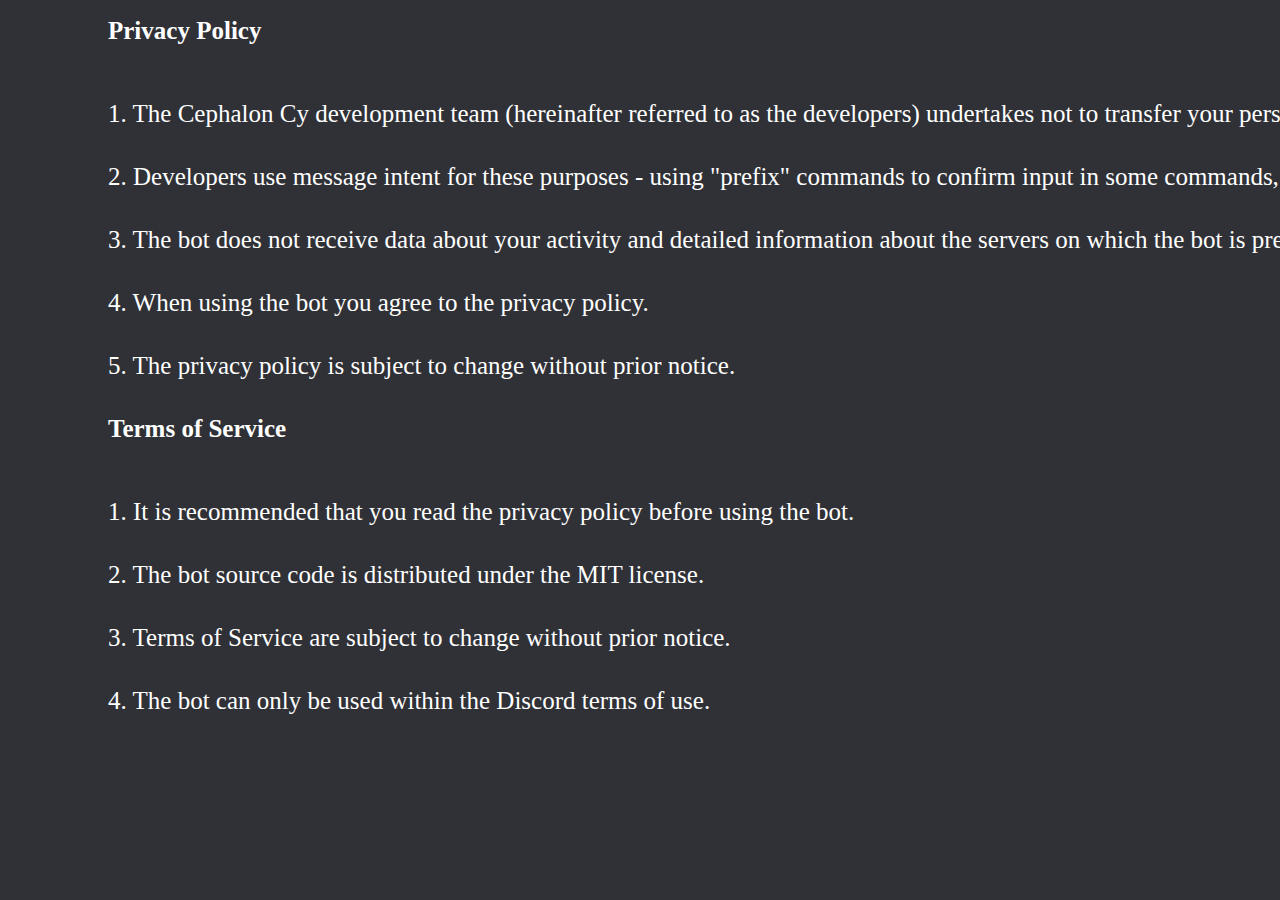
<file: index.html>
<!DOCTYPE html>
<html>
  <head>
    <meta charset="UTF-8">
    <link rel="shortcut icon" href="https://cdn.discordapp.com/avatars/694170281270312991/12afb587bfa982ddc3913cede9f1bb25.png?size=1024">
    <link rel="stylesheet" href="style.css">
    <title>Cephalon Cy</title>
  </head>
  <body>
    <h1>Privacy Policy</h1>
    <p class="text">1. The Cephalon Cy development team (hereinafter referred to as the developers) undertakes not to transfer your personal data that may have been obtained by Cephalon Cy (hereinafter referred to as the bot) to third parties.</p>
    <p class="text">2. Developers use message intent for these purposes - using "prefix" commands to confirm input in some commands, as well as for stable operation of some commands (in this case, even switching to '/' commands will not give the desired result).</p>
    <p class="text">3. The bot does not receive data about your activity and detailed information about the servers on which the bot is present - as unnecessary.</p>
    <p class="text">4. When using the bot you agree to the privacy policy.</p>
    <p class="text">5. The privacy policy is subject to change without prior notice.</p>
    <h1>Terms of Service</h1>
    <p class="text">1. It is recommended that you read the privacy policy before using the bot.</p>
    <p class="text">2. The bot source code is distributed under the MIT license.</p>
    <p class="text">3. Terms of Service are subject to change without prior notice.</p>
    <p class="text">4. The bot can only be used within the Discord terms of use.</p>
  </body>
</file>
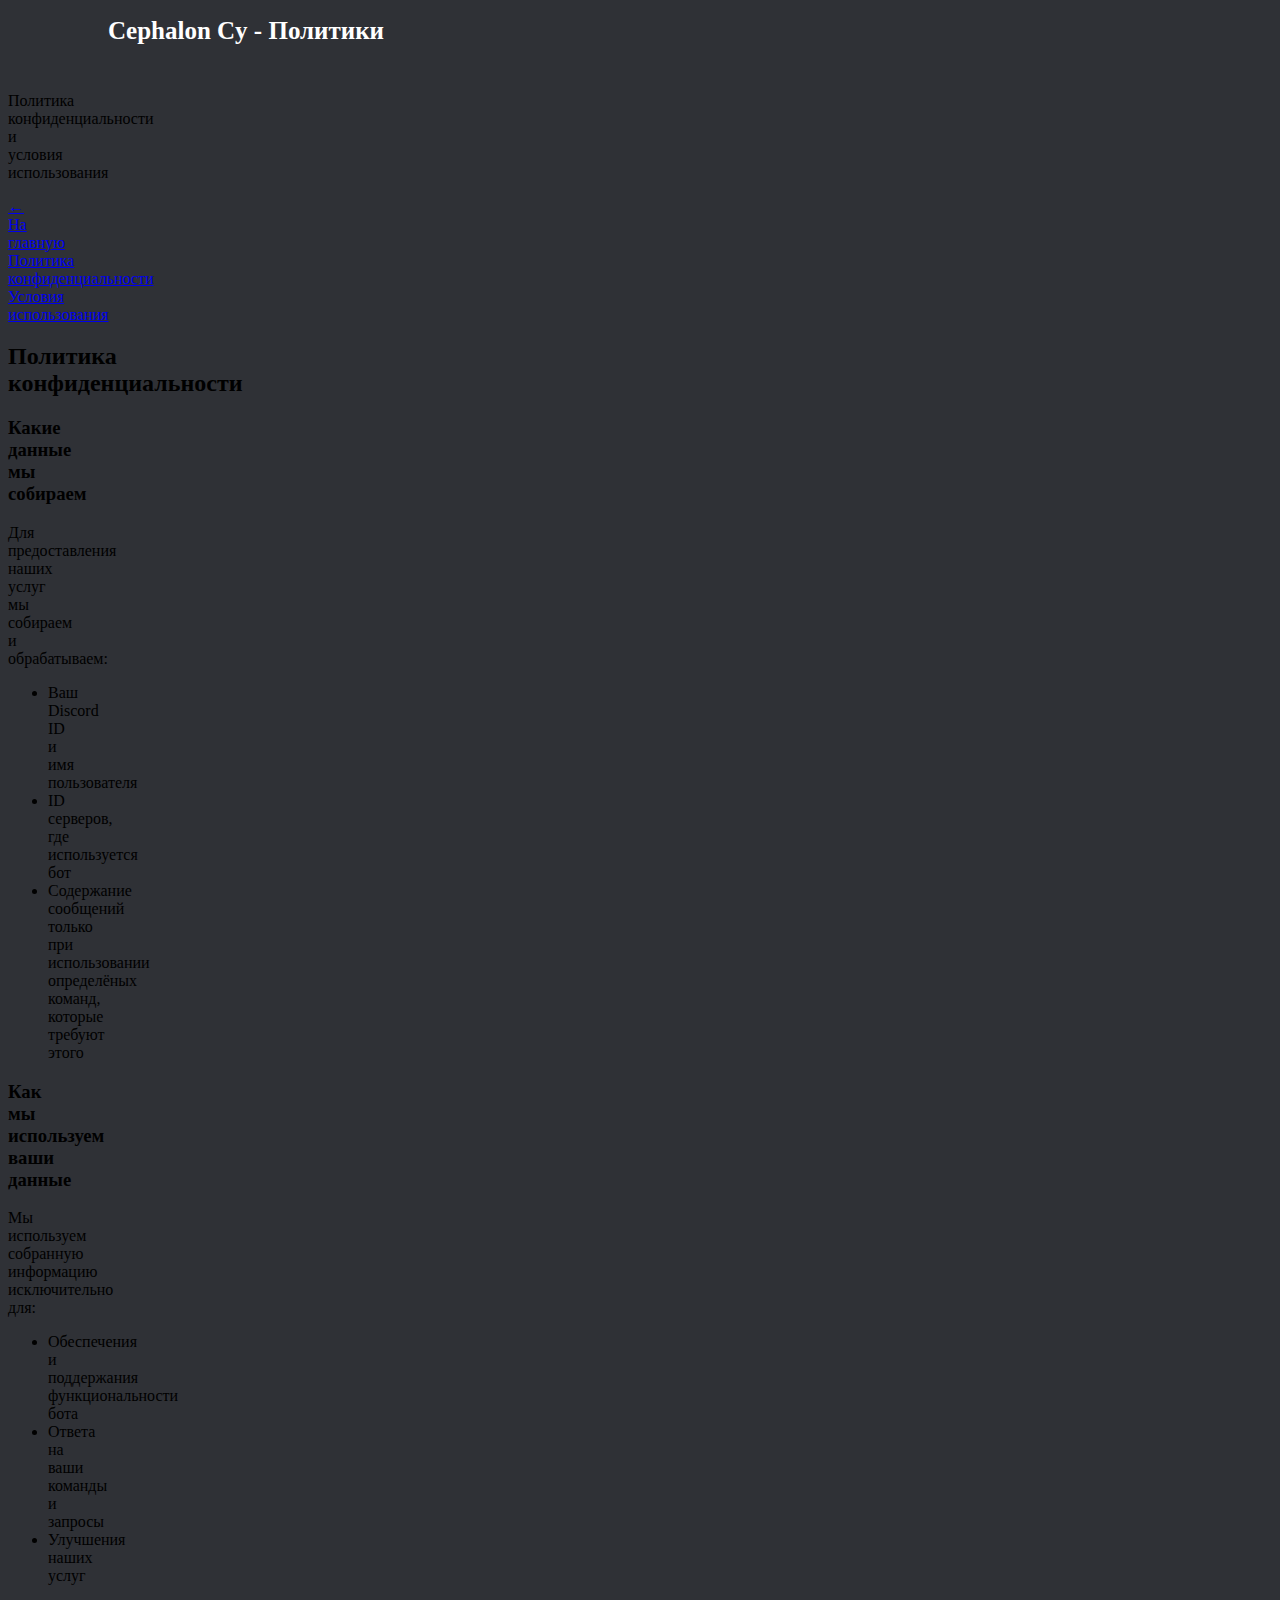
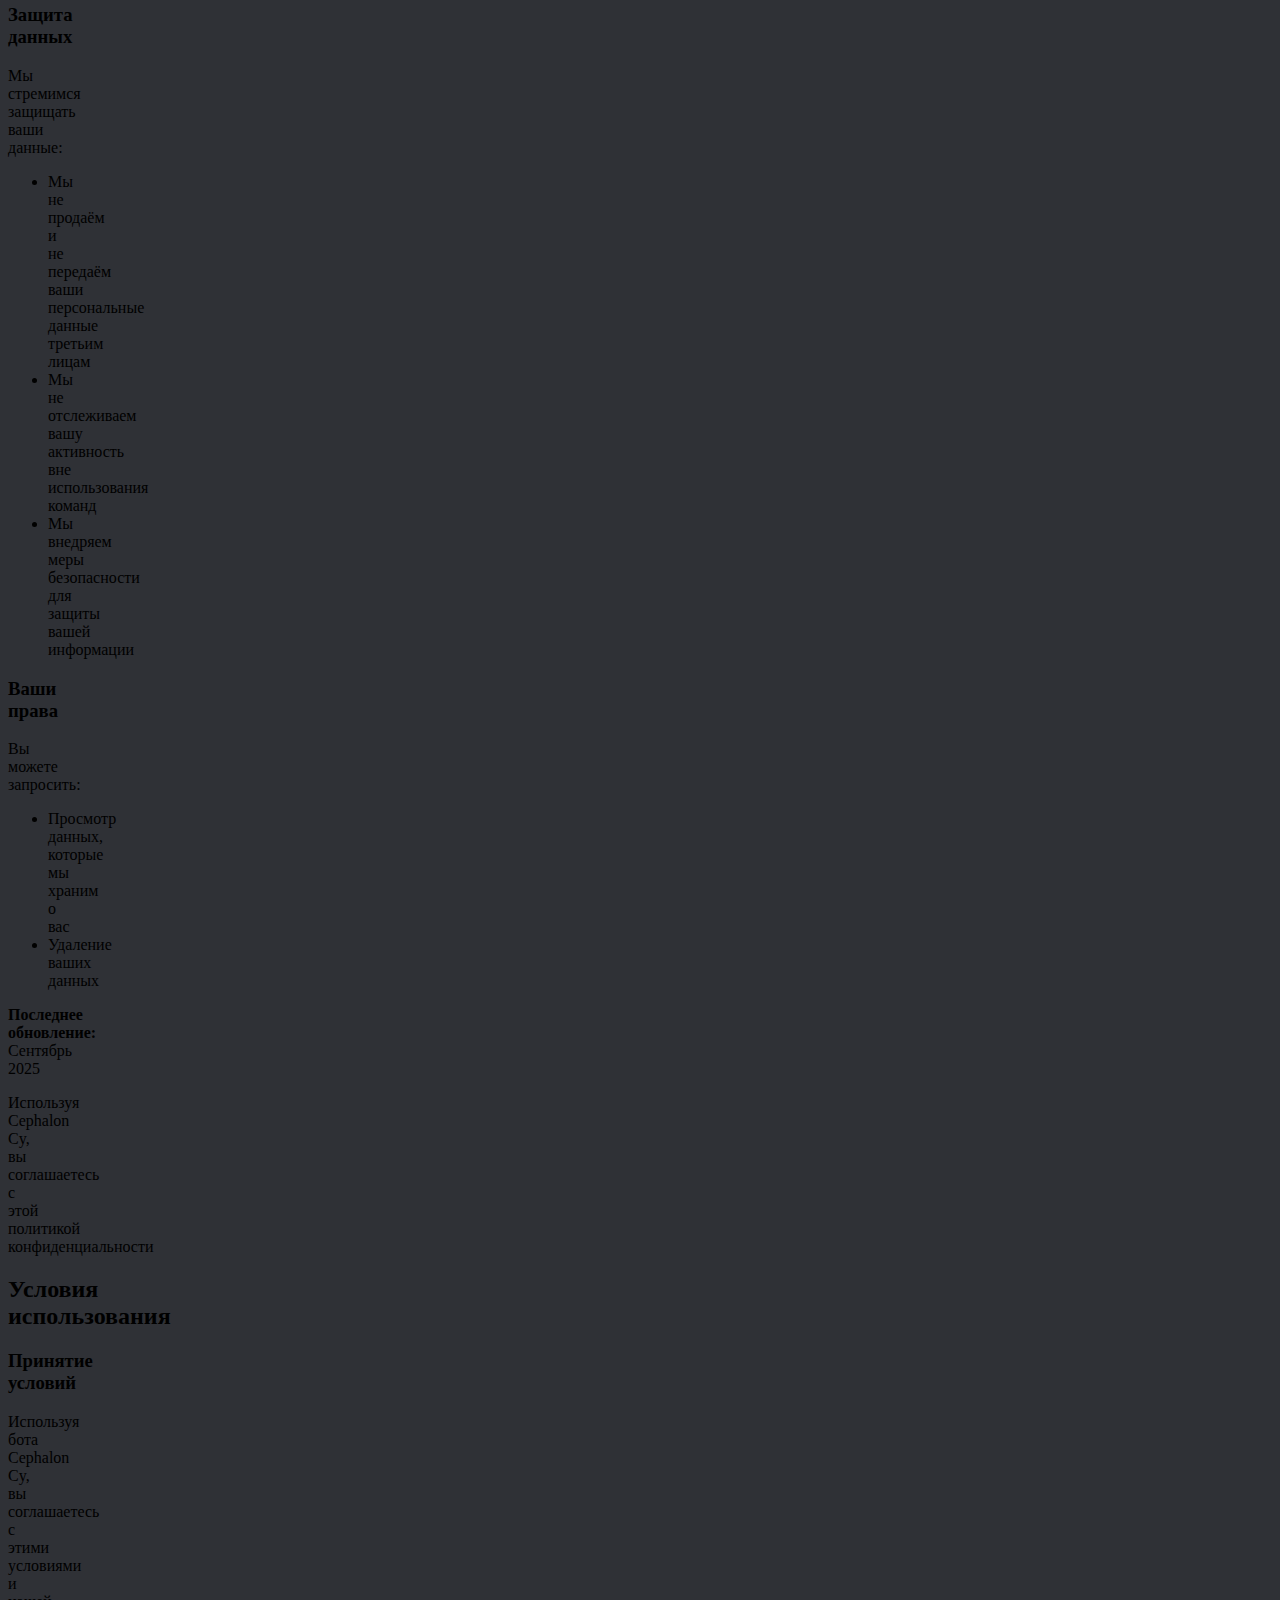
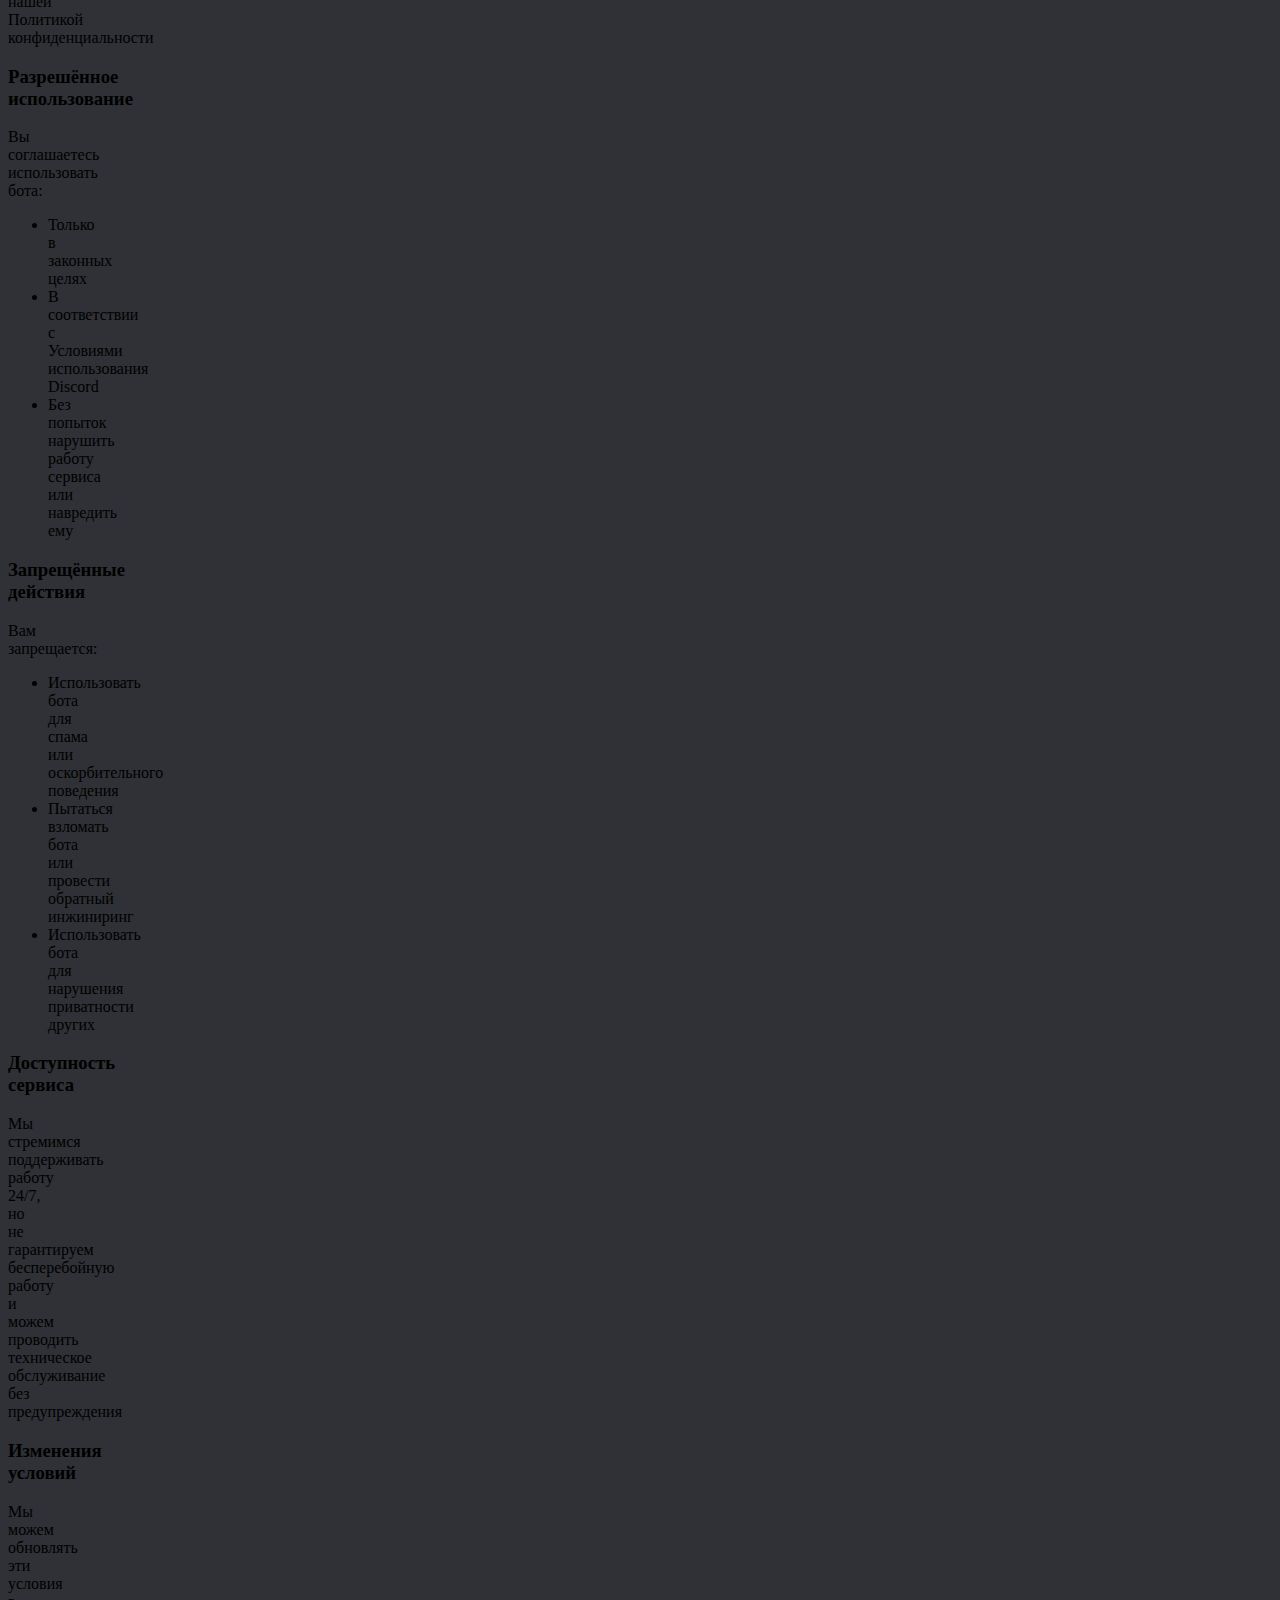
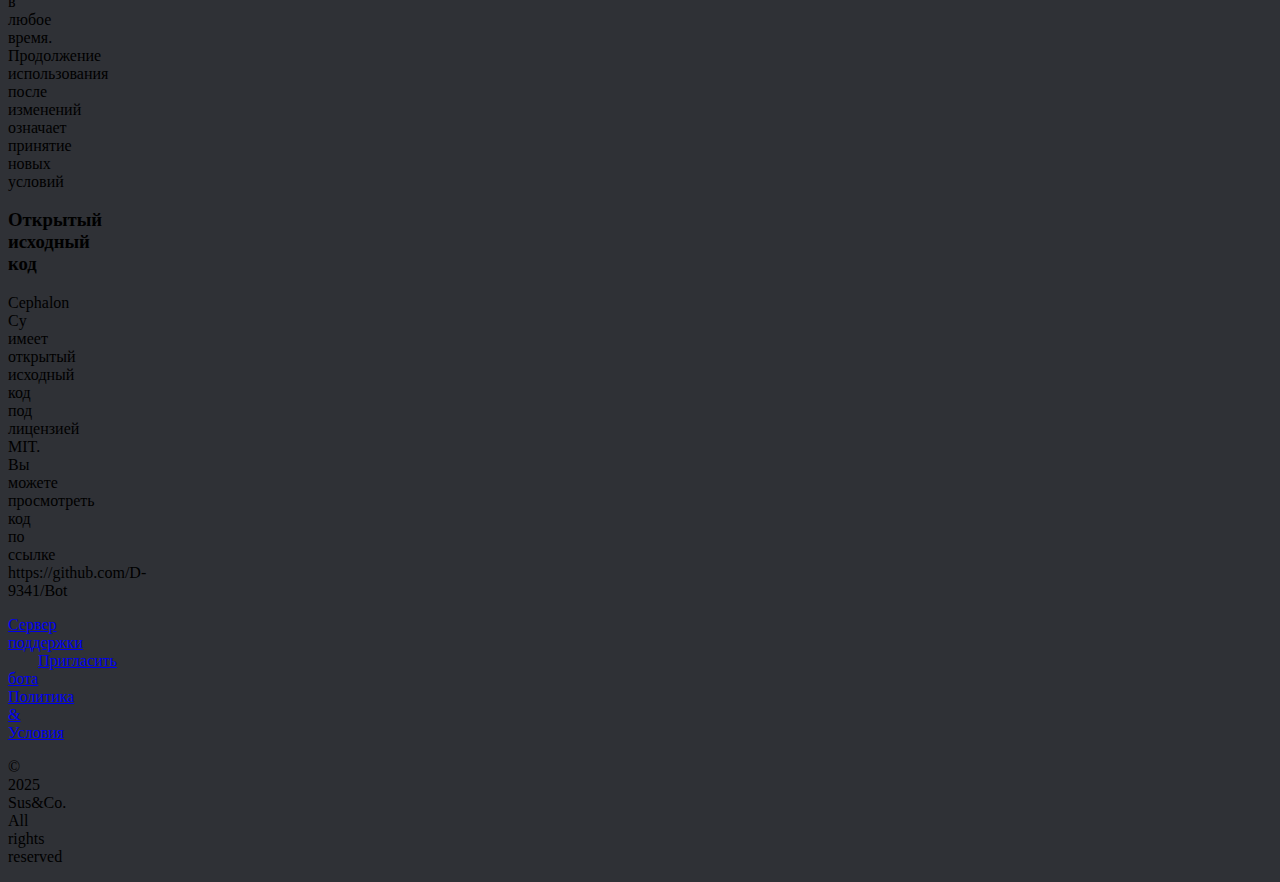
<file: policy.html>
<!DOCTYPE html>
<html lang="ru">
<head>
    <meta charset="UTF-8">
    <meta name="viewport" content="width=device-width, initial-scale=1.0">
    <link rel="shortcut icon" href="./Cy.png">
    <link rel="stylesheet" href="./style.css">
    <title>Cephalon Cy - Политика конфиденциальности</title>
</head>
<body>
    <header>
        <h1>Cephalon Cy - Политики</h1>
        <p>Политика конфиденциальности и условия использования</p>
    </header>
    
    <nav>
        <a href="index.html">← На главную</a>
        <a href="#privacy">Политика конфиденциальности</a>
        <a href="#terms">Условия использования</a>
    </nav>
    
    <article id="privacy">
        <h2>Политика конфиденциальности</h2>
        
        <h3>Какие данные мы собираем</h3>
        <p>Для предоставления наших услуг мы собираем и обрабатываем:</p>
        <ul>
            <li>Ваш Discord ID и имя пользователя</li>
            <li>ID серверов, где используется бот</li>
            <li>Содержание сообщений только при использовании определёных команд, которые требуют этого</li>
        </ul>
        
        <h3>Как мы используем ваши данные</h3>
        <p>Мы используем собранную информацию исключительно для:</p>
        <ul>
            <li>Обеспечения и поддержания функциональности бота</li>
            <li>Ответа на ваши команды и запросы</li>
            <li>Улучшения наших услуг</li>
        </ul>
        
        <h3>Защита данных</h3>
        <p>Мы стремимся защищать ваши данные:</p>
        <ul>
            <li>Мы не продаём и не передаём ваши персональные данные третьим лицам</li>
            <li>Мы не отслеживаем вашу активность вне использования команд</li>
            <li>Мы внедряем меры безопасности для защиты вашей информации</li>
        </ul>
        
        <h3>Ваши права</h3>
        <p>Вы можете запросить:</p>
        <ul>
            <li>Просмотр данных, которые мы храним о вас</li>
            <li>Удаление ваших данных</li>
        </ul>
        
        <p><strong>Последнее обновление:</strong> Сентябрь 2025 </p>
        <p>Используя Cephalon Cy, вы соглашаетесь с этой политикой конфиденциальности</p>
    </article>
    
    <article id="terms">
        <h2>Условия использования</h2>
        
        <h3>Принятие условий</h3>
        <p>Используя бота Cephalon Cy, вы соглашаетесь с этими условиями и нашей Политикой конфиденциальности</p>
        
        <h3>Разрешённое использование</h3>
        <p>Вы соглашаетесь использовать бота:</p>
        <ul>
            <li>Только в законных целях</li>
            <li>В соответствии с Условиями использования Discord</li>
            <li>Без попыток нарушить работу сервиса или навредить ему</li>
        </ul>
        
        <h3>Запрещённые действия</h3>
        <p>Вам запрещается:</p>
        <ul>
            <li>Использовать бота для спама или оскорбительного поведения</li>
            <li>Пытаться взломать бота или провести обратный инжиниринг</li>
            <li>Использовать бота для нарушения приватности других</li>
        </ul>
        
        <h3>Доступность сервиса</h3>
        <p>Мы стремимся поддерживать работу 24/7, но не гарантируем бесперебойную работу и можем проводить техническое обслуживание без предупреждения</p>
        
        <h3>Изменения условий</h3>
        <p>Мы можем обновлять эти условия в любое время. Продолжение использования после изменений означает принятие новых условий</p>
        
        <h3>Открытый исходный код</h3>
        <p>Cephalon Cy имеет открытый исходный код под лицензией MIT. Вы можете просмотреть код по ссылке https://github.com/D-9341/Bot</p>
    </article>
    
    <footer>
        <div class="button-group">
            <a href="https://discord.gg/DrmbbRXBKA" class="button support" target="_blank">Сервер поддержки</a>
            <a href="https://discord.com/oauth2/authorize?client_id=694170281270312991&permissions=8&scope=bot%20applications.commands" class="button invite" target="_blank">Пригласить бота</a>
            <a href="policy.html" class="button policy">Политика & Условия</a>
        </div>
        <p>© 2025 Sus&Co. All rights reserved</p>
    </footer>
</body>
</html>
</file>
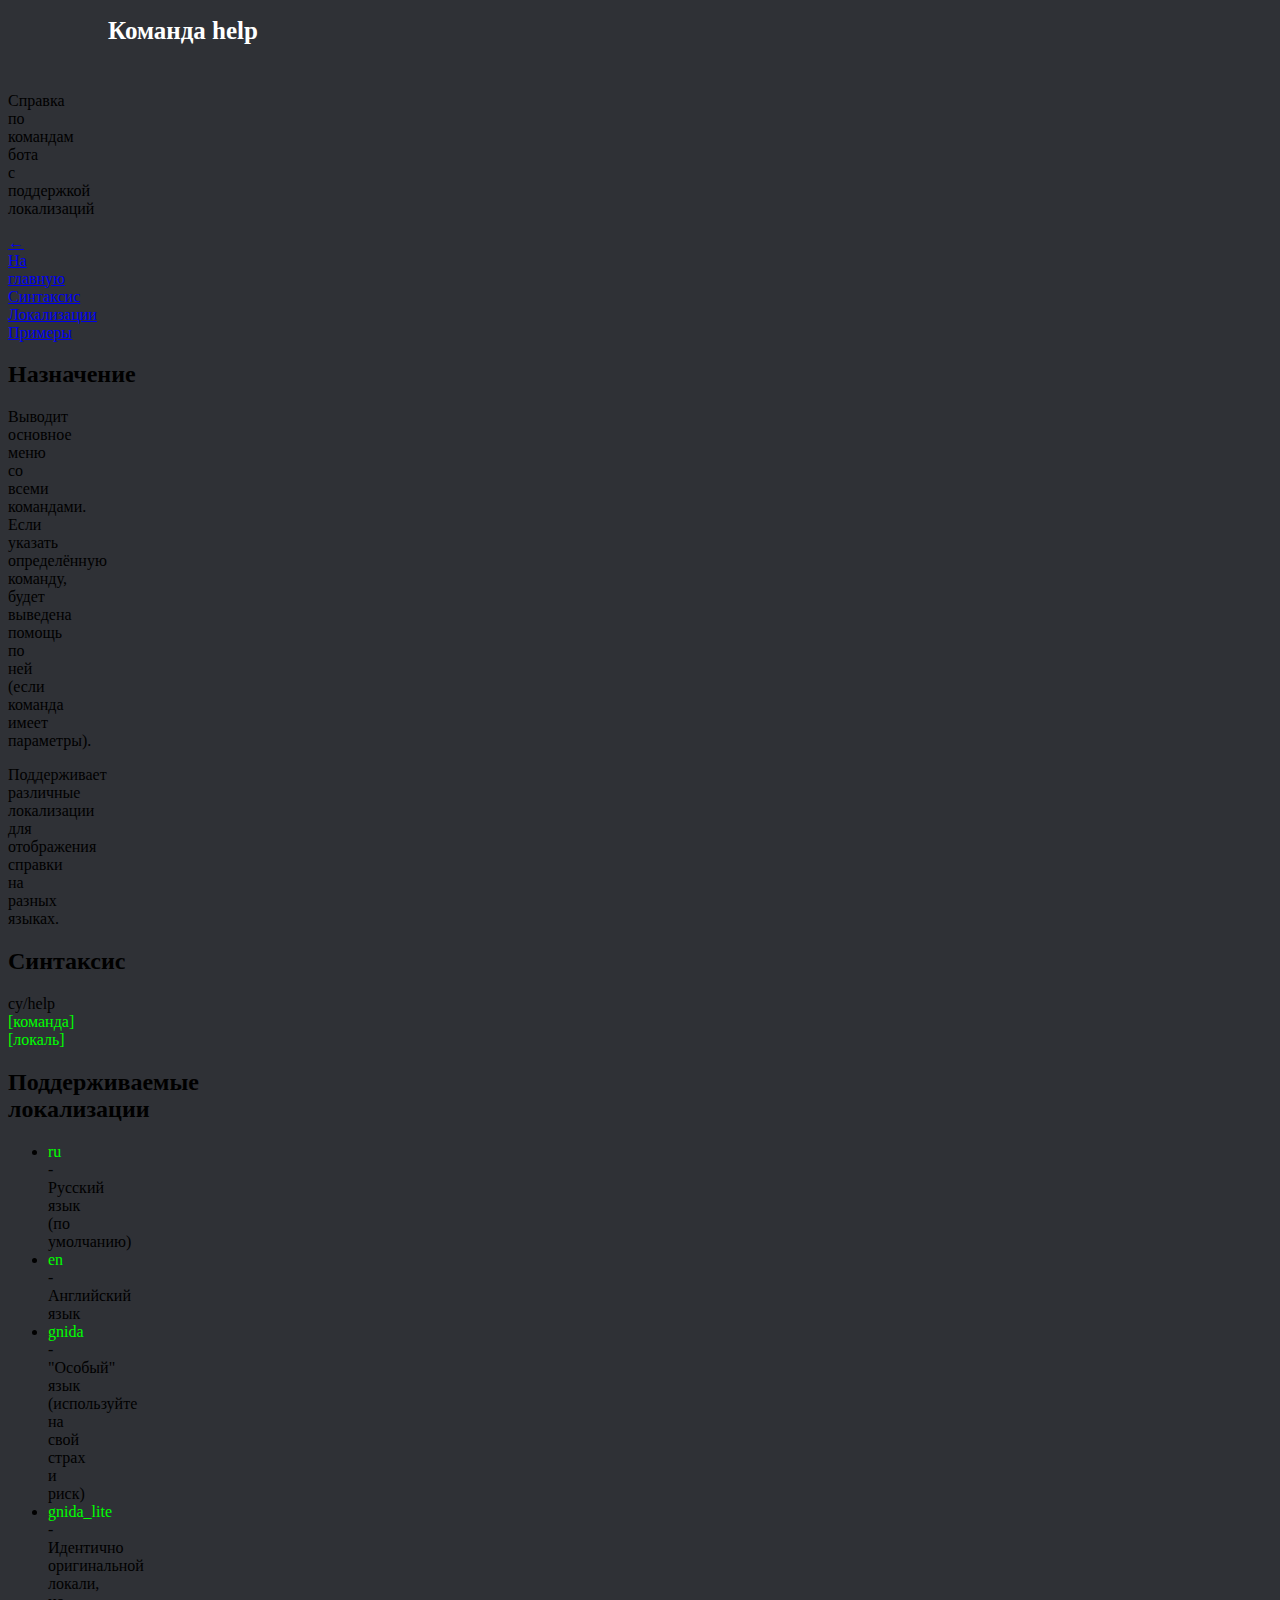
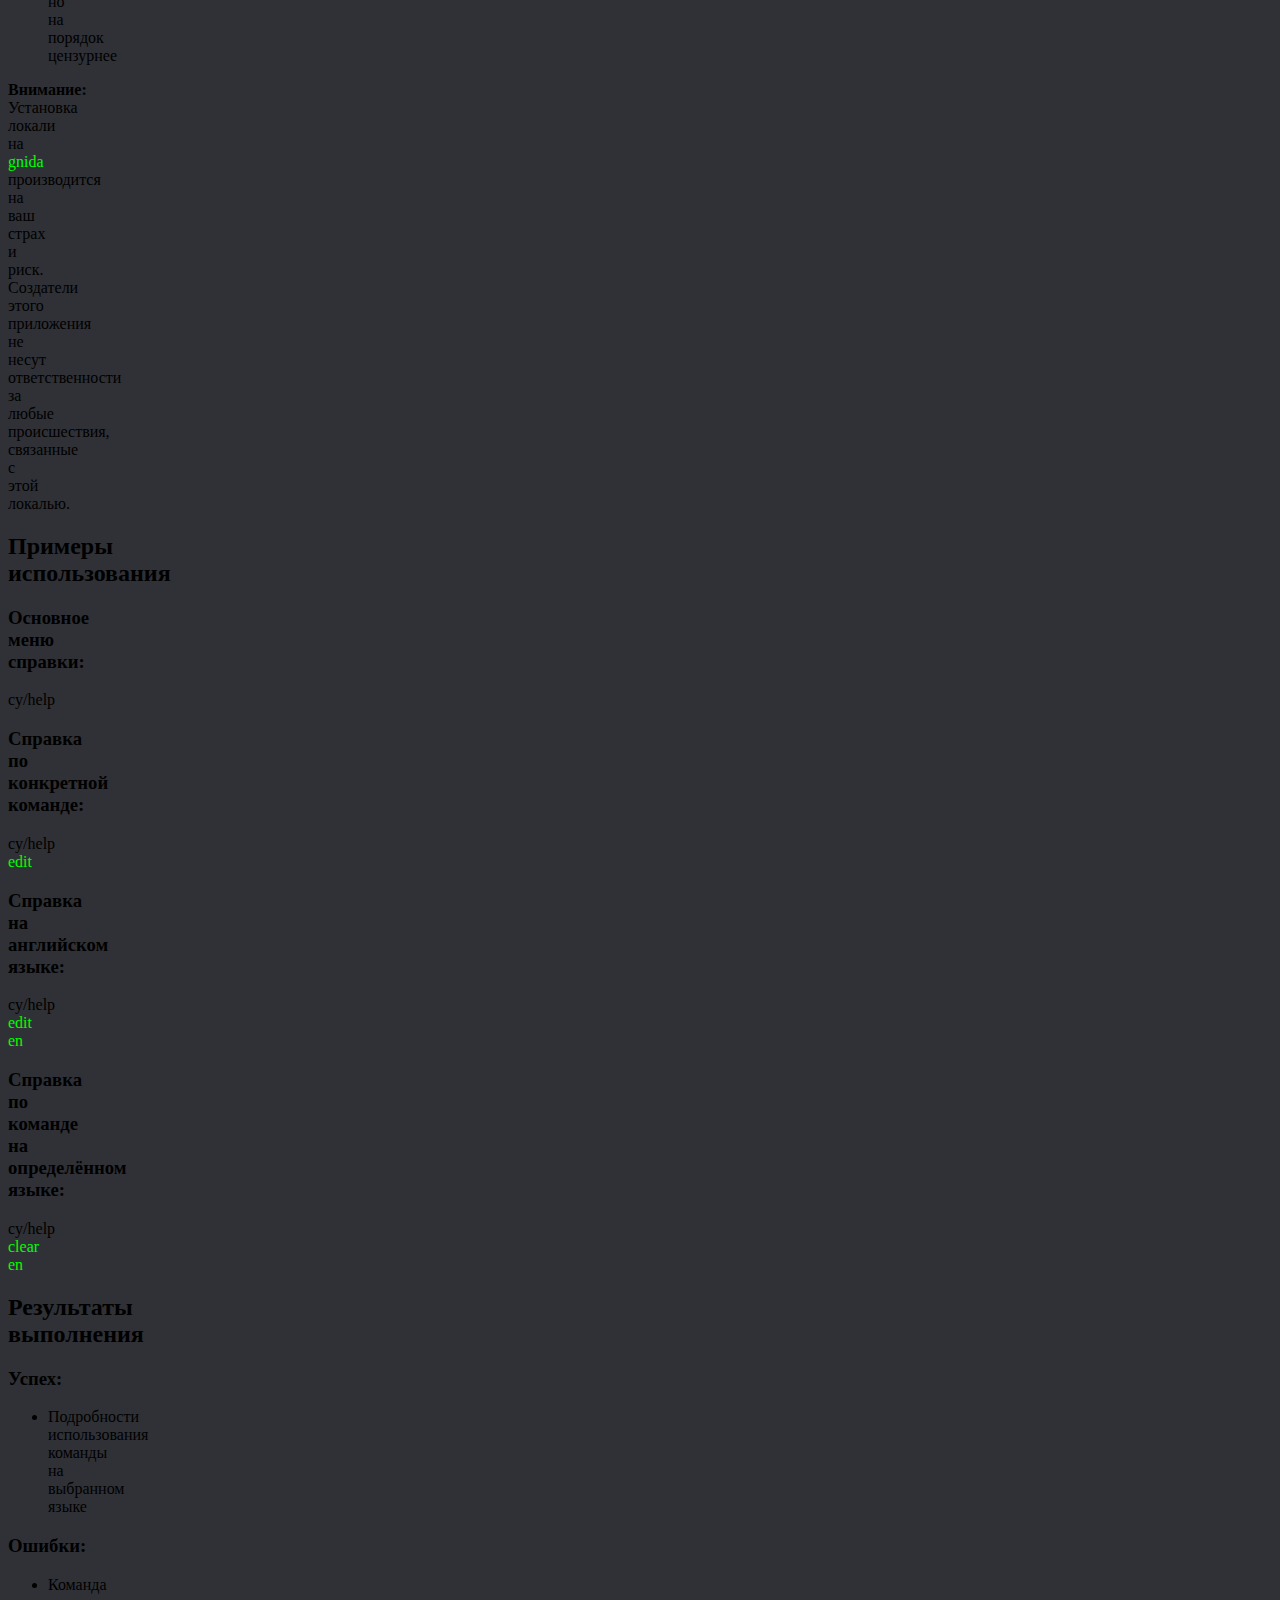
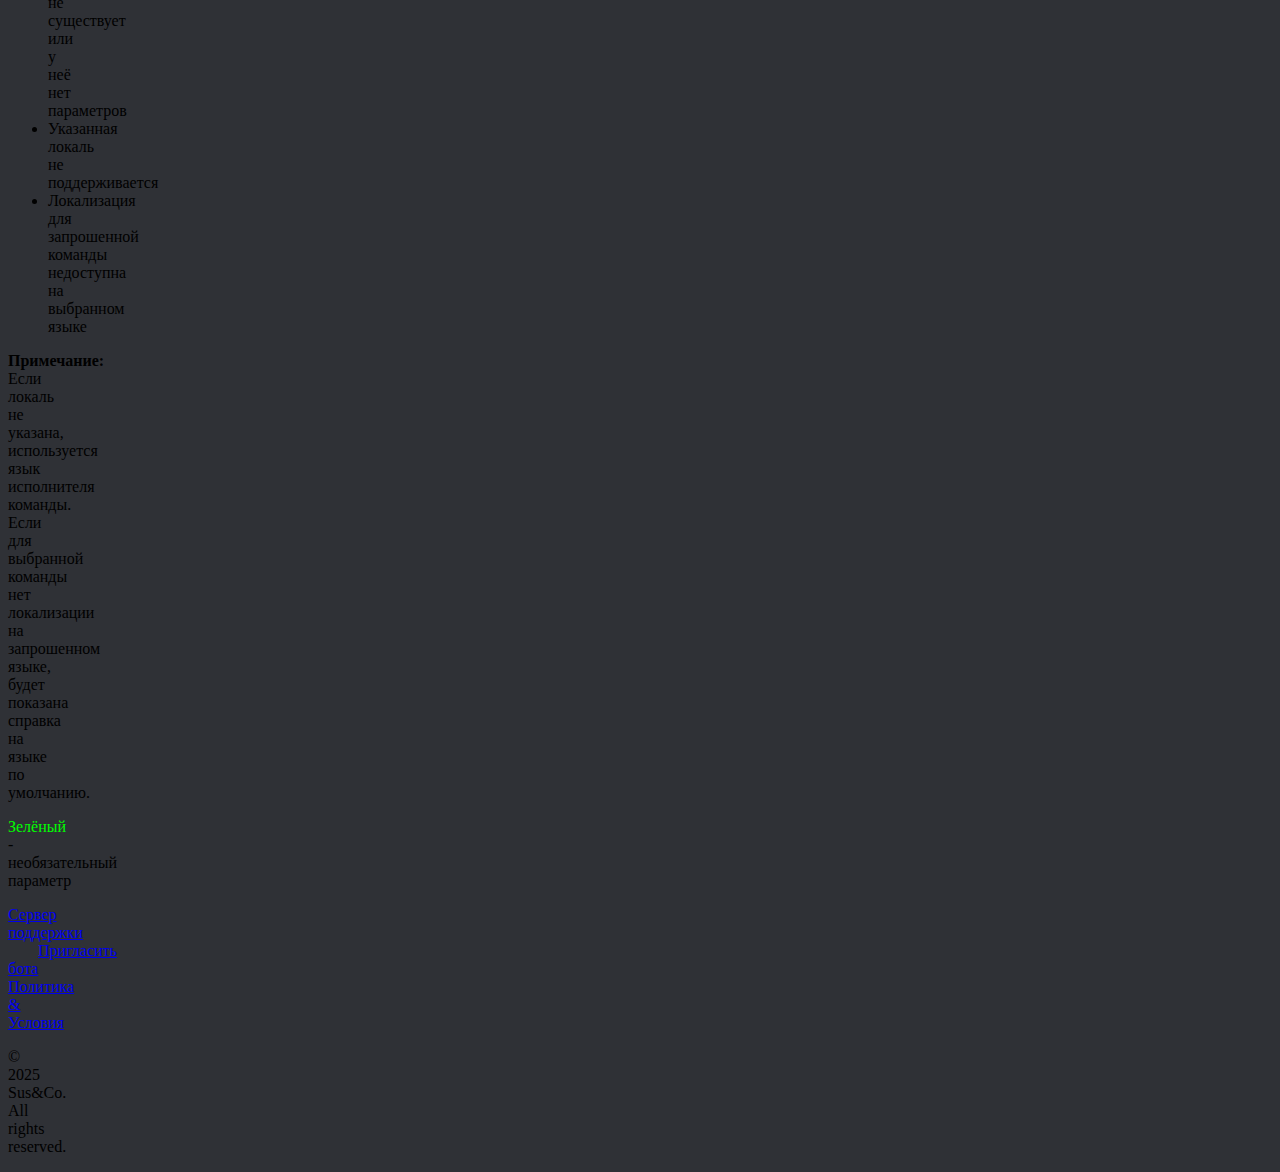
<file: Cephalon/help.html>
<!DOCTYPE html>
<html lang="ru">
<head>
    <meta charset="UTF-8">
    <meta name="viewport" content="width=device-width, initial-scale=1.0">
    <link rel="shortcut icon" href="../Cy.png">
    <link rel="stylesheet" href="../style.css">
    <title>Cephalon Cy - Команда help</title>
</head>
<body>
    <header>
        <h1>Команда help</h1>
        <p>Справка по командам бота с поддержкой локализаций</p>
    </header>
    
    <nav>
        <a href="../index.html">← На главную</a>
        <a href="#syntax">Синтаксис</a>
        <a href="#locales">Локализации</a>
        <a href="#examples">Примеры</a>
    </nav>
    
    <div class="command-doc">
        <h2>Назначение</h2>
        <p>Выводит основное меню со всеми командами. Если указать определённую команду, будет выведена помощь по ней (если команда имеет параметры).</p>
        <p>Поддерживает различные локализации для отображения справки на разных языках.</p>
        
        <h2 id="syntax">Синтаксис</h2>
        <div class="syntax">cy/help <span class="param-unnecessary">[команда]</span> <span class="param-unnecessary">[локаль]</span></div>
        
        <h2 id="locales">Поддерживаемые локализации</h2>
        <ul>
            <li><span class="param-unnecessary">ru</span> - Русский язык (по умолчанию)</li>
            <li><span class="param-unnecessary">en</span> - Английский язык</li>
            <li><span class="param-unnecessary">gnida</span> - "Особый" язык (используйте на свой страх и риск)</li>
            <li><span class="param-unnecessary">gnida_lite</span> - Идентично оригинальной локали, но на порядок цензурнее</li>
        </ul>
        
        <div class="warning">
            <strong>Внимание:</strong> Установка локали на <span class="param-unnecessary">gnida</span> производится на ваш страх и риск. 
            Создатели этого приложения не несут ответственности за любые происшествия, связанные с этой локалью.
        </div>
        
        <h2 id="examples">Примеры использования</h2>
        
        <h3>Основное меню справки:</h3>
        <div class="example">cy/help</div>
        
        <h3>Справка по конкретной команде:</h3>
        <div class="example">cy/help <span class="param-unnecessary">edit</span></div>
        
        <h3>Справка на английском языке:</h3>
        <div class="example">cy/help <span class="param-unnecessary">edit en</span></div>
        
        <h3>Справка по команде на определённом языке:</h3>
        <div class="example">cy/help <span class="param-unnecessary">clear en</span></div>
        
        <h2>Результаты выполнения</h2>
        <h3>Успех:</h3>
        <ul>
            <li>Подробности использования команды на выбранном языке</li>
        </ul>
        
        <h3>Ошибки:</h3>
        <ul>
            <li>Команда не существует или у неё нет параметров</li>
            <li>Указанная локаль не поддерживается</li>
            <li>Локализация для запрошенной команды недоступна на выбранном языке</li>
        </ul>
        
        <div class="note">
            <p><strong>Примечание:</strong> Если локаль не указана, используется язык исполнителя команды. 
            Если для выбранной команды нет локализации на запрошенном языке, будет показана справка на языке по умолчанию.</p>
        </div>
        
        <div class="param-explanation">
            <p><span class="param-unnecessary">Зелёный</span> - необязательный параметр</p>
        </div>
    </div>
    
    <footer>
        <div class="button-group">
            <a href="https://discord.gg/DrmbbRXBKA" class="button support" target="_blank">Сервер поддержки</a>
            <a href="https://discord.com/oauth2/authorize?client_id=694170281270312991&permissions=8&scope=bot%20applications.commands" class="button invite" target="_blank">Пригласить бота</a>
            <a href="../policy.html" class="button policy">Политика & Условия</a>
        </div>
        <p>© 2025 Sus&Co. All rights reserved.</p>
    </footer>
</body>
</html>
</file>
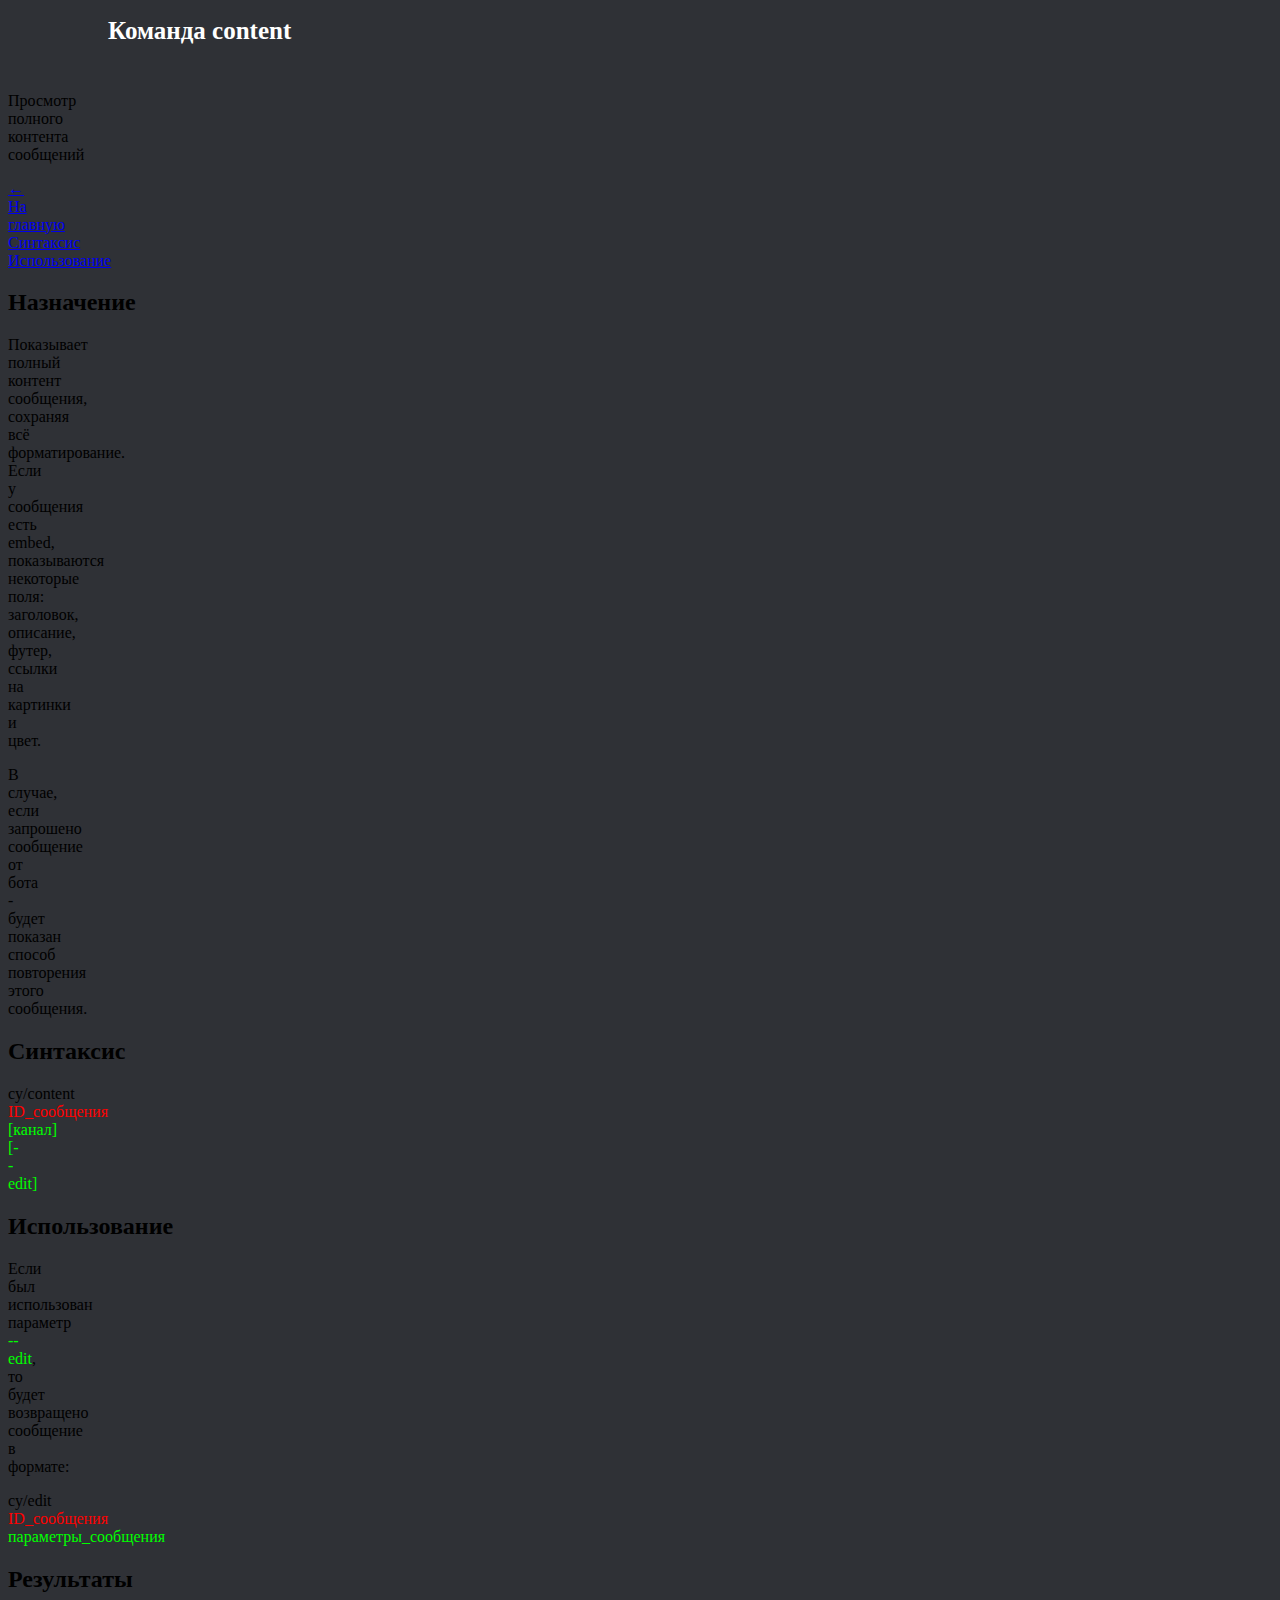
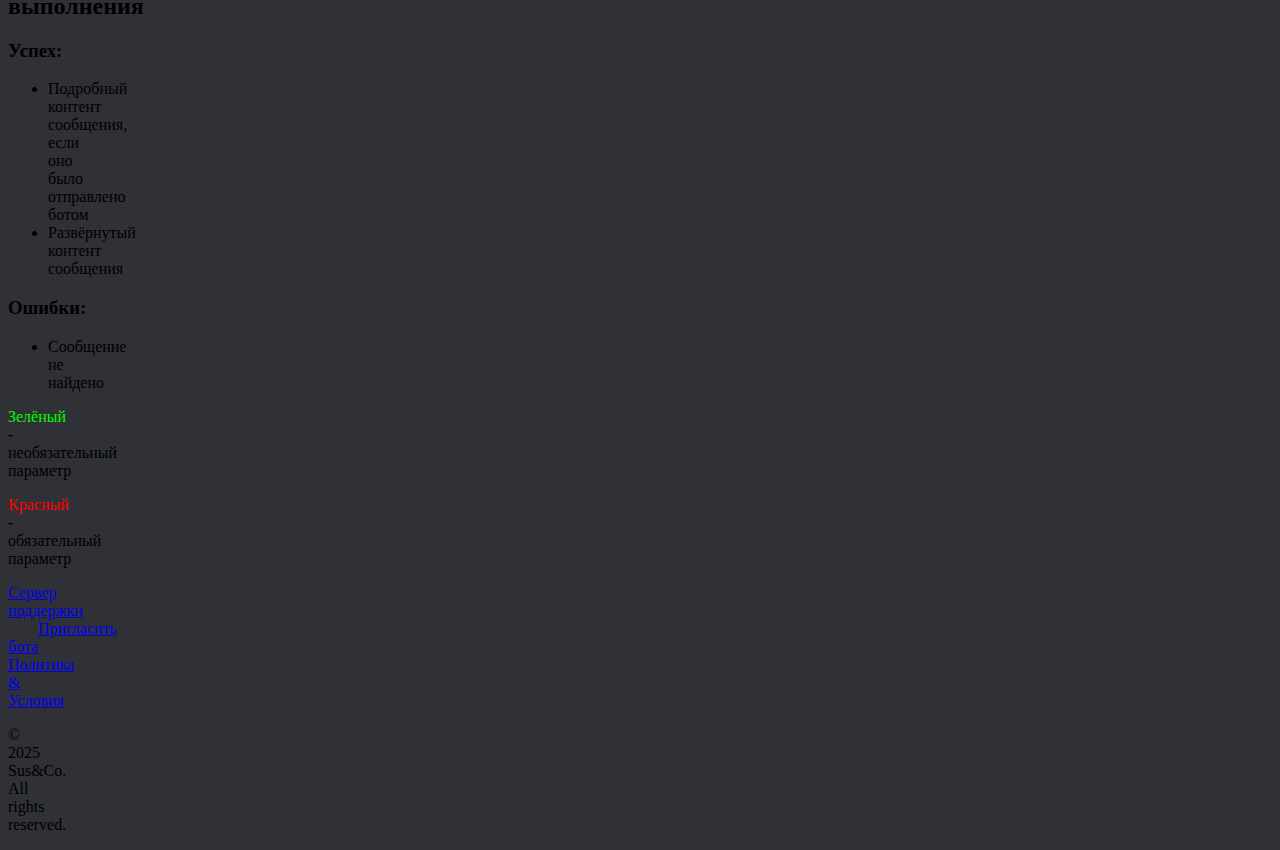
<file: Embeds/content.html>
<!DOCTYPE html>
<html lang="ru">
<head>
    <meta charset="UTF-8">
    <meta name="viewport" content="width=device-width, initial-scale=1.0">
    <link rel="shortcut icon" href="../Cy.png">
    <link rel="stylesheet" href="../style.css">
    <title>Cephalon Cy - Команда content</title>
</head>
<body>
    <header>
        <h1>Команда content</h1>
        <p>Просмотр полного контента сообщений</p>
    </header>
    <nav>
        <a href="../index.html">← На главную</a>
        <a href="#syntax">Синтаксис</a>
        <a href="#usage">Использование</a>
    </nav>
    <div class="command-doc">
        <h2>Назначение</h2>
        <p>Показывает полный контент сообщения, сохраняя всё форматирование. Если у сообщения есть embed, показываются некоторые поля: заголовок, описание, футер, ссылки на картинки и цвет.</p>
        <p>В случае, если запрошено сообщение от бота - будет показан способ повторения этого сообщения.</p>
        
        <h2 id="syntax">Синтаксис</h2>
        <div class="syntax">cy/content <span class="param-necessary">ID_сообщения</span> <span class="param-unnecessary">[канал] [--edit]</span></div>
        
        <h2 id="usage">Использование</h2>
        <p>Если был использован параметр <span class="param-unnecessary">--edit</span>, то будет возвращено сообщение в формате:</p>
        <div class="example">cy/edit <span class="param-necessary">ID_сообщения</span> <span class="param-unnecessary">параметры_сообщения</span></div>
        
        <h2>Результаты выполнения</h2>
        <h3>Успех:</h3>
        <ul>
            <li>Подробный контент сообщения, если оно было отправлено ботом</li>
            <li>Развёрнутый контент сообщения</li>
        </ul>
        
        <h3>Ошибки:</h3>
        <ul>
            <li>Сообщение не найдено</li>
        </ul>
        
        <div class="param-explanation">
            <p><span class="param-unnecessary">Зелёный</span> - необязательный параметр</p>
            <p><span class="param-necessary">Красный</span> - обязательный параметр</p>
        </div>
    </div>
    <footer>
        <div class="button-group">
            <a href="https://discord.gg/DrmbbRXBKA" class="button support" target="_blank">Сервер поддержки</a>
            <a href="https://discord.com/oauth2/authorize?client_id=694170281270312991&permissions=8&scope=bot%20applications.commands" class="button invite" target="_blank">Пригласить бота</a>
            <a href="policy.html" class="button policy">Политика & Условия</a>
        </div>
        <p>© 2025 Sus&Co. All rights reserved.</p>
    </footer>
</body>
</html>
</file>
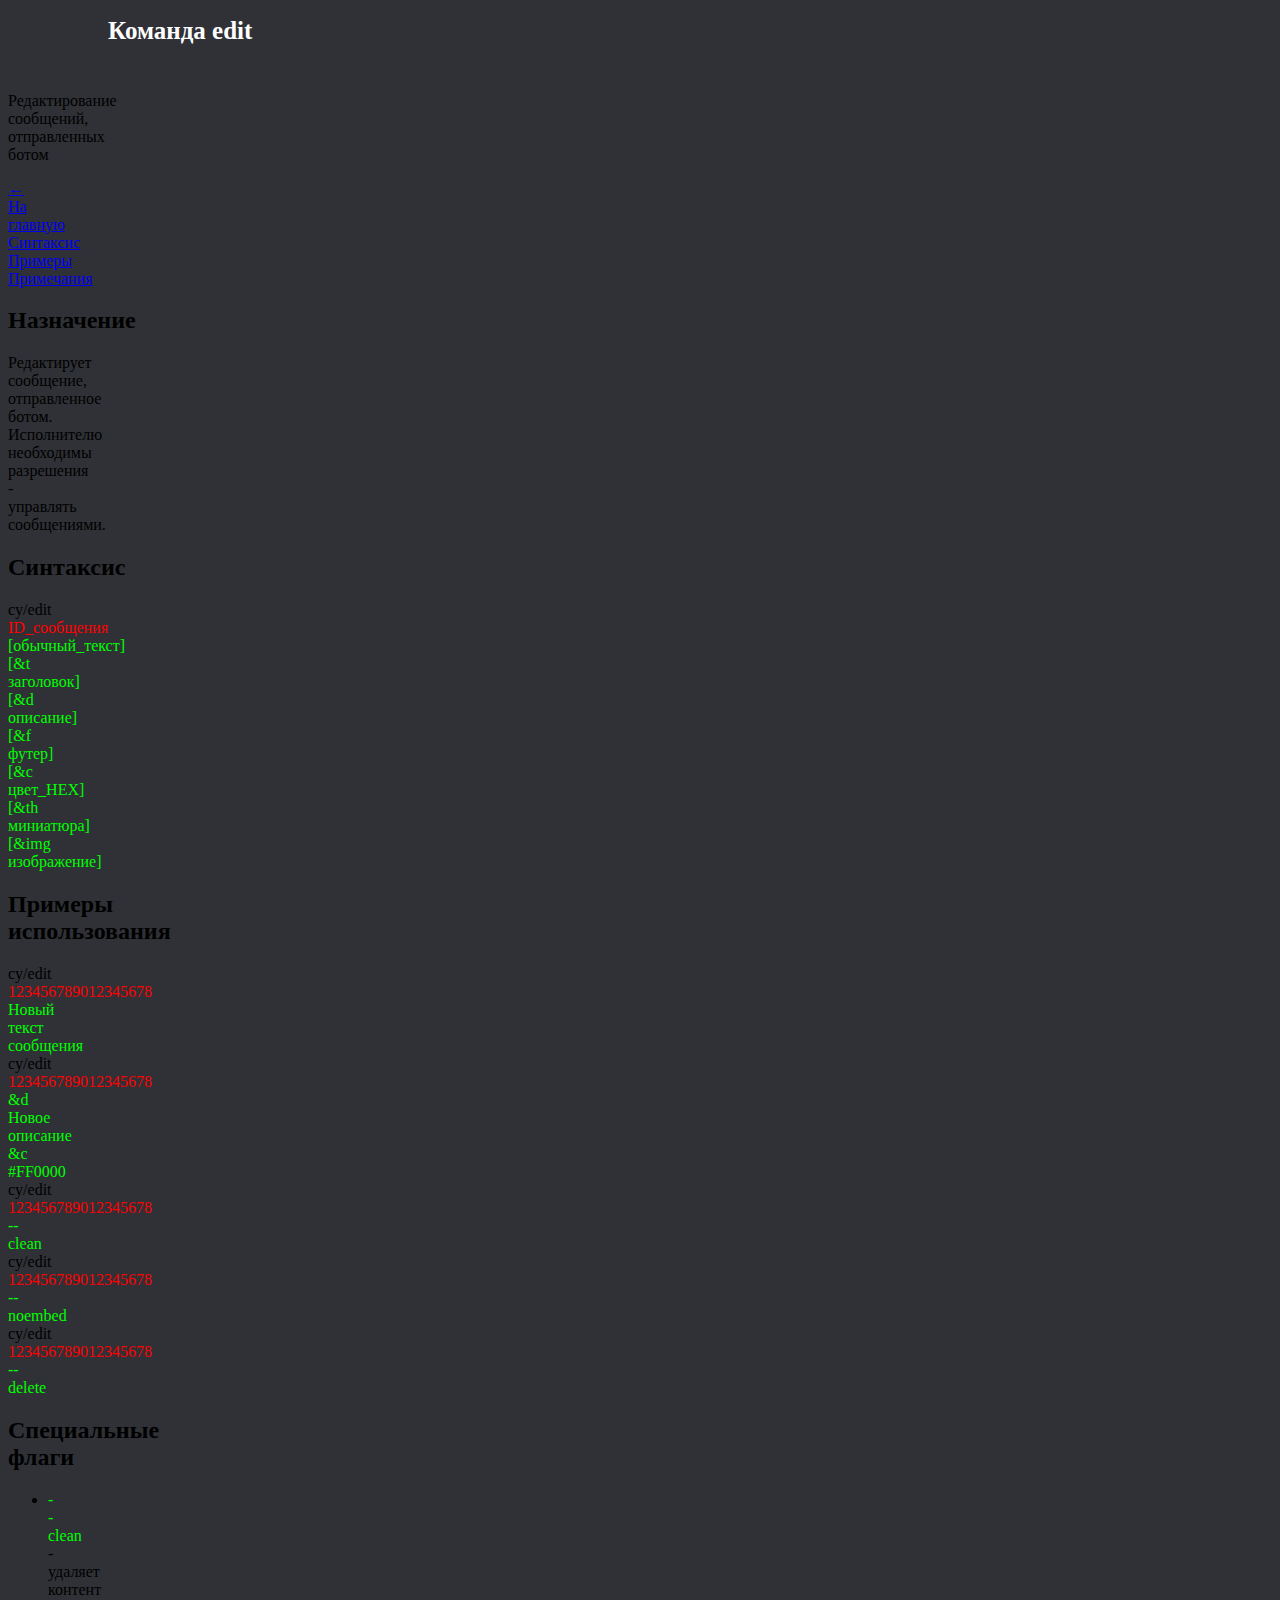
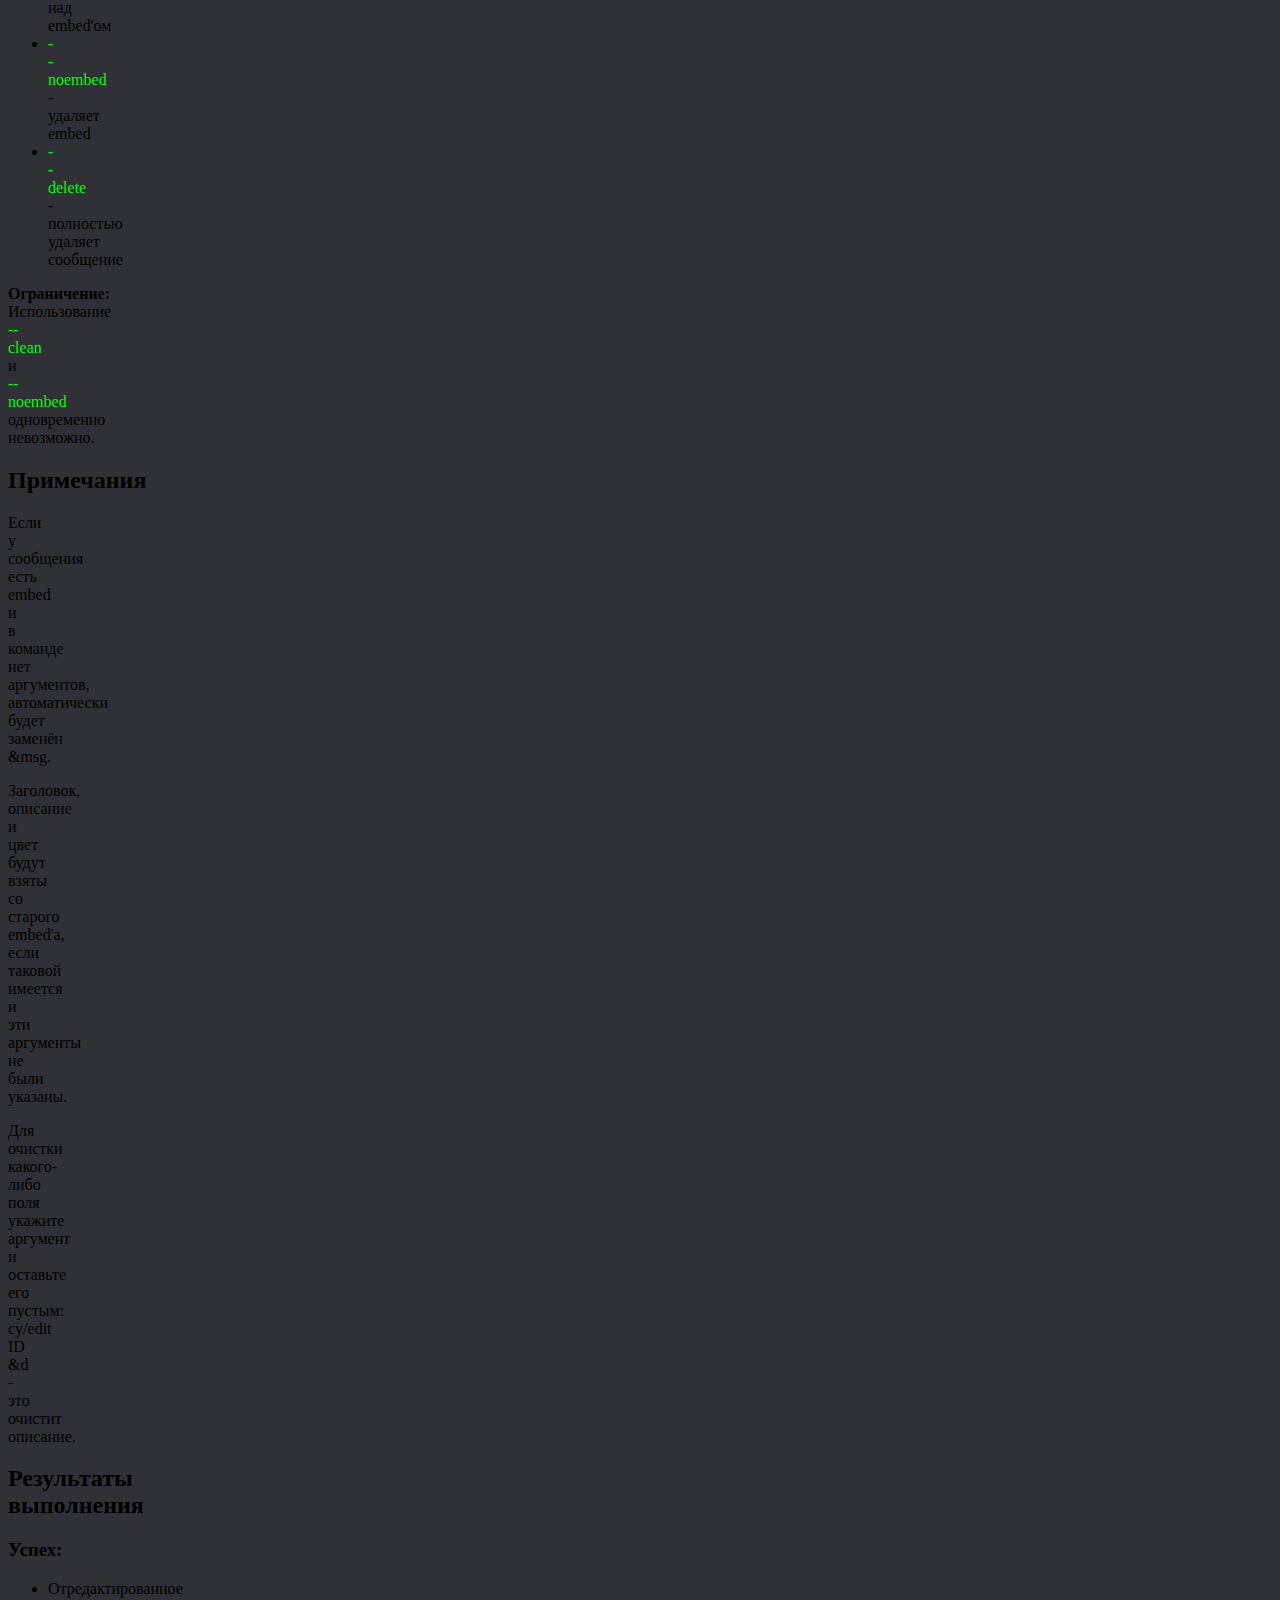
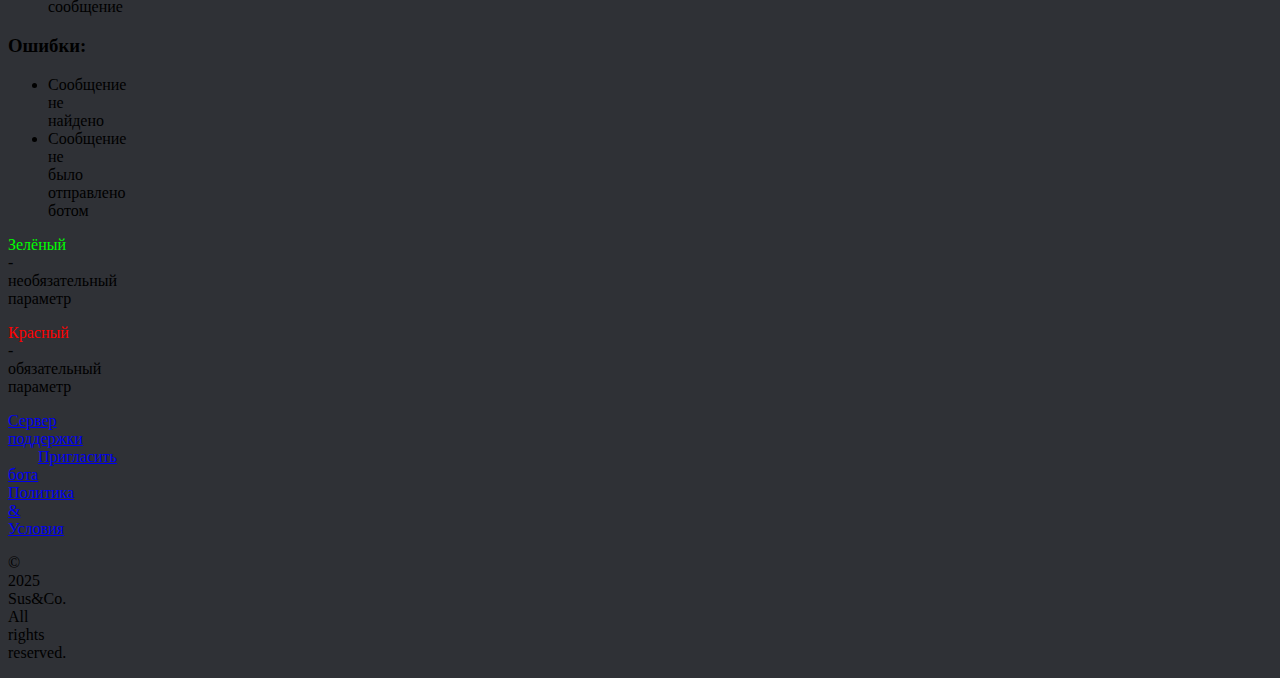
<file: Embeds/edit.html>
<!DOCTYPE html>
<html lang="ru">
<head>
    <meta charset="UTF-8">
    <meta name="viewport" content="width=device-width, initial-scale=1.0">
    <link rel="shortcut icon" href="../Cy.png">
    <link rel="stylesheet" href="../style.css">
    <title>Cephalon Cy - Команда edit</title>
</head>
<body>
    <header>
        <h1>Команда edit</h1>
        <p>Редактирование сообщений, отправленных ботом</p>
    </header>
    
    <nav>
        <a href="../index.html">← На главную</a>
        <a href="#syntax">Синтаксис</a>
        <a href="#examples">Примеры</a>
        <a href="#notes">Примечания</a>
    </nav>
    
    <div class="command-doc">
        <h2>Назначение</h2>
        <p>Редактирует сообщение, отправленное ботом. Исполнителю необходимы разрешения - управлять сообщениями.</p>
        
        <h2 id="syntax">Синтаксис</h2>
        <div class="syntax">cy/edit <span class="param-necessary">ID_сообщения</span> <span class="param-unnecessary">[обычный_текст] [&t заголовок] [&d описание] [&f футер] [&c цвет_HEX] [&th миниатюра] [&img изображение]</span></div>
        
        <h2 id="examples">Примеры использования</h2>
        <div class="example">cy/edit <span class="param-necessary">123456789012345678</span> <span class="param-unnecessary">Новый текст сообщения</span></div>
        <div class="example">cy/edit <span class="param-necessary">123456789012345678</span> <span class="param-unnecessary">&d Новое описание &c #FF0000</span></div>
        <div class="example">cy/edit <span class="param-necessary">123456789012345678</span> <span class="param-unnecessary">--clean</span></div>
        <div class="example">cy/edit <span class="param-necessary">123456789012345678</span> <span class="param-unnecessary">--noembed</span></div>
        <div class="example">cy/edit <span class="param-necessary">123456789012345678</span> <span class="param-unnecessary">--delete</span></div>
        
        <h2>Специальные флаги</h2>
        <ul>
            <li><span class="param-unnecessary">--clean</span> - удаляет контент над embed'ом</li>
            <li><span class="param-unnecessary">--noembed</span> - удаляет embed</li>
            <li><span class="param-unnecessary">--delete</span> - полностью удаляет сообщение</li>
        </ul>
        
        <div class="warning">
            <strong>Ограничение:</strong> Использование <span class="param-unnecessary">--clean</span> и <span class="param-unnecessary">--noembed</span> одновременно невозможно.
        </div>
        
        <h2 id="notes">Примечания</h2>
        <div class="note">
            <p>Если у сообщения есть embed и в команде нет аргументов, автоматически будет заменён &msg.</p>
            <p>Заголовок, описание и цвет будут взяты со старого embed'а, если таковой имеется и эти аргументы не были указаны.</p>
            <p>Для очистки какого-либо поля укажите аргумент и оставьте его пустым: <span class="example">cy/edit ID &d</span> - это очистит описание.</p>
        </div>
        
        <h2>Результаты выполнения</h2>
        <h3>Успех:</h3>
        <ul>
            <li>Отредактированное сообщение</li>
        </ul>
        
        <h3>Ошибки:</h3>
        <ul>
            <li>Сообщение не найдено</li>
            <li>Сообщение не было отправлено ботом</li>
        </ul>
        
        <div class="param-explanation">
            <p><span class="param-unnecessary">Зелёный</span> - необязательный параметр</p>
            <p><span class="param-necessary">Красный</span> - обязательный параметр</p>
        </div>
    </div>
    
    <footer>
        <div class="button-group">
            <a href="https://discord.gg/DrmbbRXBKA" class="button support" target="_blank">Сервер поддержки</a>
            <a href="https://discord.com/oauth2/authorize?client_id=694170281270312991&permissions=8&scope=bot%20applications.commands" class="button invite" target="_blank">Пригласить бота</a>
            <a href="policy.html" class="button policy">Политика & Условия</a>
        </div>
        <p>© 2025 Sus&Co. All rights reserved.</p>
    </footer>
</body>
</html>
</file>
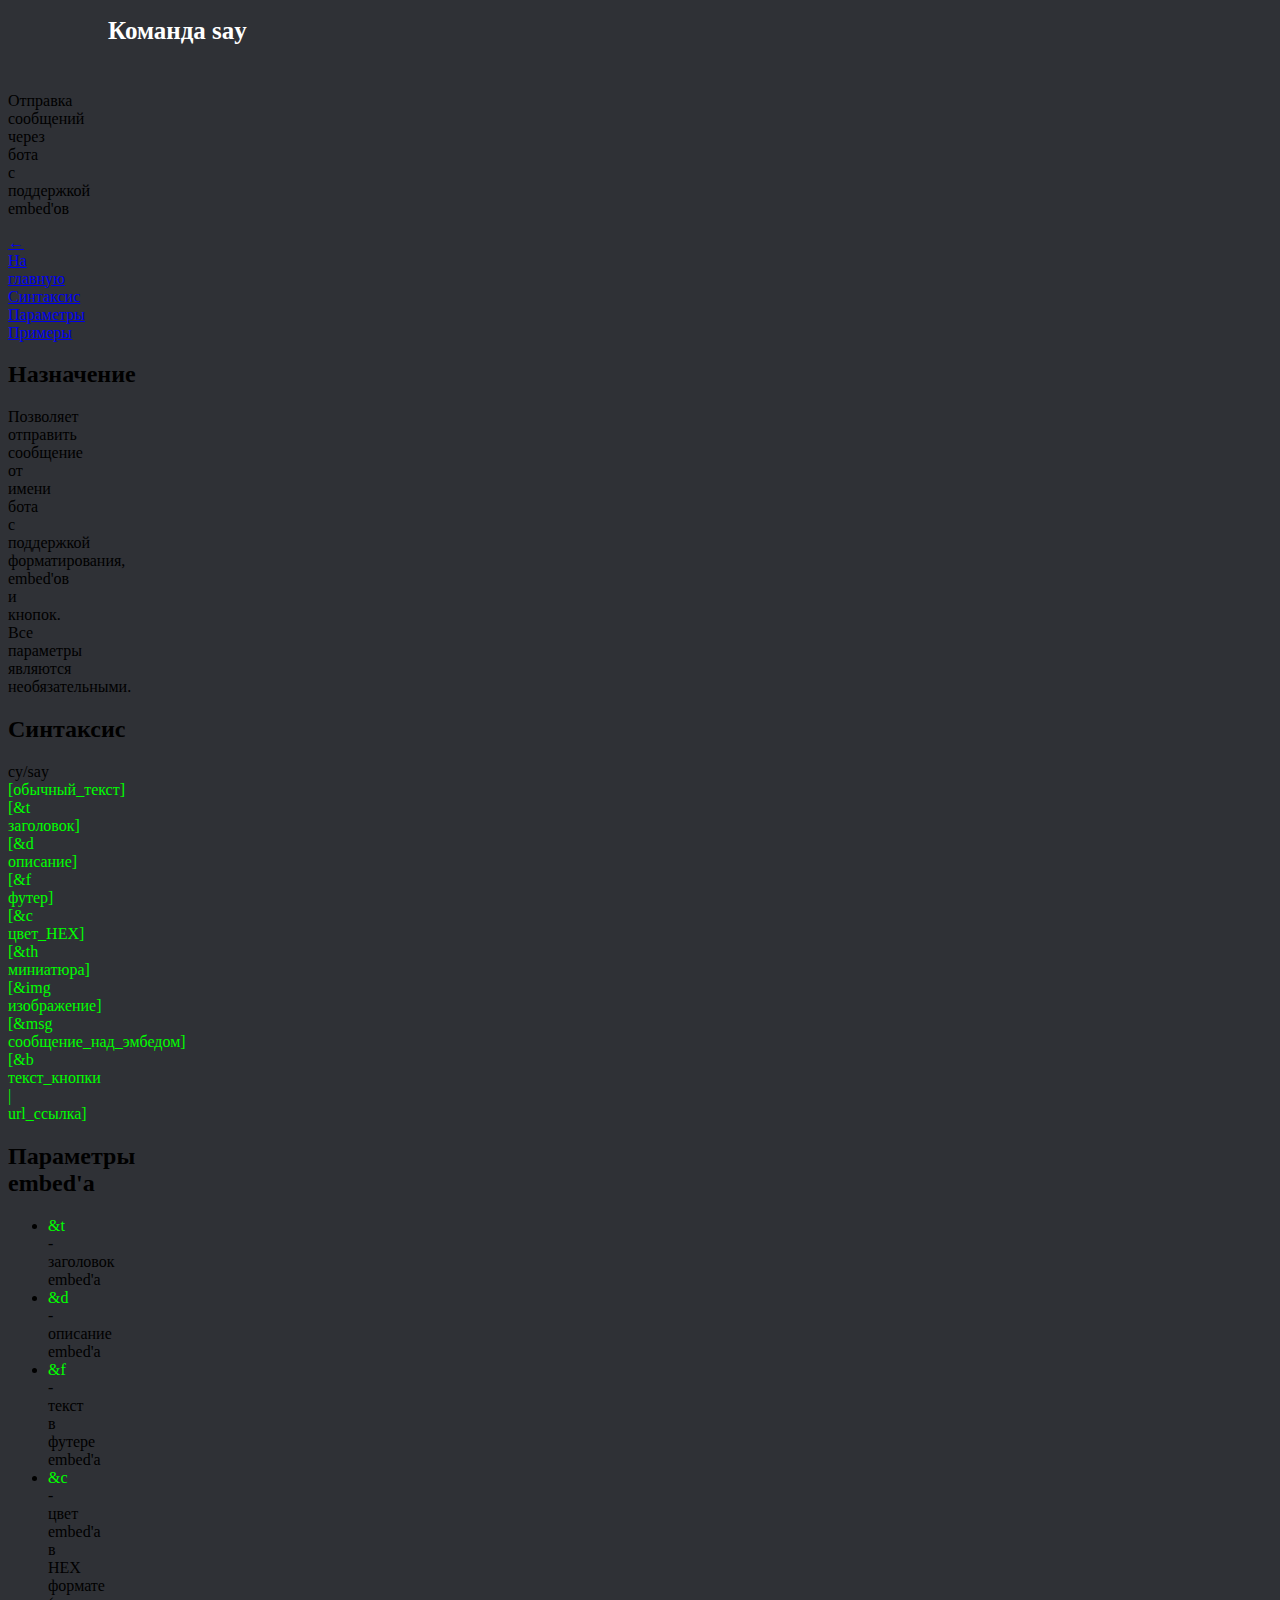
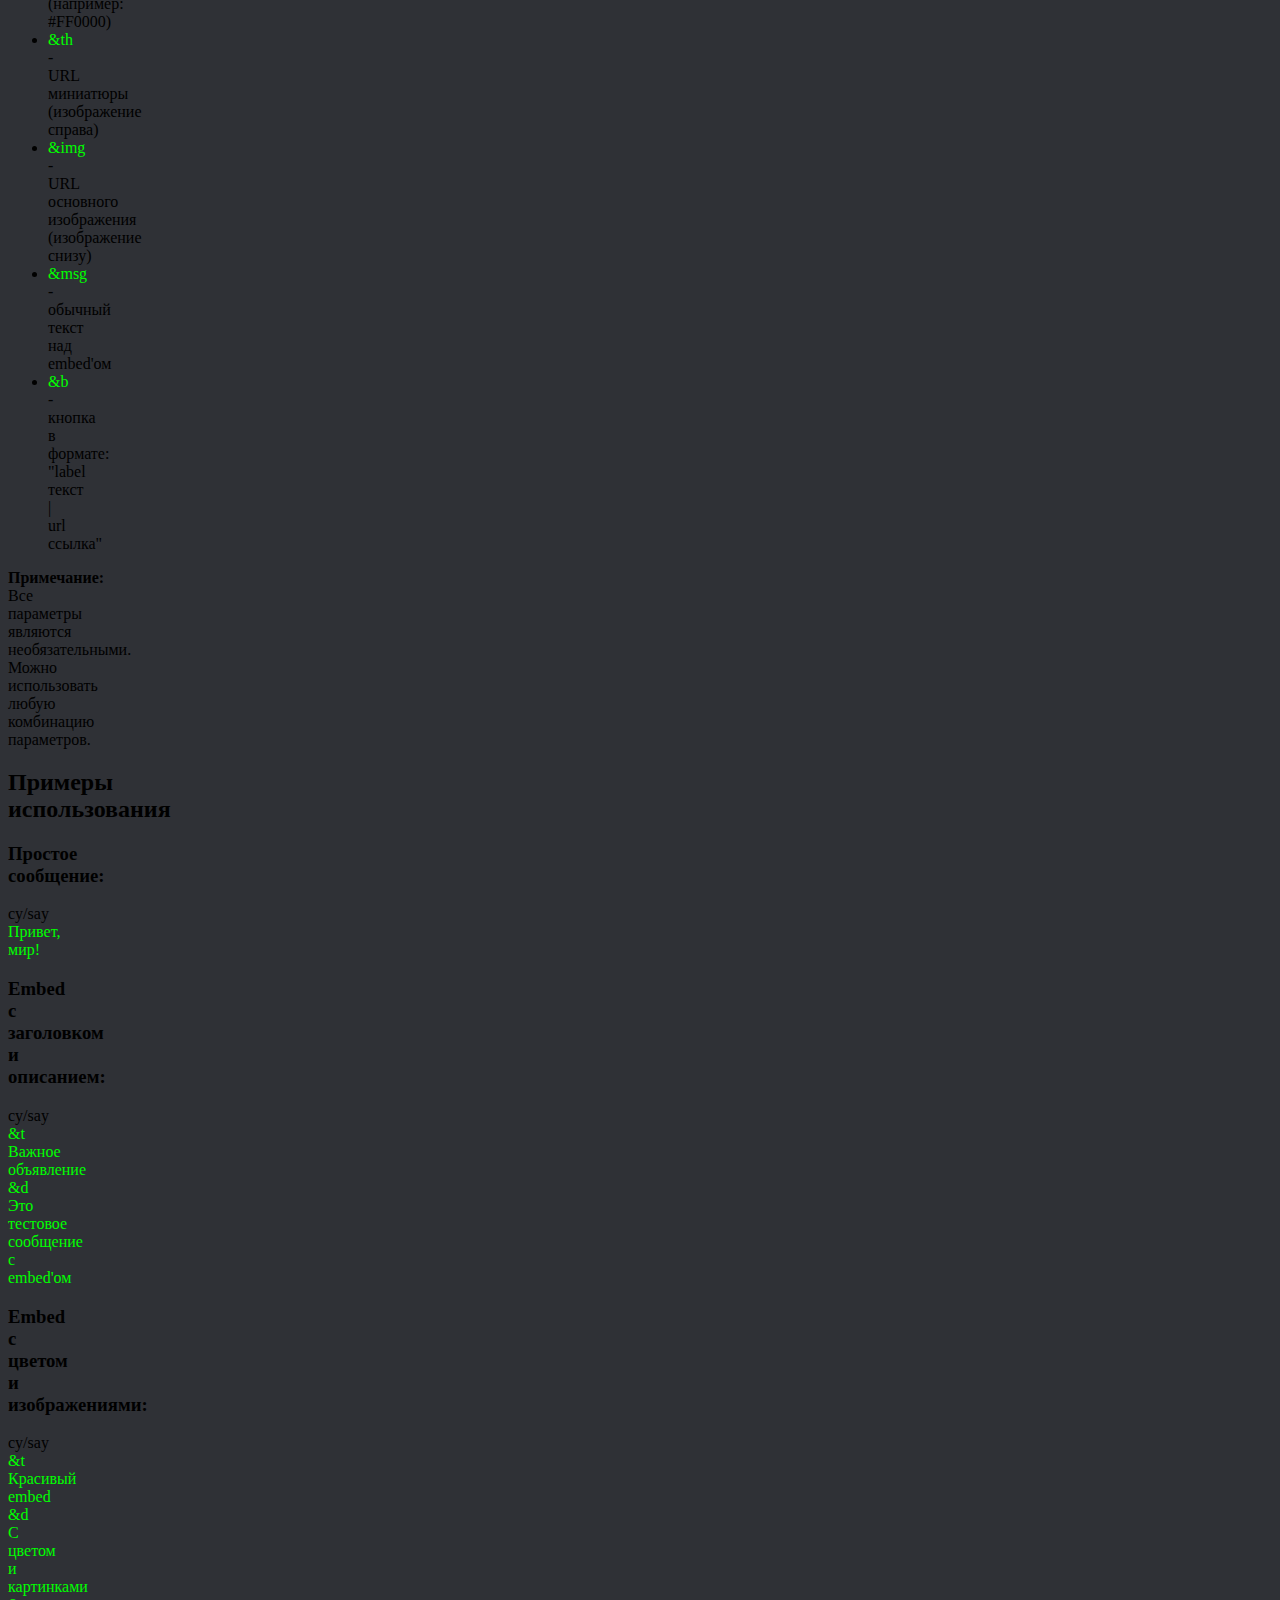
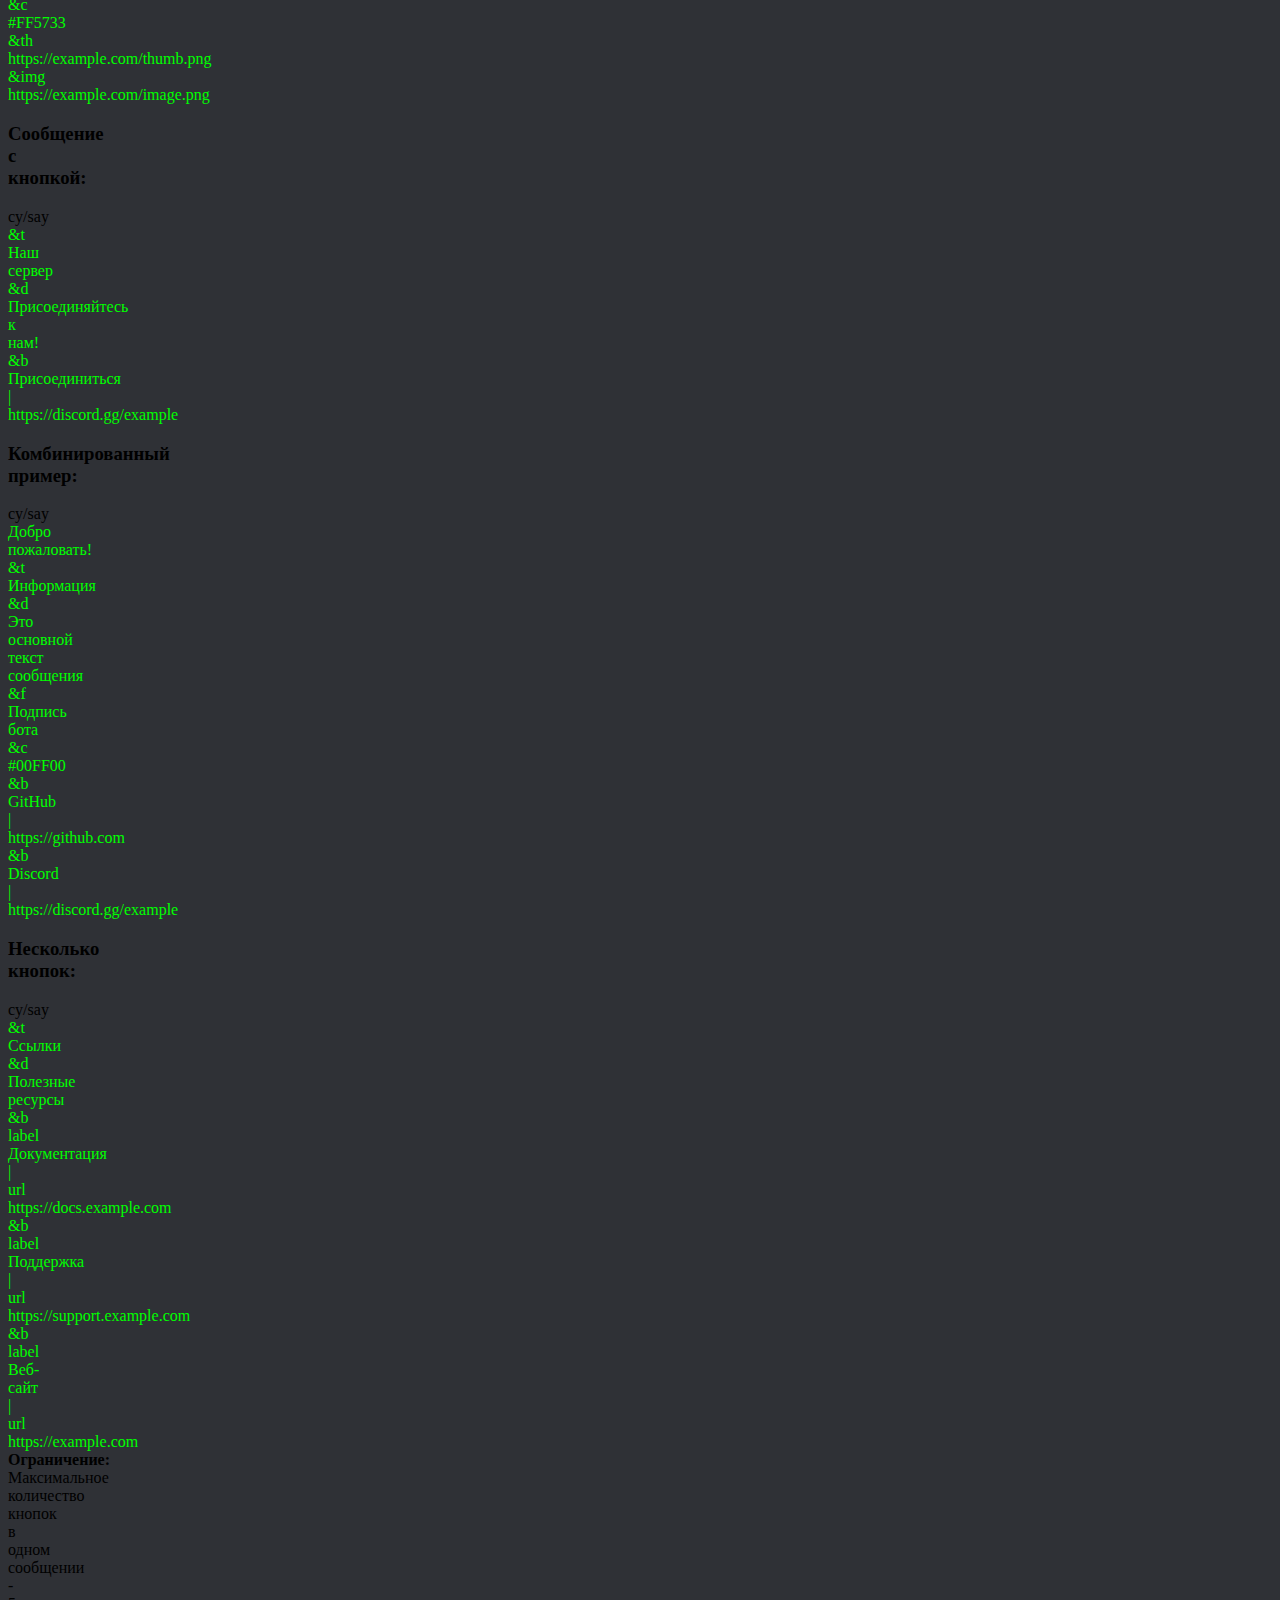
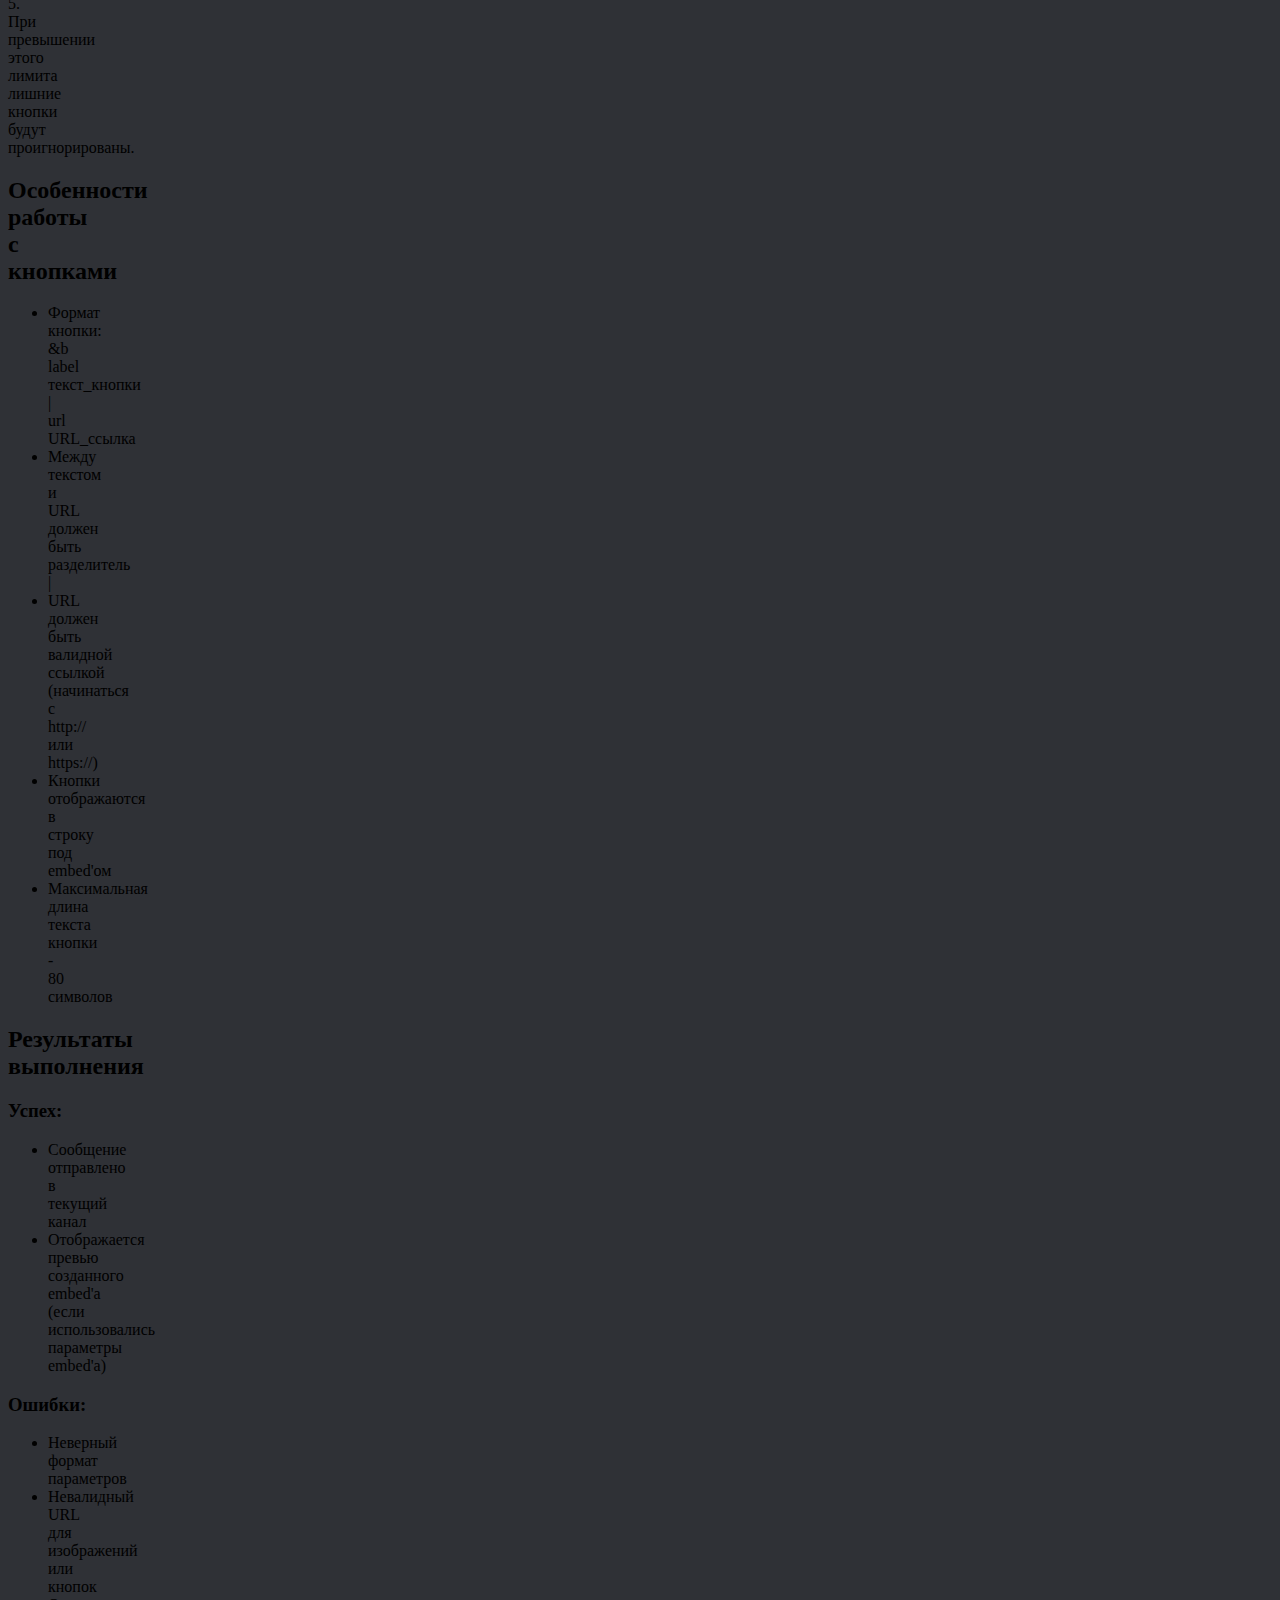
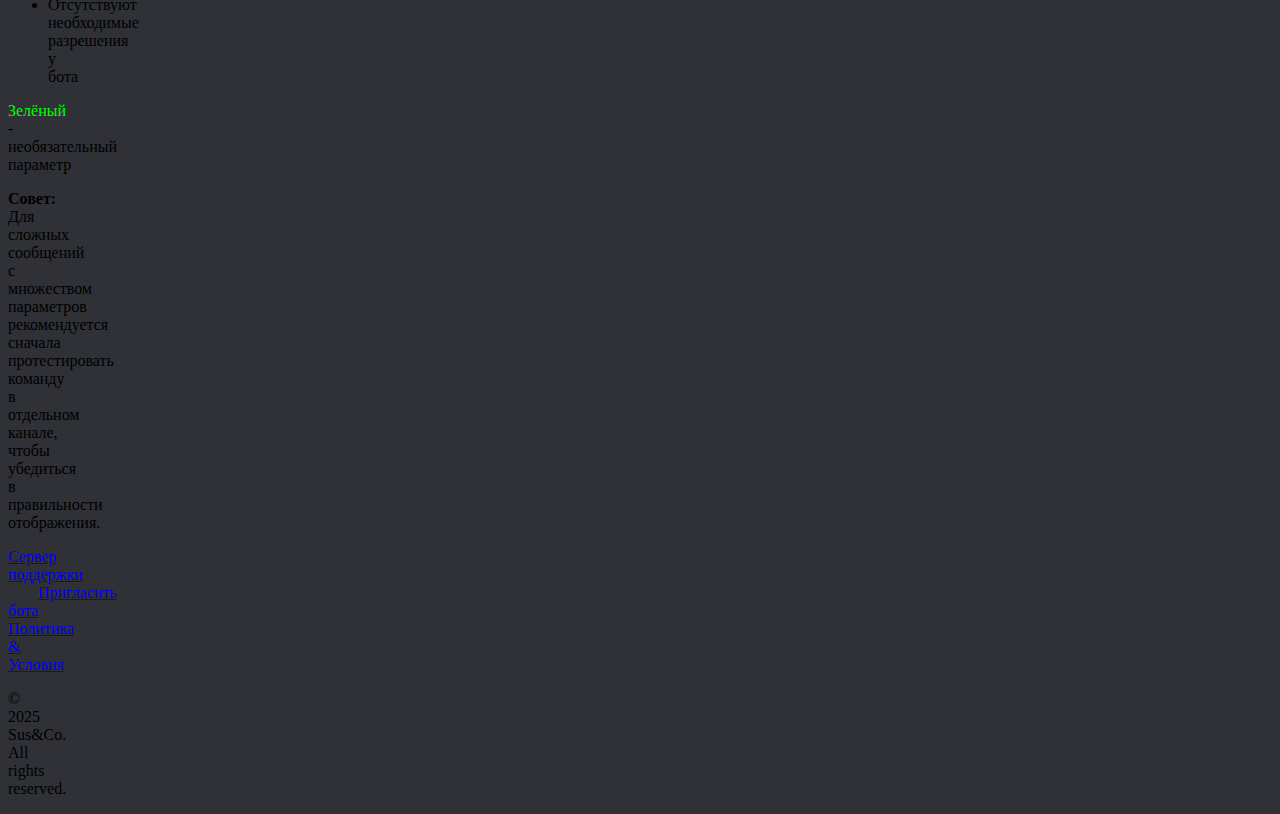
<file: Embeds/say.html>
<!DOCTYPE html>
<html lang="ru">
<head>
    <meta charset="UTF-8">
    <meta name="viewport" content="width=device-width, initial-scale=1.0">
    <link rel="shortcut icon" href="../Cy.png">
    <link rel="stylesheet" href="../style.css">
    <title>Cephalon Cy - Команда say</title>
</head>
<body>
    <header>
        <h1>Команда say</h1>
        <p>Отправка сообщений через бота с поддержкой embed'ов</p>
    </header>
    <nav>
        <a href="../index.html">← На главную</a>
        <a href="#syntax">Синтаксис</a>
        <a href="#parameters">Параметры</a>
        <a href="#examples">Примеры</a>
    </nav>
    <div class="command-doc">
        <h2>Назначение</h2>
        <p>Позволяет отправить сообщение от имени бота с поддержкой форматирования, embed'ов и кнопок. Все параметры являются необязательными.</p>
        <h2 id="syntax">Синтаксис</h2>
        <div class="syntax">cy/say <span class="param-unnecessary">[обычный_текст] [&t заголовок] [&d описание] [&f футер] [&c цвет_HEX] [&th миниатюра] [&img изображение] [&msg сообщение_над_эмбедом] [&b текст_кнопки | url_ссылка]</span></div>
        <h2 id="parameters">Параметры embed'а</h2>
        <ul>
            <li><span class="param-unnecessary">&t</span> - заголовок embed'а</li>
            <li><span class="param-unnecessary">&d</span> - описание embed'а</li>
            <li><span class="param-unnecessary">&f</span> - текст в футере embed'а</li>
            <li><span class="param-unnecessary">&c</span> - цвет embed'а в HEX формате (например: #FF0000)</li>
            <li><span class="param-unnecessary">&th</span> - URL миниатюры (изображение справа)</li>
            <li><span class="param-unnecessary">&img</span> - URL основного изображения (изображение снизу)</li>
            <li><span class="param-unnecessary">&msg</span> - обычный текст над embed'ом</li>
            <li><span class="param-unnecessary">&b</span> - кнопка в формате: "label текст | url ссылка"</li>
        </ul>
        <div class="note">
            <p><strong>Примечание:</strong> Все параметры являются необязательными. Можно использовать любую комбинацию параметров.</p>
        </div>
        <h2 id="examples">Примеры использования</h2>
        <h3>Простое сообщение:</h3>
        <div class="example">cy/say <span class="param-unnecessary">Привет, мир!</span></div>
        <h3>Embed с заголовком и описанием:</h3>
        <div class="example">cy/say <span class="param-unnecessary">&t Важное объявление &d Это тестовое сообщение с embed'ом</span></div>
        <h3>Embed с цветом и изображениями:</h3>
        <div class="example">cy/say <span class="param-unnecessary">&t Красивый embed &d С цветом и картинками &c #FF5733 &th https://example.com/thumb.png &img https://example.com/image.png</span></div>
        <h3>Сообщение с кнопкой:</h3>
        <div class="example">cy/say <span class="param-unnecessary">&t Наш сервер &d Присоединяйтесь к нам! &b Присоединиться | https://discord.gg/example</span></div>
        <h3>Комбинированный пример:</h3>
        <div class="example">cy/say <span class="param-unnecessary">Добро пожаловать! &t Информация &d Это основной текст сообщения &f Подпись бота &c #00FF00 &b GitHub | https://github.com &b Discord | https://discord.gg/example</span></div>
        <h3>Несколько кнопок:</h3>
        <div class="example">cy/say <span class="param-unnecessary">&t Ссылки &d Полезные ресурсы &b label Документация | url https://docs.example.com &b label Поддержка | url https://support.example.com &b label Веб-сайт | url https://example.com</span></div>
        <div class="warning">
            <strong>Ограничение:</strong> Максимальное количество кнопок в одном сообщении - 5. При превышении этого лимита лишние кнопки будут проигнорированы.
        </div>
        <h2>Особенности работы с кнопками</h2>
        <ul>
            <li>Формат кнопки: <span class="example">&b label текст_кнопки | url URL_ссылка</span></li>
            <li>Между текстом и URL должен быть разделитель <span class="example">|</span></li>
            <li>URL должен быть валидной ссылкой (начинаться с http:// или https://)</li>
            <li>Кнопки отображаются в строку под embed'ом</li>
            <li>Максимальная длина текста кнопки - 80 символов</li>
        </ul>
        <h2>Результаты выполнения</h2>
        <h3>Успех:</h3>
        <ul>
            <li>Сообщение отправлено в текущий канал</li>
            <li>Отображается превью созданного embed'а (если использовались параметры embed'а)</li>
        </ul>
        <h3>Ошибки:</h3>
        <ul>
            <li>Неверный формат параметров</li>
            <li>Невалидный URL для изображений или кнопок</li>
            <li>Отсутствуют необходимые разрешения у бота</li>
        </ul>
        <div class="param-explanation">
            <p><span class="param-unnecessary">Зелёный</span> - необязательный параметр</p>
        </div>
        <div class="note">
            <p><strong>Совет:</strong> Для сложных сообщений с множеством параметров рекомендуется сначала протестировать команду в отдельном канале, чтобы убедиться в правильности отображения.</p>
        </div>
    </div>
    <footer>
        <div class="button-group">
            <a href="https://discord.gg/DrmbbRXBKA" class="button support" target="_blank">Сервер поддержки</a>
            <a href="https://discord.com/oauth2/authorize?client_id=694170281270312991&permissions=8&scope=bot%20applications.commands" class="button invite" target="_blank">Пригласить бота</a>
            <a href="policy.html" class="button policy">Политика & Условия</a>
        </div>
        <p>© 2025 Sus&Co. All rights reserved.</p>
    </footer>
</body>
</html>
</file>
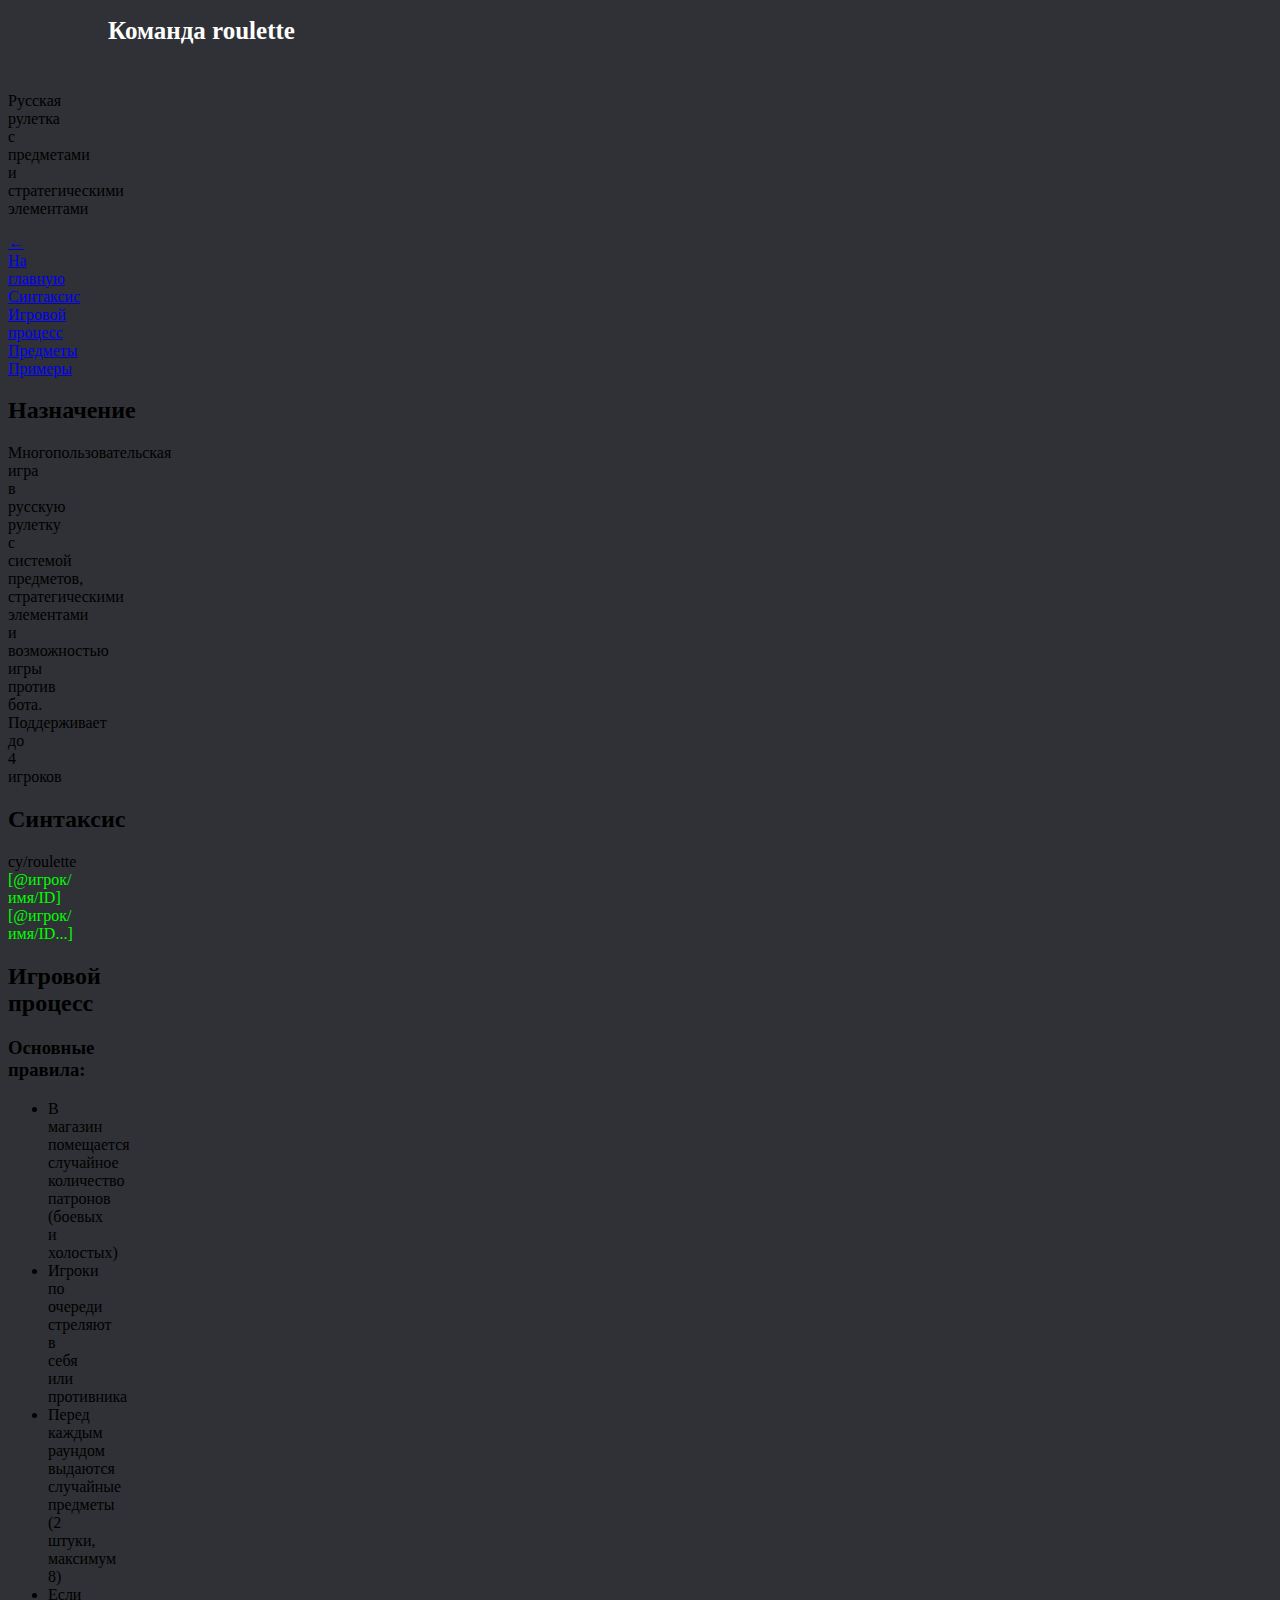
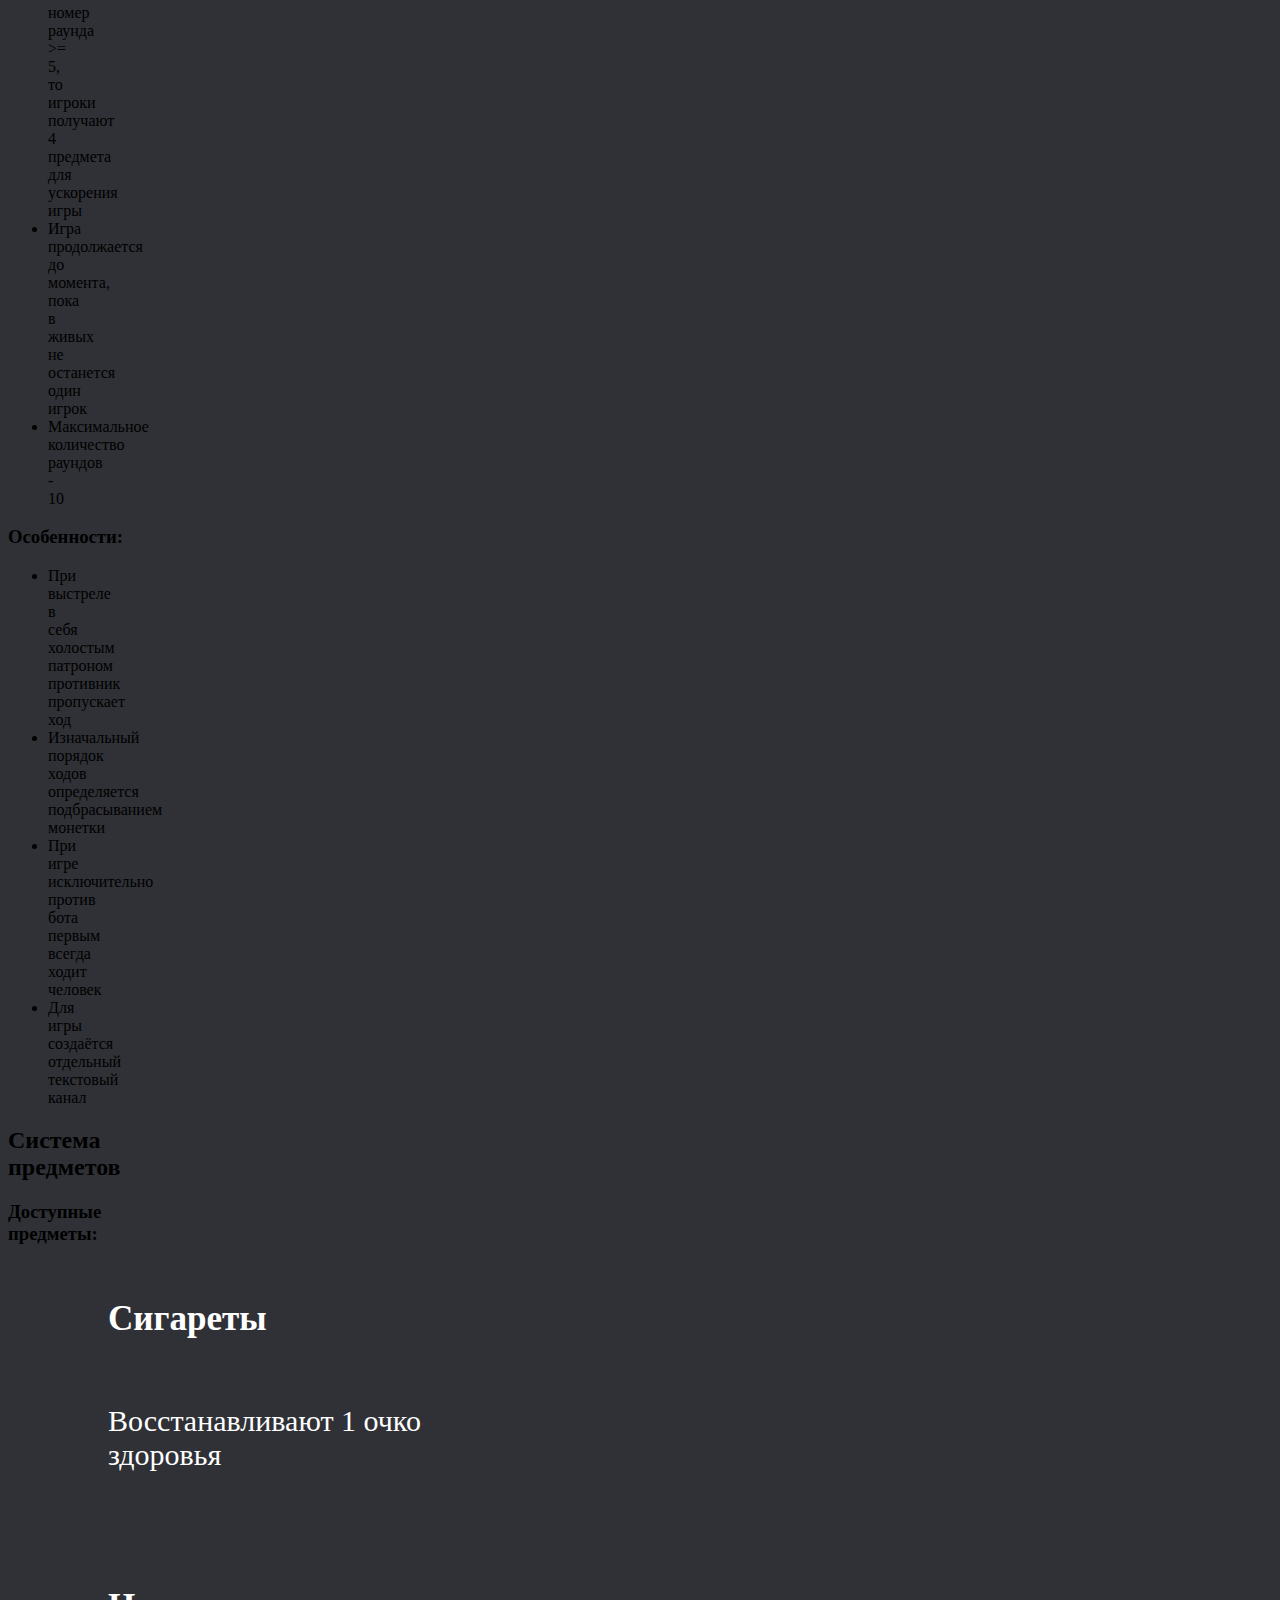
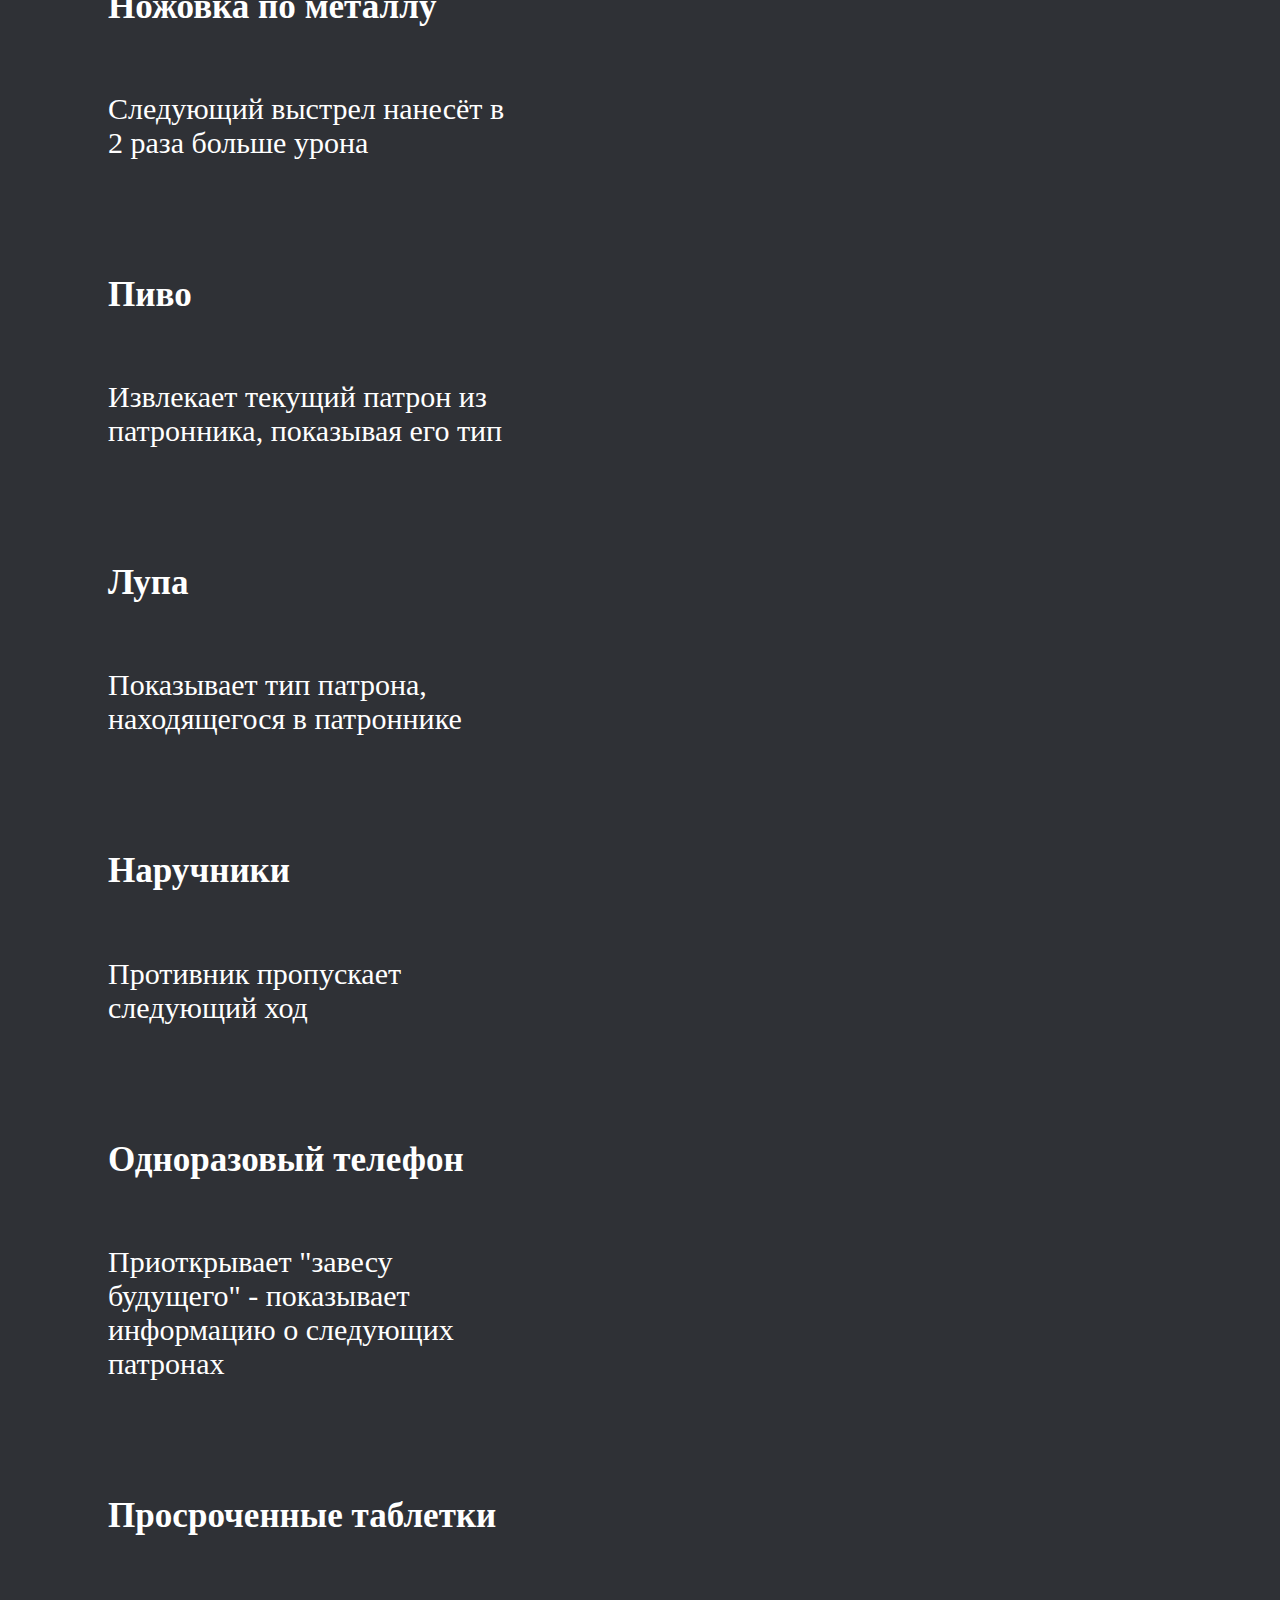
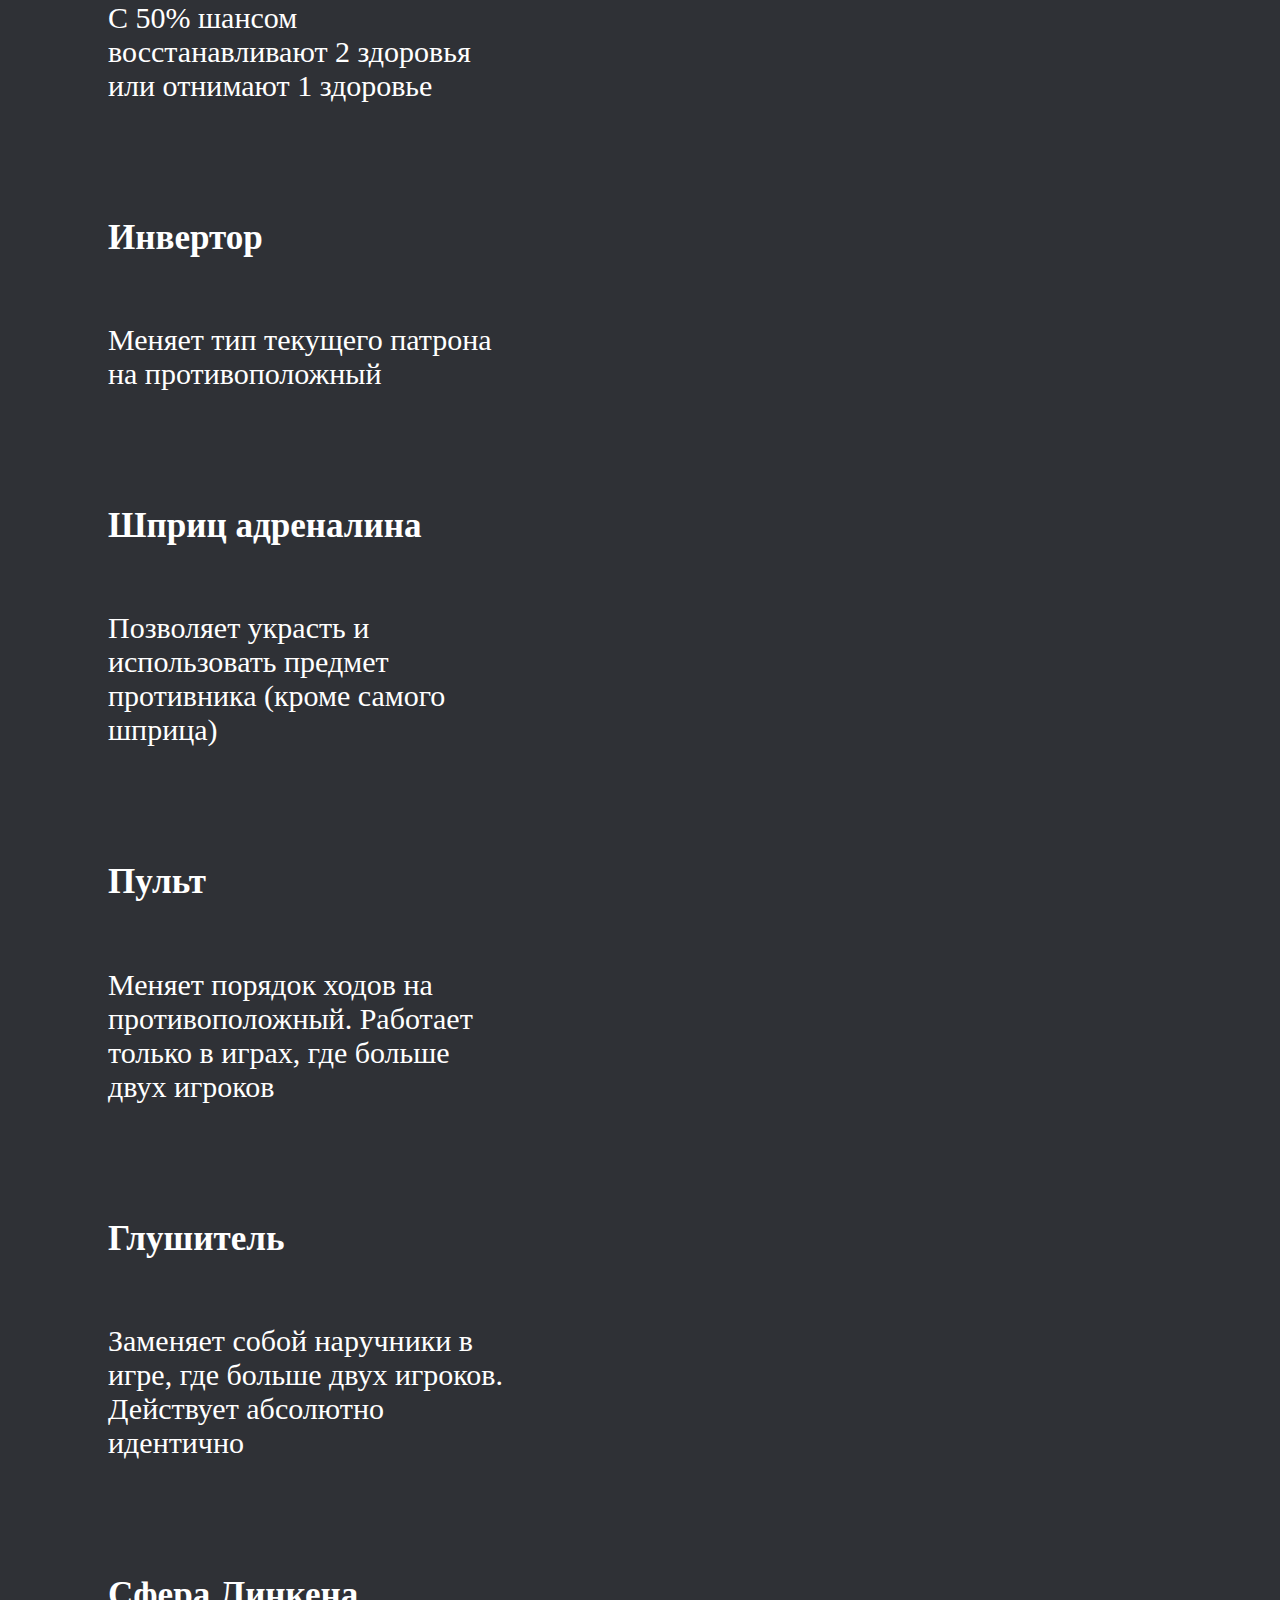
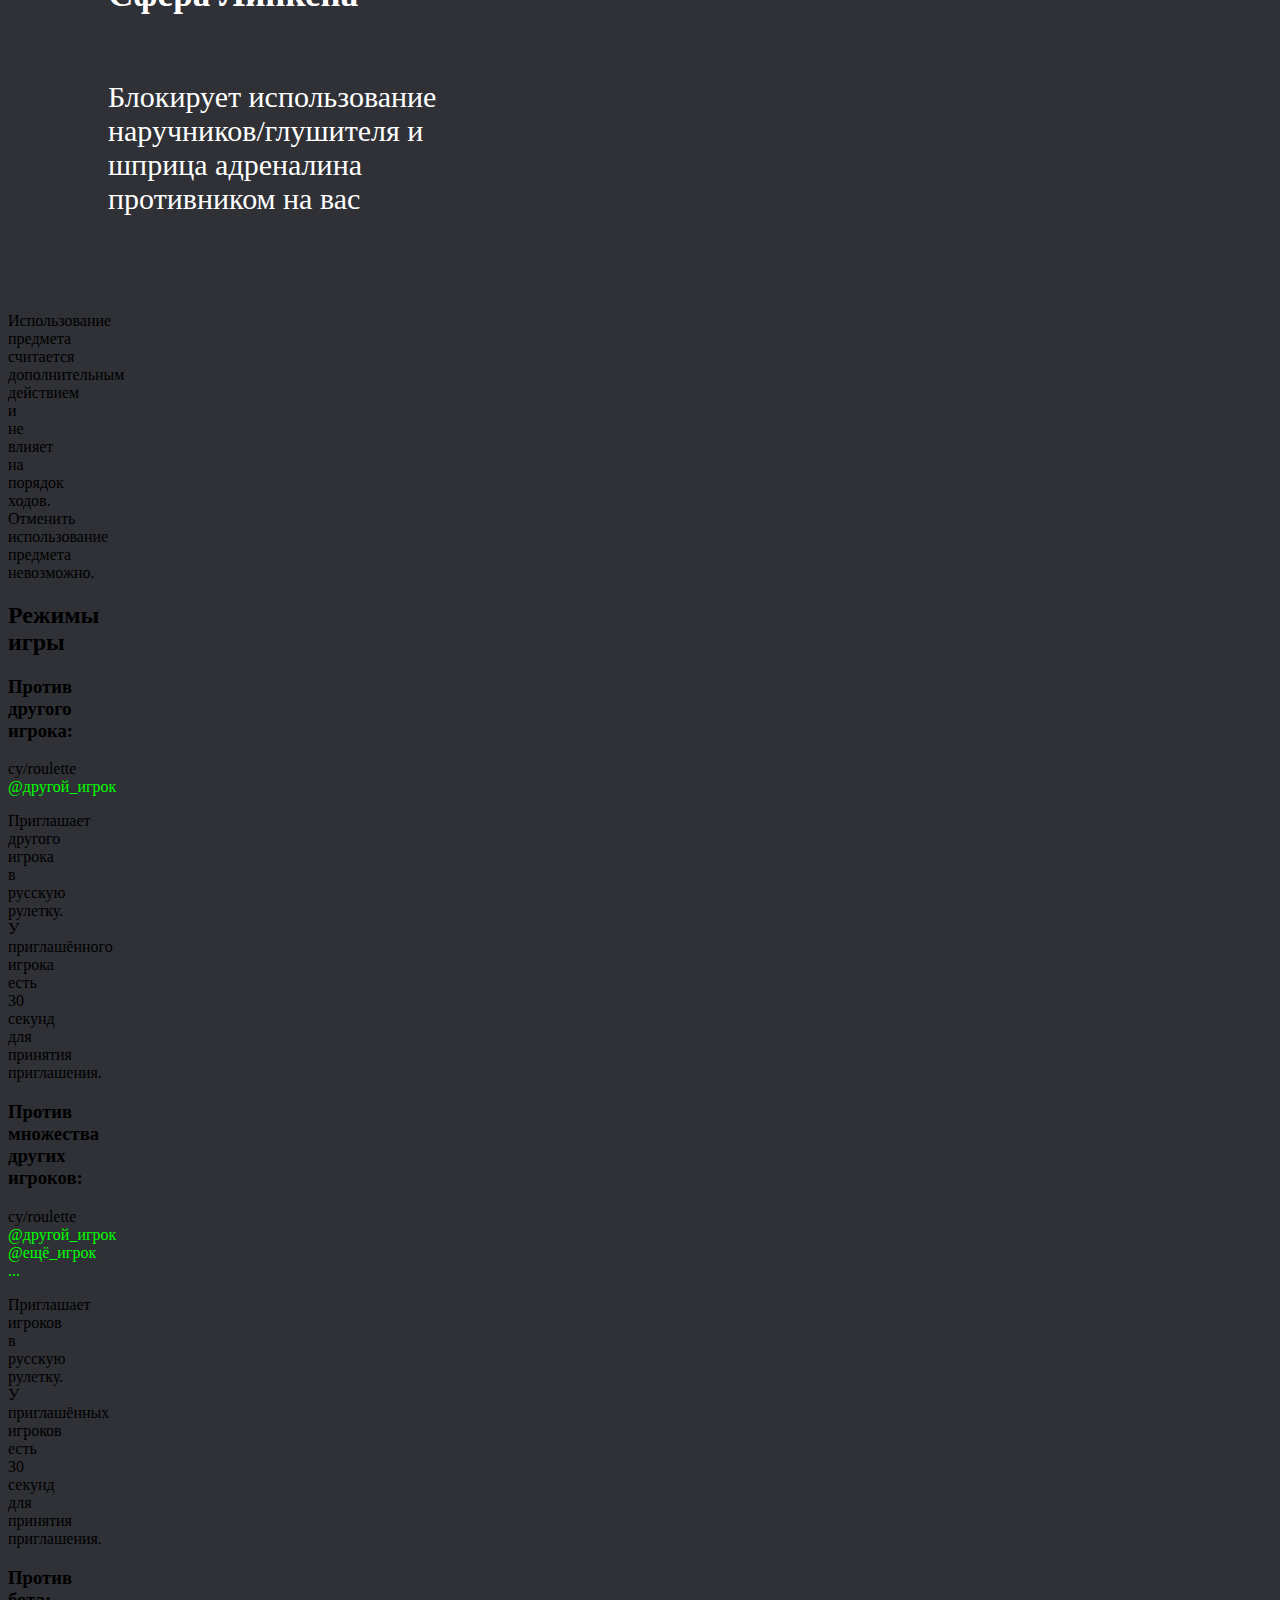
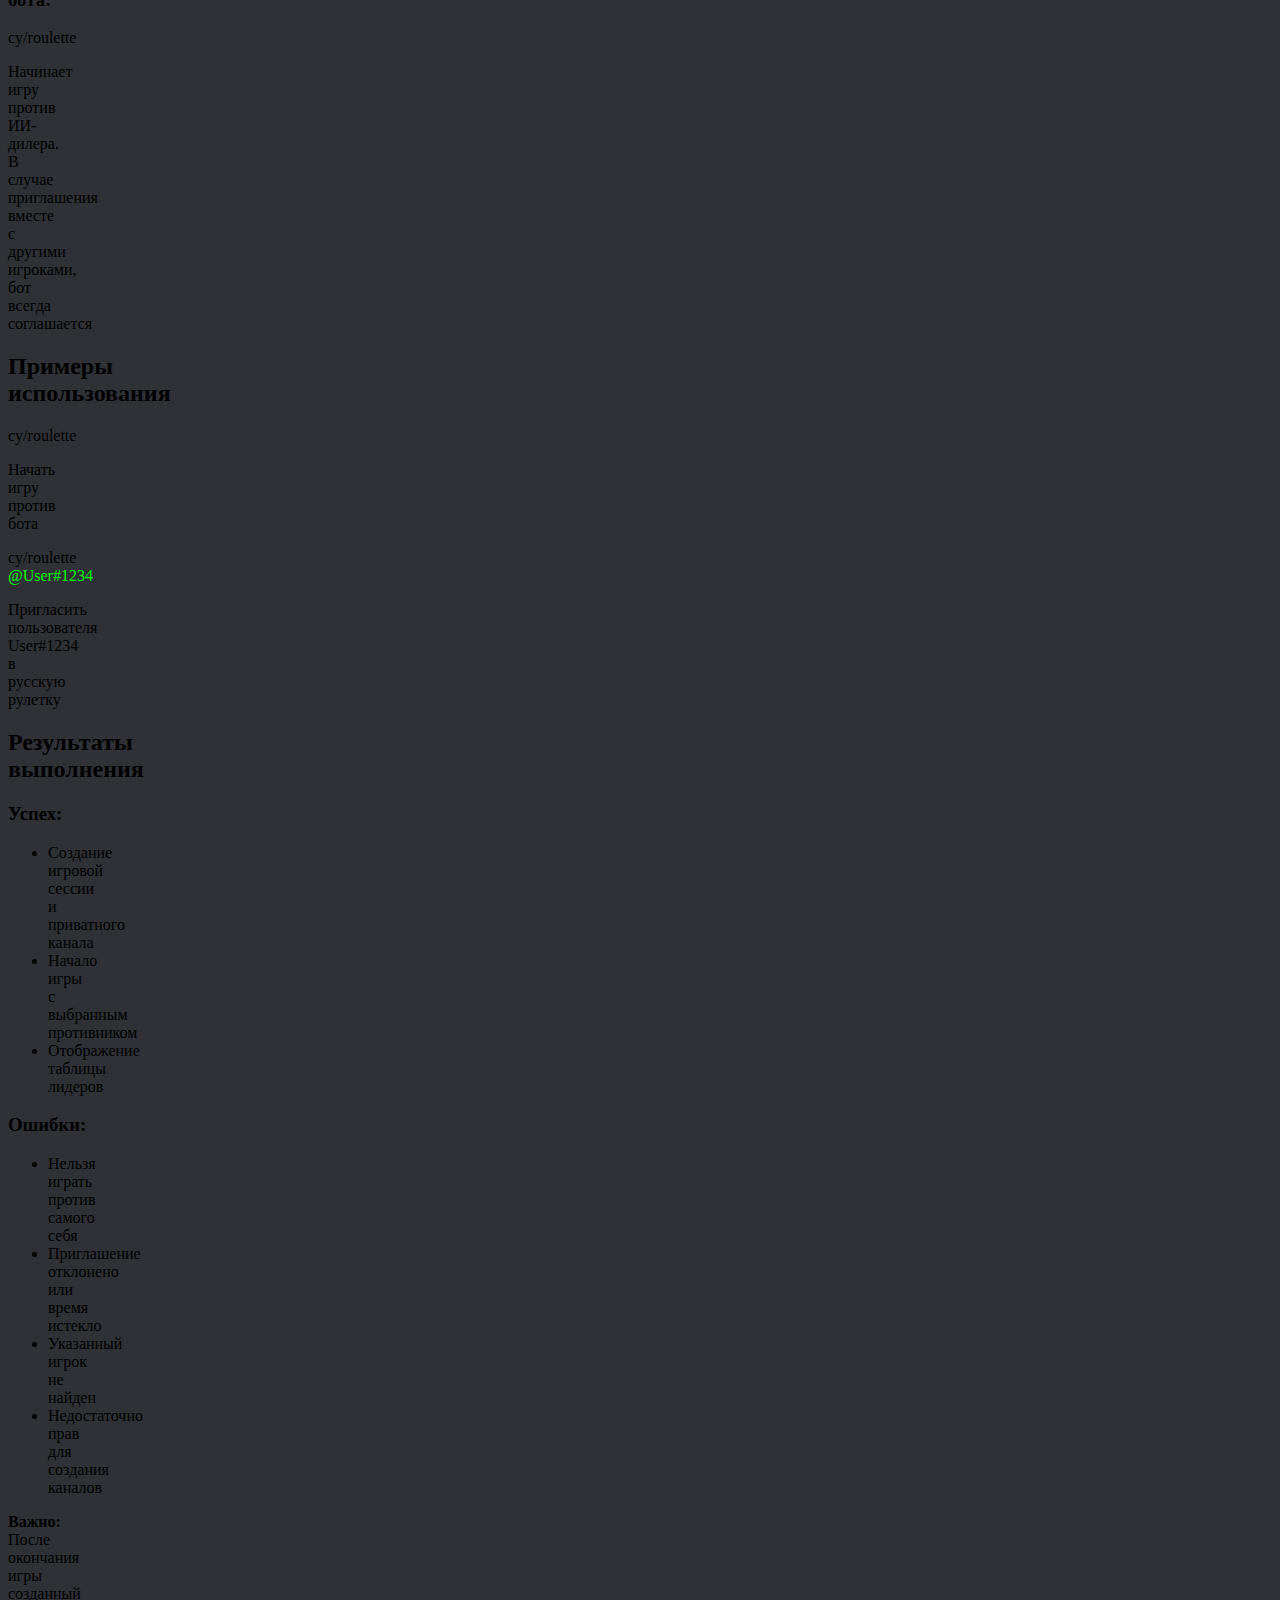
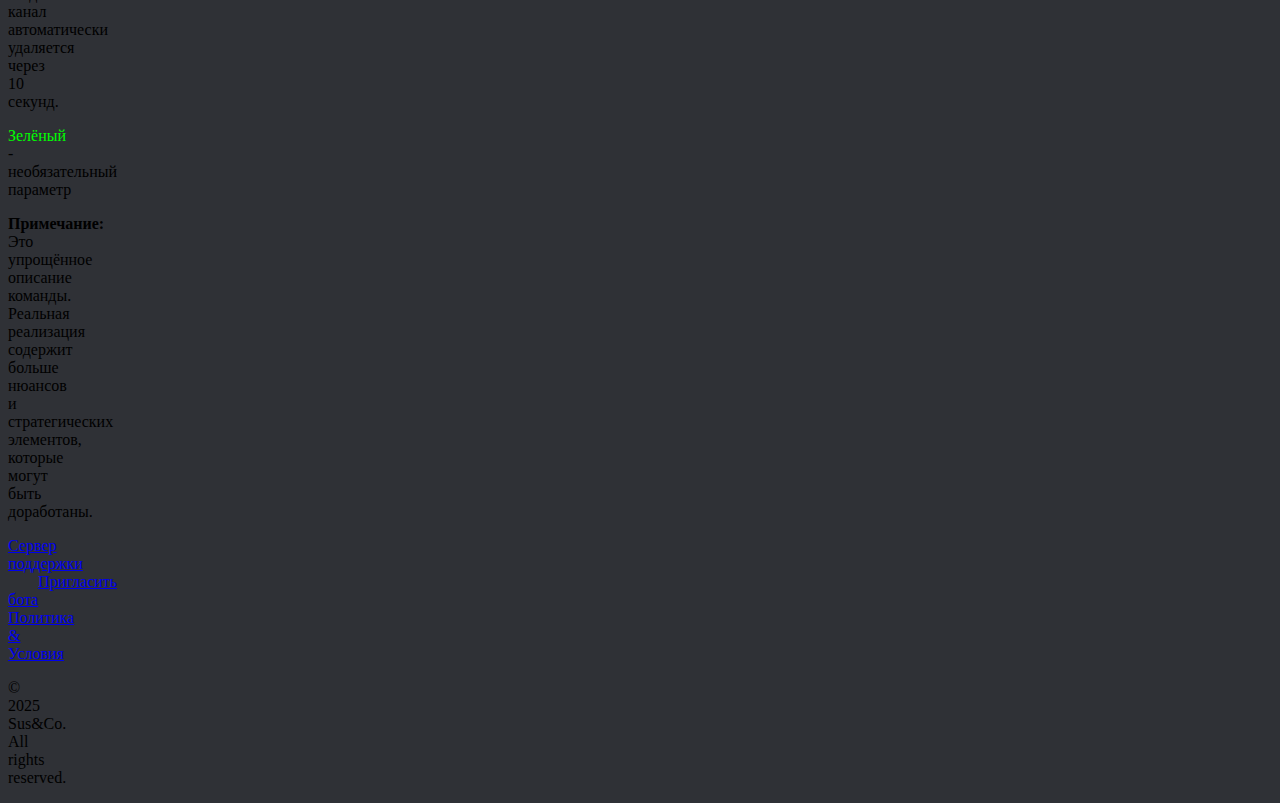
<file: Fun/roulette.html>
<!DOCTYPE html>
<html lang="ru">
<head>
    <meta charset="UTF-8">
    <meta name="viewport" content="width=device-width, initial-scale=1.0">
    <link rel="shortcut icon" href="../Cy.png">
    <link rel="stylesheet" href="../style.css">
    <title>Cephalon Cy - Команда roulette</title>
</head>
<body>
    <header>
        <h1>Команда roulette</h1>
        <p>Русская рулетка с предметами и стратегическими элементами</p>
    </header>
    
    <nav>
        <a href="../index.html">← На главную</a>
        <a href="#syntax">Синтаксис</a>
        <a href="#gameplay">Игровой процесс</a>
        <a href="#items">Предметы</a>
        <a href="#examples">Примеры</a>
    </nav>
    
    <div class="command-doc">
        <h2>Назначение</h2>
        <p>Многопользовательская игра в русскую рулетку с системой предметов, стратегическими элементами и возможностью игры против бота. Поддерживает до 4 игроков</p>
        
        <h2 id="syntax">Синтаксис</h2>
        <div class="syntax">cy/roulette <span class="param-unnecessary">[@игрок/имя/ID] [@игрок/имя/ID...]</span></div>
        
        <h2 id="gameplay">Игровой процесс</h2>
        
        <h3>Основные правила:</h3>
        <ul>
            <li>В магазин помещается случайное количество патронов (боевых и холостых)</li>
            <li>Игроки по очереди стреляют в себя или противника</li>
            <li>Перед каждым раундом выдаются случайные предметы (2 штуки, максимум 8)</li>
            <li>Если номер раунда >= 5, то игроки получают 4 предмета для ускорения игры</li>
            <li>Игра продолжается до момента, пока в живых не останется один игрок</li>
            <li>Максимальное количество раундов - 10</li>
        </ul>

        <h3>Особенности:</h3>
        <ul>
            <li>При выстреле в себя холостым патроном противник пропускает ход</li>
            <li>Изначальный порядок ходов определяется подбрасыванием монетки</li>
            <li>При игре исключительно против бота первым всегда ходит человек</li>
            <li>Для игры создаётся отдельный текстовый канал</li>
        </ul>
        
        <h2 id="items">Система предметов</h2>
        
        <h3>Доступные предметы:</h3>
        
        <div class="category">
            <h3>Сигареты</h3>
            <p>Восстанавливают 1 очко здоровья</p>
        </div>
        
        <div class="category">
            <h3>Ножовка по металлу</h3>
            <p>Следующий выстрел нанесёт в 2 раза больше урона</p>
        </div>
        
        <div class="category">
            <h3>Пиво</h3>
            <p>Извлекает текущий патрон из патронника, показывая его тип</p>
        </div>
        
        <div class="category">
            <h3>Лупа</h3>
            <p>Показывает тип патрона, находящегося в патроннике</p>
        </div>
        
        <div class="category">
            <h3>Наручники</h3>
            <p>Противник пропускает следующий ход</p>
        </div>
        
        <div class="category">
            <h3>Одноразовый телефон</h3>
            <p>Приоткрывает "завесу будущего" - показывает информацию о следующих патронах</p>
        </div>
        
        <div class="category">
            <h3>Просроченные таблетки</h3>
            <p>С 50% шансом восстанавливают 2 здоровья или отнимают 1 здоровье</p>
        </div>
        
        <div class="category">
            <h3>Инвертор</h3>
            <p>Меняет тип текущего патрона на противоположный</p>
        </div>
        
        <div class="category">
            <h3>Шприц адреналина</h3>
            <p>Позволяет украсть и использовать предмет противника (кроме самого шприца)</p>
        </div>
        
        <div class="category">
            <h3>Пульт</h3>
            <p>Меняет порядок ходов на противоположный. Работает только в играх, где больше двух игроков</p>
        </div>

        <div class="category">
            <h3>Глушитель</h3>
            <p>Заменяет собой наручники в игре, где больше двух игроков. Действует абсолютно идентично</p>
        </div>

        <div class="category">
            <h3>Сфера Линкена</h3>
            <p>Блокирует использование наручников/глушителя и шприца адреналина противником на вас</p>
        </div>
        
        <div class="note">
            <p>Использование предмета считается дополнительным действием и не влияет на порядок ходов. Отменить использование предмета невозможно.</p>
        </div>
        
        <h2>Режимы игры</h2>
        
        <h3>Против другого игрока:</h3>
        <div class="example">cy/roulette <span class="param-unnecessary">@другой_игрок</span></div>
        <p>Приглашает другого игрока в русскую рулетку. У приглашённого игрока есть 30 секунд для принятия приглашения.</p>
        
        <h3>Против множества других игроков:</h3>
        <div class="example">cy/roulette <span class="param-unnecessary">@другой_игрок @ещё_игрок ...</span></div>
        <p>Приглашает игроков в русскую рулетку. У приглашённых игроков есть 30 секунд для принятия приглашения.</p>

        <h3>Против бота:</h3>
        <div class="example">cy/roulette</div>
        <p>Начинает игру против ИИ-дилера. В случае приглашения вместе с другими игроками, бот всегда соглашается</p>
        
        <h2 id="examples">Примеры использования</h2>
        
        <div class="example">cy/roulette</div>
        <p>Начать игру против бота</p>
        
        <div class="example">cy/roulette <span class="param-unnecessary">@User#1234</span></div>
        <p>Пригласить пользователя User#1234 в русскую рулетку</p>
        
        <h2>Результаты выполнения</h2>
        <h3>Успех:</h3>
        <ul>
            <li>Создание игровой сессии и приватного канала</li>
            <li>Начало игры с выбранным противником</li>
            <li>Отображение таблицы лидеров</li>
        </ul>
        
        <h3>Ошибки:</h3>
        <ul>
            <li>Нельзя играть против самого себя</li>
            <li>Приглашение отклонено или время истекло</li>
            <li>Указанный игрок не найден</li>
            <li>Недостаточно прав для создания каналов</li>
        </ul>
        
        <div class="warning">
            <strong>Важно:</strong> После окончания игры созданный канал автоматически удаляется через 10 секунд.
        </div>
        
        <div class="param-explanation">
            <p><span class="param-unnecessary">Зелёный</span> - необязательный параметр</p>
        </div>
        
        <div class="note">
            <p><strong>Примечание:</strong> Это упрощённое описание команды. Реальная реализация содержит больше нюансов и стратегических элементов, которые могут быть доработаны.</p>
        </div>
    </div>
    
    <footer>
        <div class="button-group">
            <a href="https://discord.gg/DrmbbRXBKA" class="button support" target="_blank">Сервер поддержки</a>
            <a href="https://discord.com/oauth2/authorize?client_id=694170281270312991&permissions=8&scope=bot%20applications.commands" class="button invite" target="_blank">Пригласить бота</a>
            <a href="../policy.html" class="button policy">Политика & Условия</a>
        </div>
        <p>© 2025 Sus&Co. All rights reserved.</p>
    </footer>
</body>
</html>
</file>
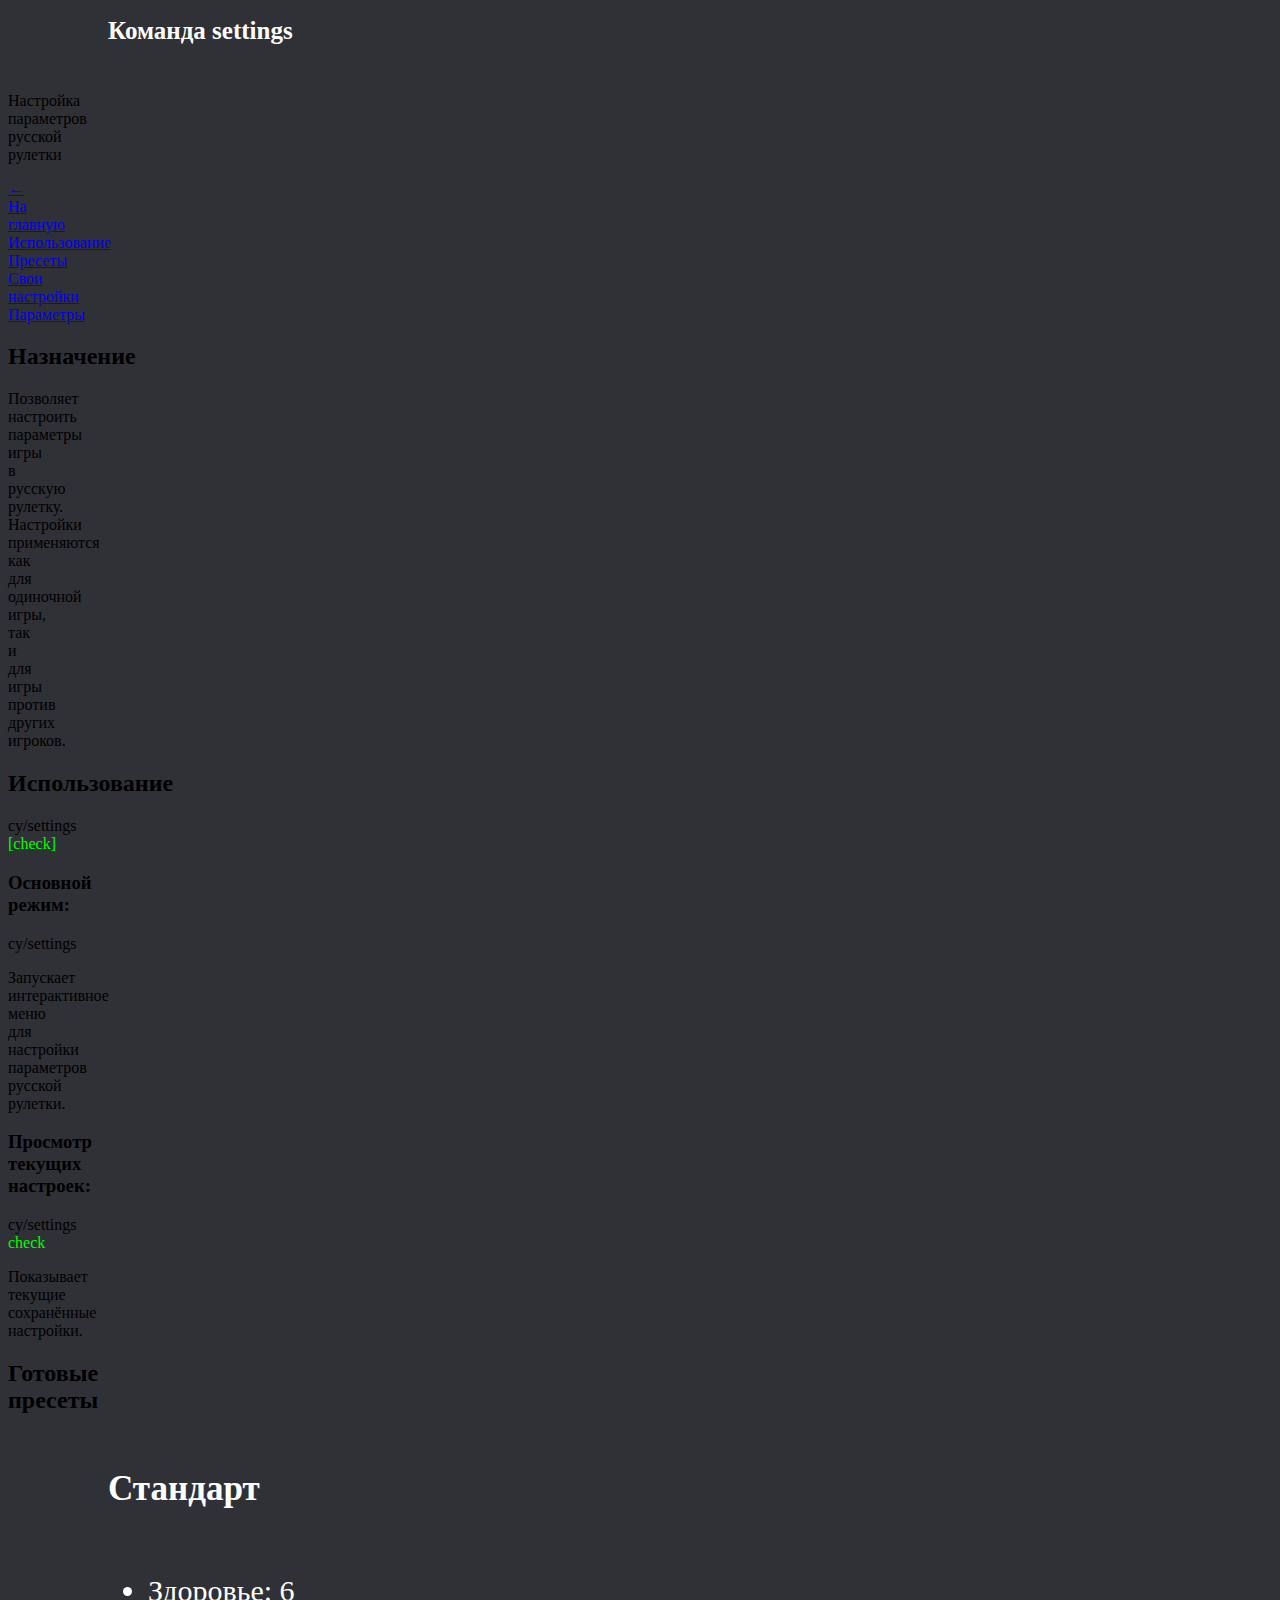
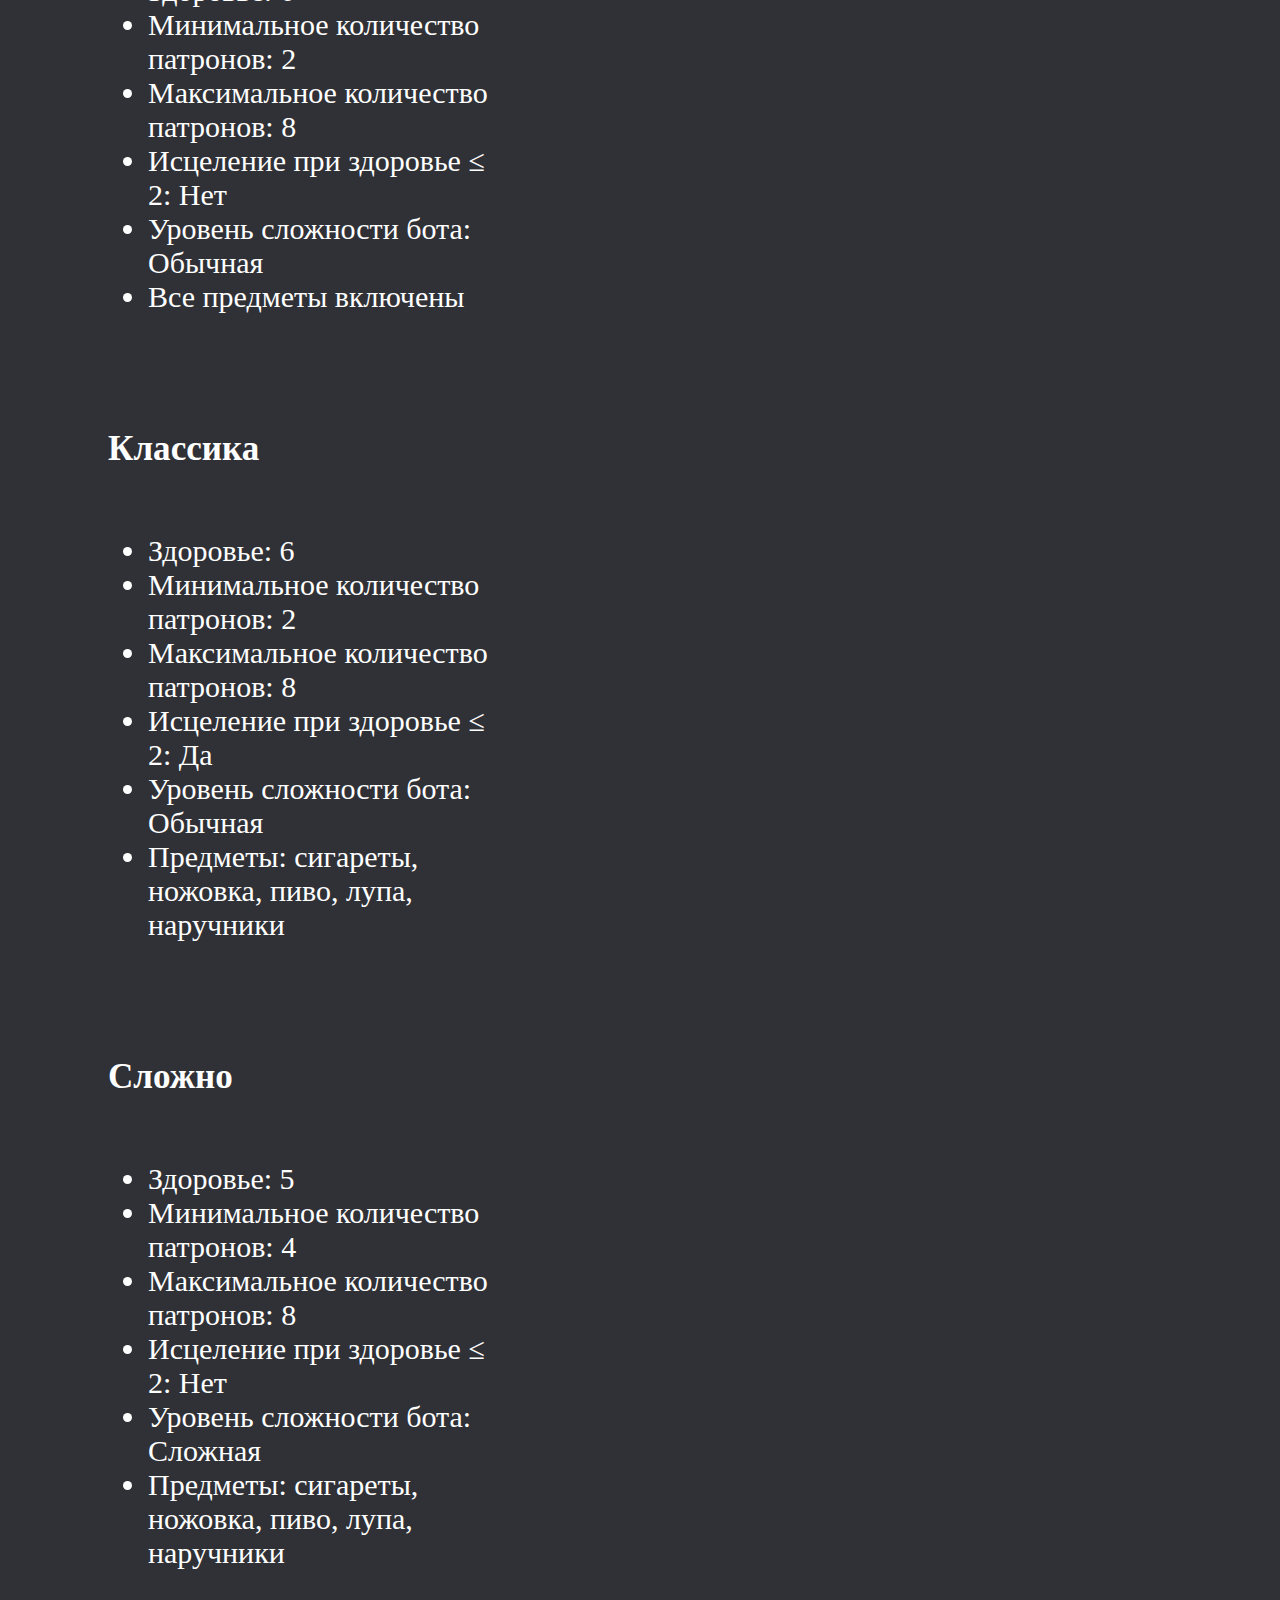
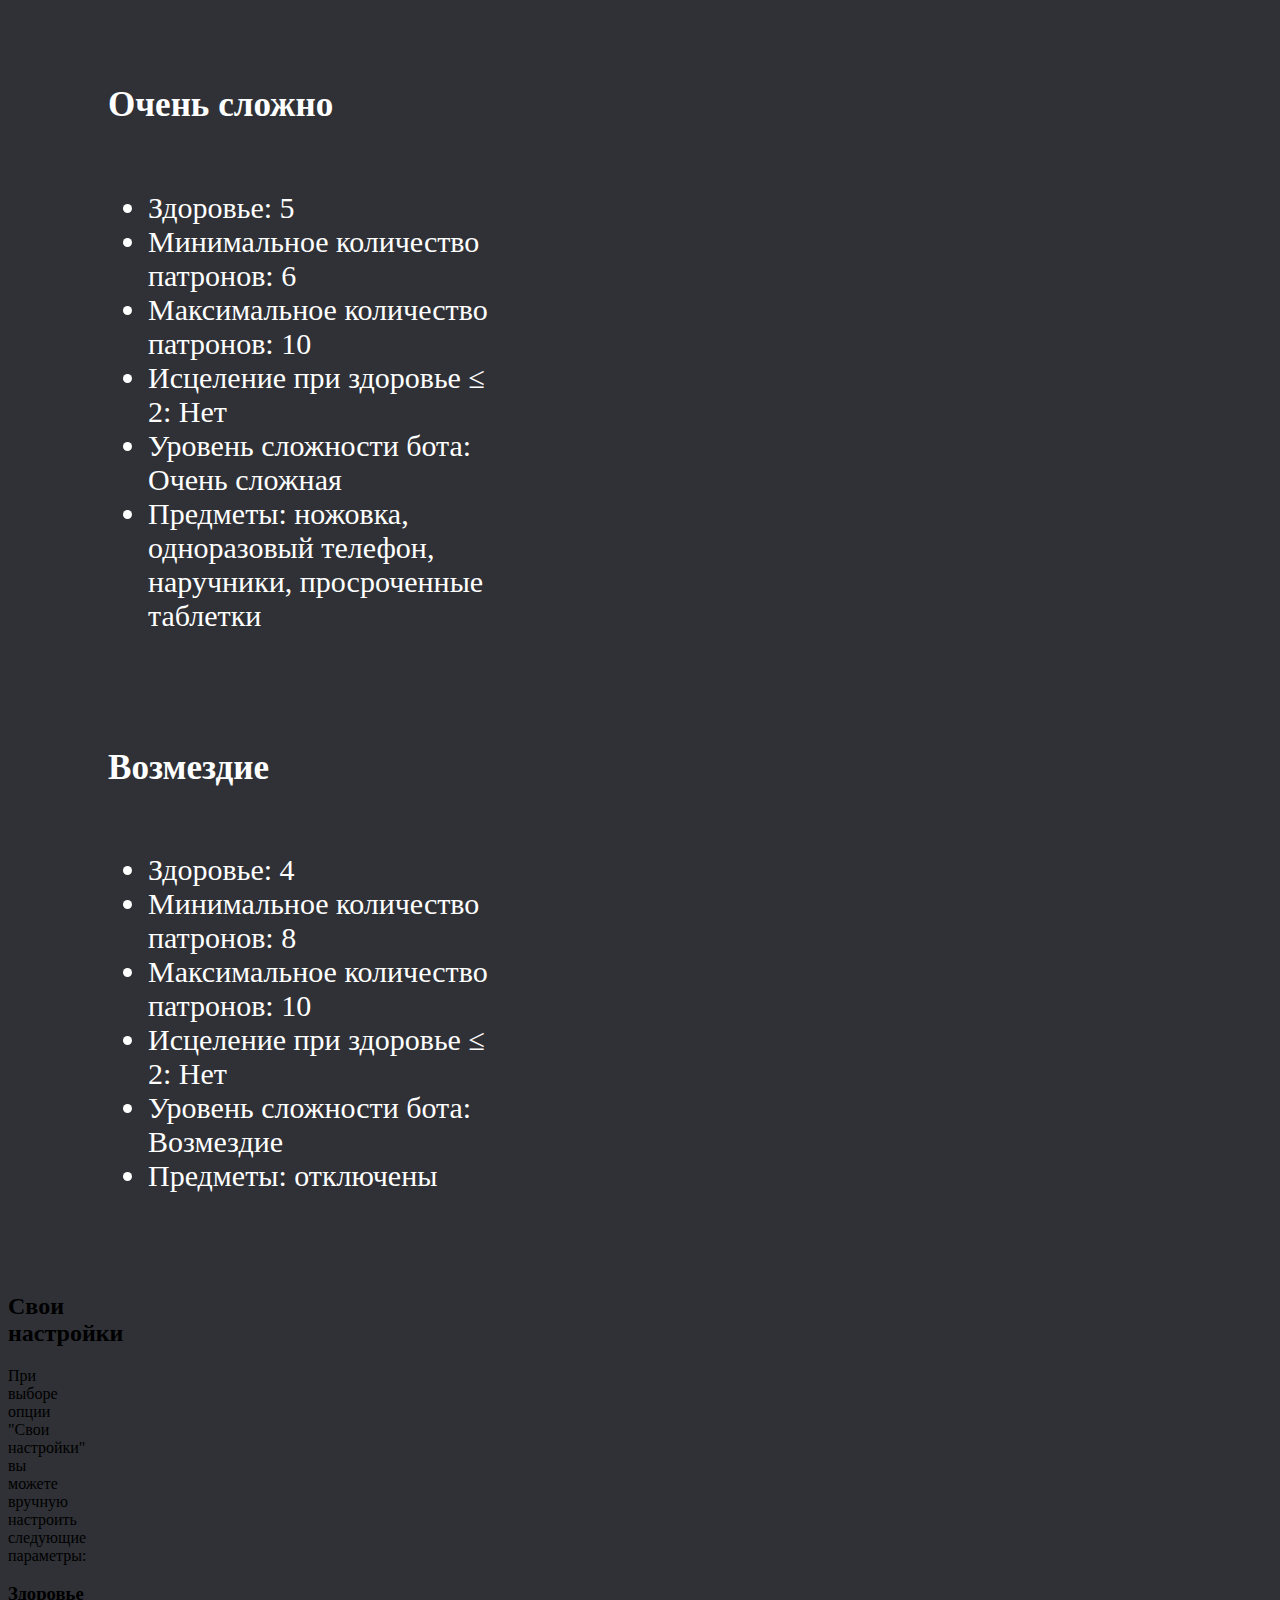
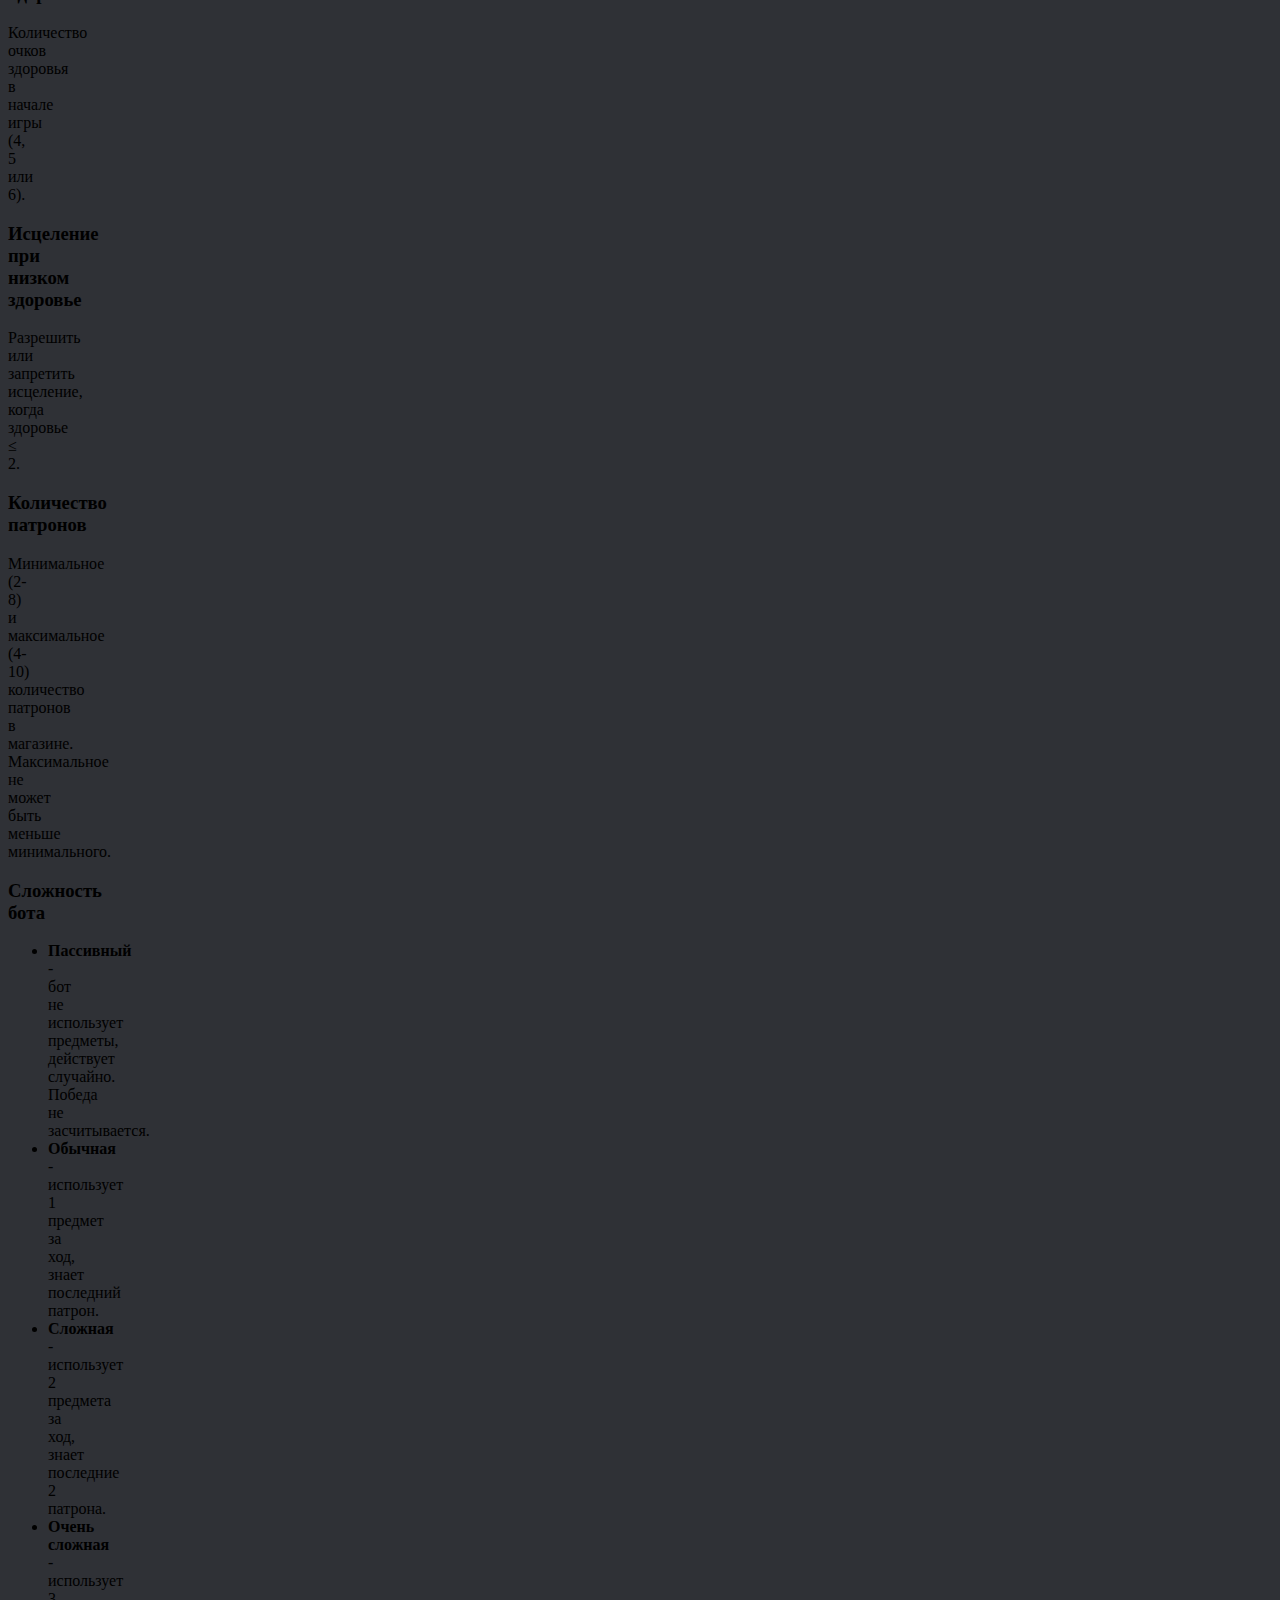
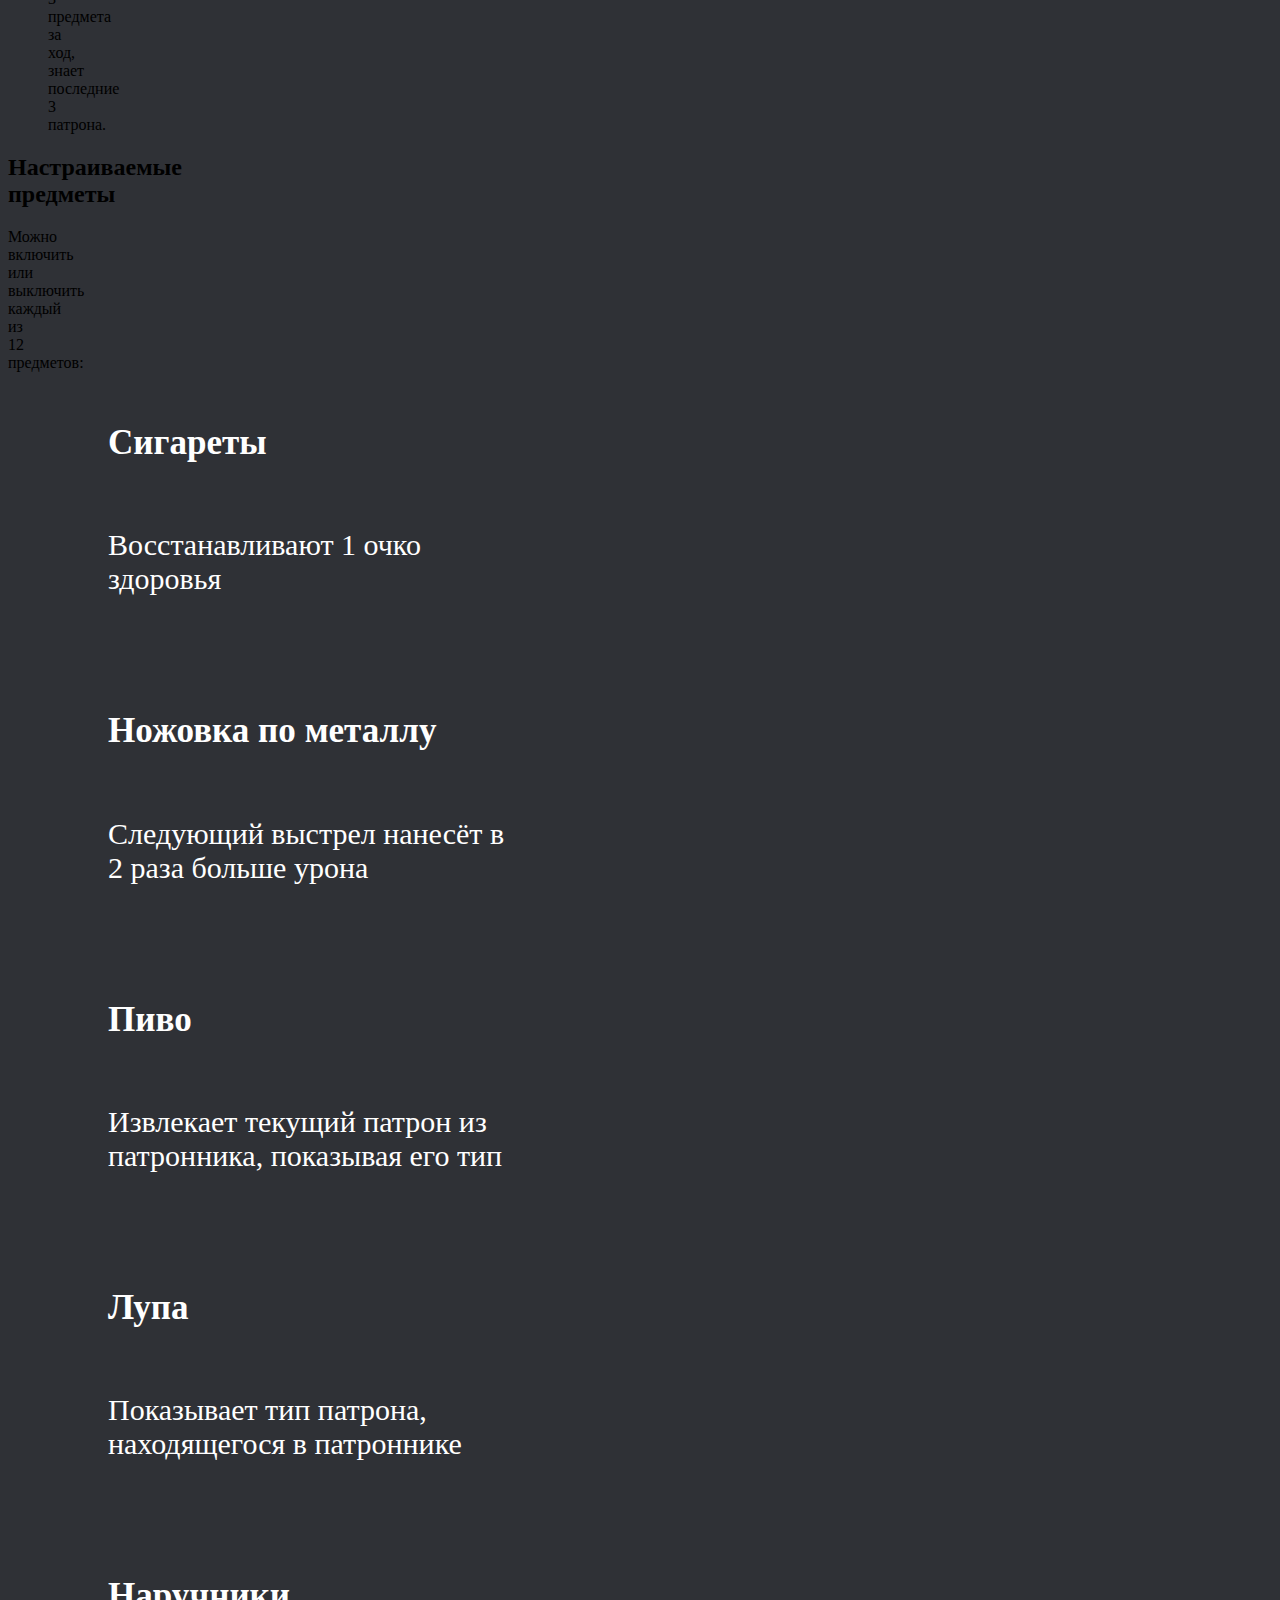
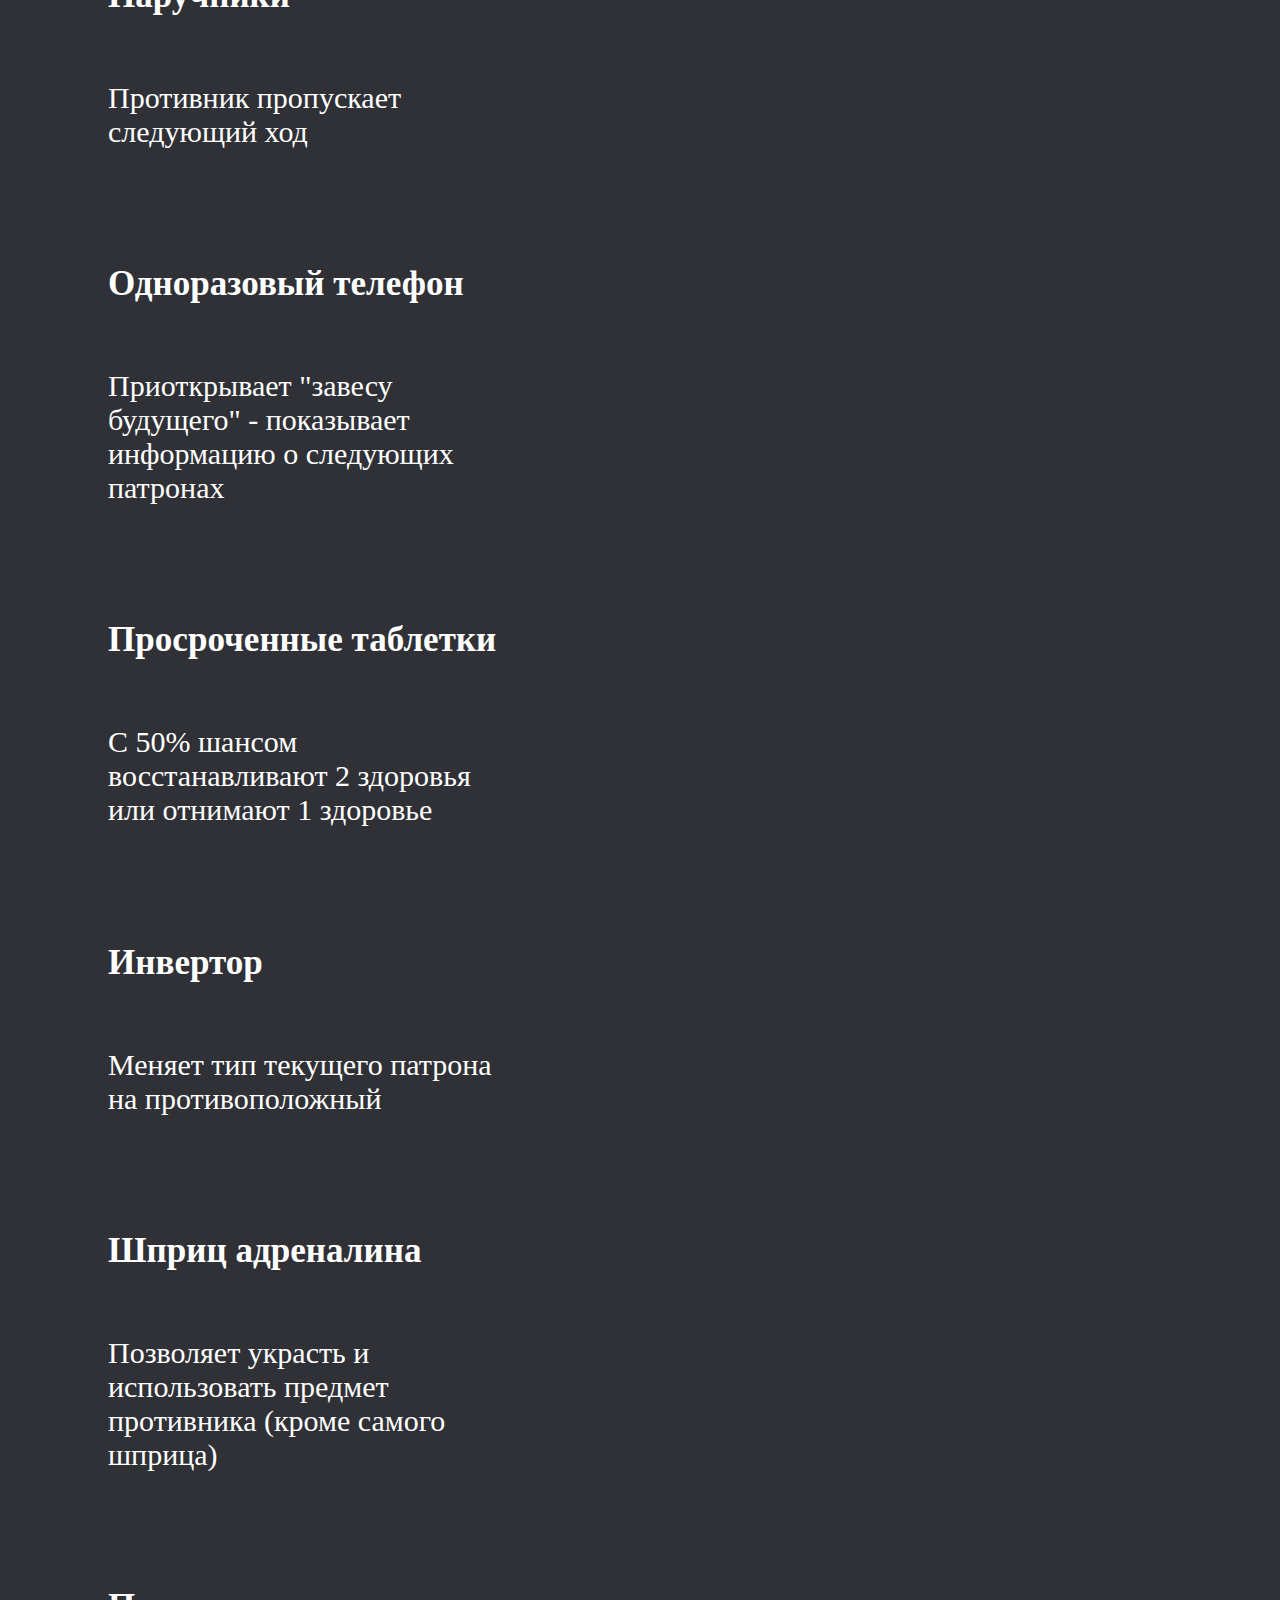
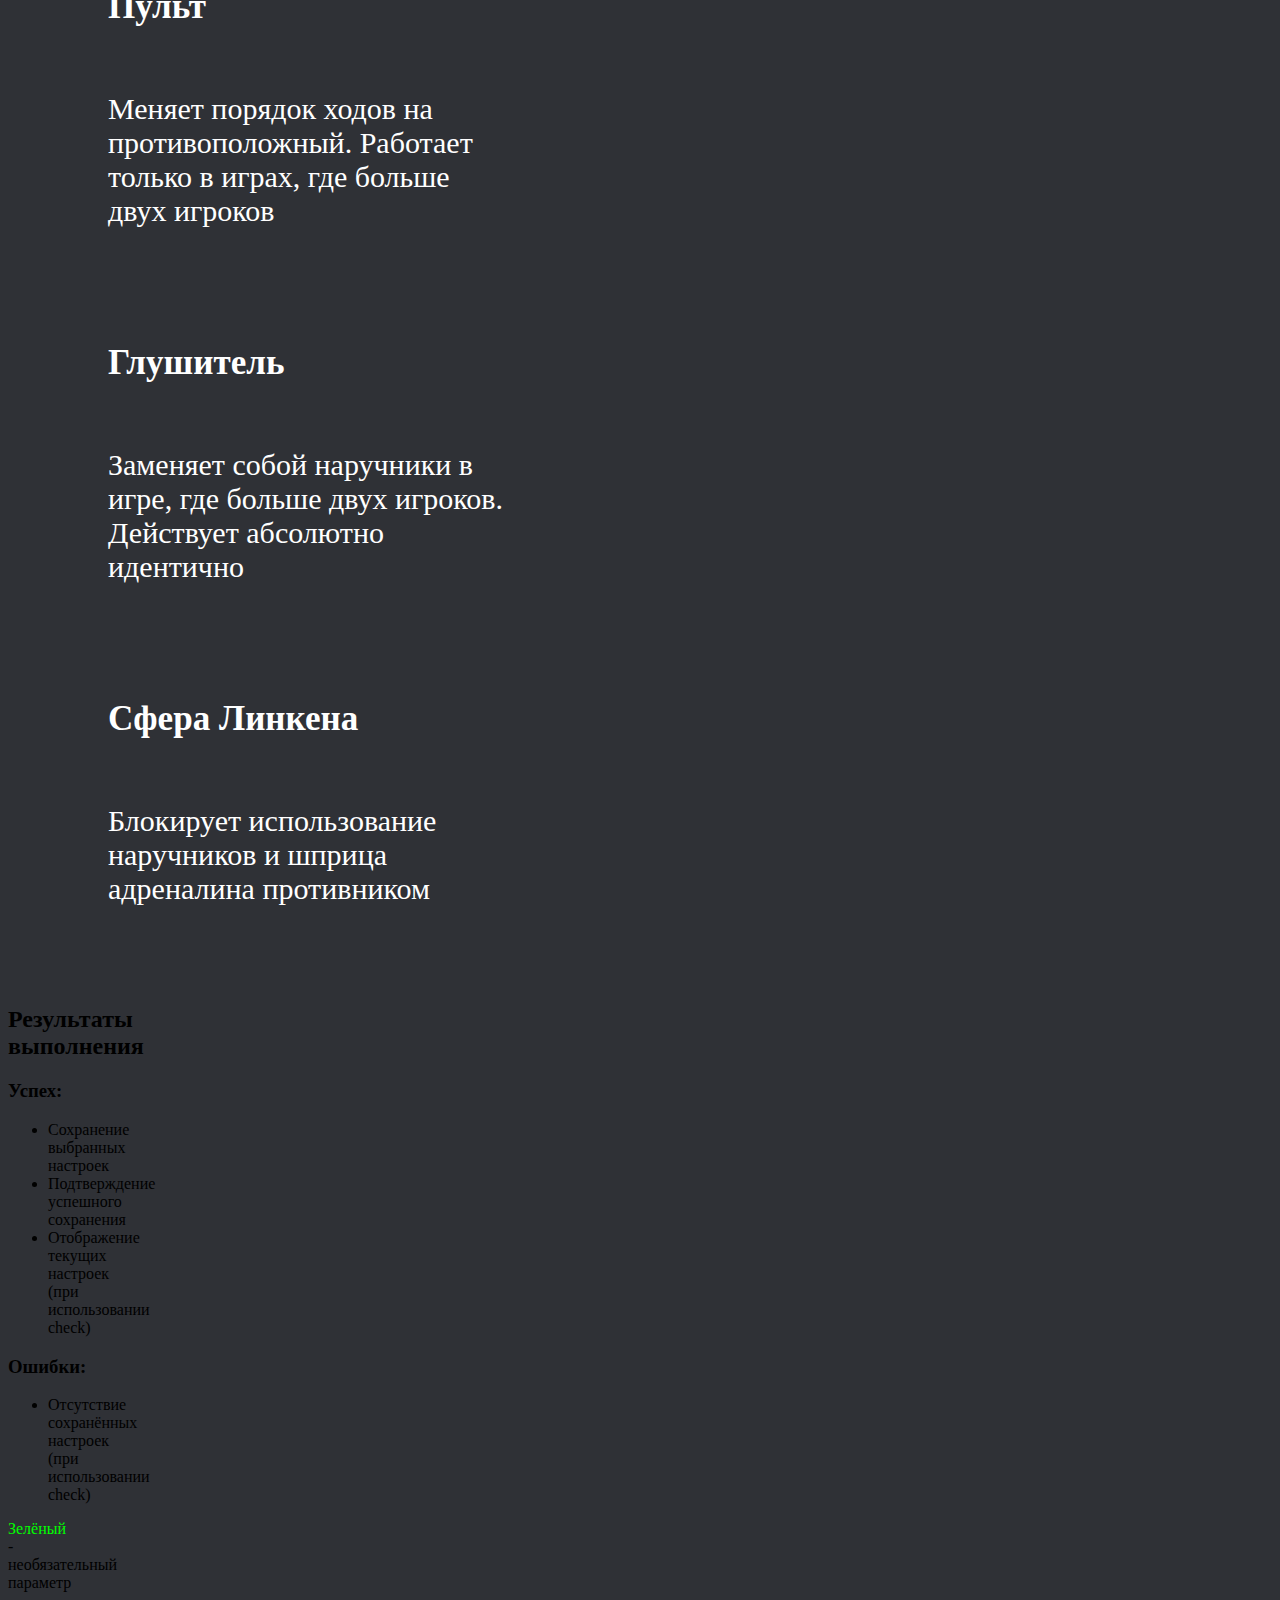
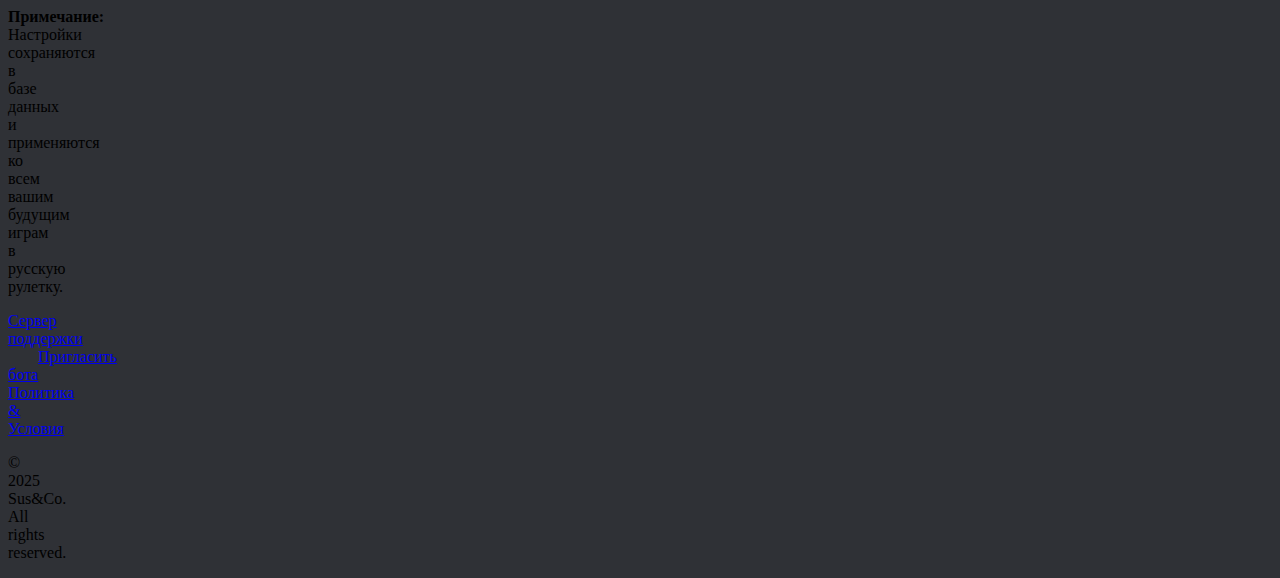
<file: Fun/settings.html>
<!DOCTYPE html>
<html lang="ru">
<head>
    <meta charset="UTF-8">
    <meta name="viewport" content="width=device-width, initial-scale=1.0">
    <link rel="shortcut icon" href="../Cy.png">
    <link rel="stylesheet" href="../style.css">
    <title>Cephalon Cy - Команда settings</title>
</head>
<body>
    <header>
        <h1>Команда settings</h1>
        <p>Настройка параметров русской рулетки</p>
    </header>
    
    <nav>
        <a href="../index.html">← На главную</a>
        <a href="#usage">Использование</a>
        <a href="#presets">Пресеты</a>
        <a href="#custom">Свои настройки</a>
        <a href="#parameters">Параметры</a>
    </nav>
    
    <div class="command-doc">
        <h2>Назначение</h2>
        <p>Позволяет настроить параметры игры в русскую рулетку. Настройки применяются как для одиночной игры, так и для игры против других игроков.</p>
        
        <h2 id="usage">Использование</h2>
        <div class="syntax">cy/settings <span class="param-unnecessary">[check]</span></div>
        
        <h3>Основной режим:</h3>
        <div class="example">cy/settings</div>
        <p>Запускает интерактивное меню для настройки параметров русской рулетки.</p>
        
        <h3>Просмотр текущих настроек:</h3>
        <div class="example">cy/settings <span class="param-unnecessary">check</span></div>
        <p>Показывает текущие сохранённые настройки.</p>
        
        <h2 id="presets">Готовые пресеты</h2>
        
        <div class="category">
            <h3>Стандарт</h3>
            <ul>
                <li>Здоровье: 6</li>
                <li>Минимальное количество патронов: 2</li>
                <li>Максимальное количество патронов: 8</li>
                <li>Исцеление при здоровье ≤ 2: Нет</li>
                <li>Уровень сложности бота: Обычная</li>
                <li>Все предметы включены</li>
            </ul>
        </div>
        
        <div class="category">
            <h3>Классика</h3>
            <ul>
                <li>Здоровье: 6</li>
                <li>Минимальное количество патронов: 2</li>
                <li>Максимальное количество патронов: 8</li>
                <li>Исцеление при здоровье ≤ 2: Да</li>
                <li>Уровень сложности бота: Обычная</li>
                <li>Предметы: сигареты, ножовка, пиво, лупа, наручники</li>
            </ul>
        </div>
        
        <div class="category">
            <h3>Сложно</h3>
            <ul>
                <li>Здоровье: 5</li>
                <li>Минимальное количество патронов: 4</li>
                <li>Максимальное количество патронов: 8</li>
                <li>Исцеление при здоровье ≤ 2: Нет</li>
                <li>Уровень сложности бота: Сложная</li>
                <li>Предметы: сигареты, ножовка, пиво, лупа, наручники</li>
            </ul>
        </div>
        
        <div class="category">
            <h3>Очень сложно</h3>
            <ul>
                <li>Здоровье: 5</li>
                <li>Минимальное количество патронов: 6</li>
                <li>Максимальное количество патронов: 10</li>
                <li>Исцеление при здоровье ≤ 2: Нет</li>
                <li>Уровень сложности бота: Очень сложная</li>
                <li>Предметы: ножовка, одноразовый телефон, наручники, просроченные таблетки</li>
            </ul>
        </div>
        
        <div class="category">
            <h3>Возмездие</h3>
            <ul>
                <li>Здоровье: 4</li>
                <li>Минимальное количество патронов: 8</li>
                <li>Максимальное количество патронов: 10</li>
                <li>Исцеление при здоровье ≤ 2: Нет</li>
                <li>Уровень сложности бота: Возмездие</li>
                <li>Предметы: отключены</li>
            </ul>
        </div>
        
        <h2 id="custom">Свои настройки</h2>
        <p>При выборе опции "Свои настройки" вы можете вручную настроить следующие параметры:</p>
        
        <h3>Здоровье</h3>
        <p>Количество очков здоровья в начале игры (4, 5 или 6).</p>
        
        <h3>Исцеление при низком здоровье</h3>
        <p>Разрешить или запретить исцеление, когда здоровье ≤ 2.</p>
        
        <h3>Количество патронов</h3>
        <p>Минимальное (2-8) и максимальное (4-10) количество патронов в магазине. Максимальное не может быть меньше минимального.</p>
        
        <h3>Сложность бота</h3>
        <ul>
            <li><strong>Пассивный</strong> - бот не использует предметы, действует случайно. Победа не засчитывается.</li>
            <li><strong>Обычная</strong> - использует 1 предмет за ход, знает последний патрон.</li>
            <li><strong>Сложная</strong> - использует 2 предмета за ход, знает последние 2 патрона.</li>
            <li><strong>Очень сложная</strong> - использует 3 предмета за ход, знает последние 3 патрона.</li>
        </ul>
        
        <h2 id="parameters">Настраиваемые предметы</h2>
        <p>Можно включить или выключить каждый из 12 предметов:</p>
        
        <div class="category">
            <h3>Сигареты</h3>
            <p>Восстанавливают 1 очко здоровья</p>
        </div>
        
        <div class="category">
            <h3>Ножовка по металлу</h3>
            <p>Следующий выстрел нанесёт в 2 раза больше урона</p>
        </div>
        
        <div class="category">
            <h3>Пиво</h3>
            <p>Извлекает текущий патрон из патронника, показывая его тип</p>
        </div>
        
        <div class="category">
            <h3>Лупа</h3>
            <p>Показывает тип патрона, находящегося в патроннике</p>
        </div>
        
        <div class="category">
            <h3>Наручники</h3>
            <p>Противник пропускает следующий ход</p>
        </div>
        
        <div class="category">
            <h3>Одноразовый телефон</h3>
            <p>Приоткрывает "завесу будущего" - показывает информацию о следующих патронах</p>
        </div>
        
        <div class="category">
            <h3>Просроченные таблетки</h3>
            <p>С 50% шансом восстанавливают 2 здоровья или отнимают 1 здоровье</p>
        </div>
        
        <div class="category">
            <h3>Инвертор</h3>
            <p>Меняет тип текущего патрона на противоположный</p>
        </div>
        
        <div class="category">
            <h3>Шприц адреналина</h3>
            <p>Позволяет украсть и использовать предмет противника (кроме самого шприца)</p>
        </div>
        
        <div class="category">
            <h3>Пульт</h3>
            <p>Меняет порядок ходов на противоположный. Работает только в играх, где больше двух игроков</p>
        </div>

        <div class="category">
            <h3>Глушитель</h3>
            <p>Заменяет собой наручники в игре, где больше двух игроков. Действует абсолютно идентично</p>
        </div>

        <div class="category">
            <h3>Сфера Линкена</h3>
            <p>Блокирует использование наручников и шприца адреналина противником</p>
        </div>
        
        <h2>Результаты выполнения</h2>
        <h3>Успех:</h3>
        <ul>
            <li>Сохранение выбранных настроек</li>
            <li>Подтверждение успешного сохранения</li>
            <li>Отображение текущих настроек (при использовании check)</li>
        </ul>
        
        <h3>Ошибки:</h3>
        <ul>
            <li>Отсутствие сохранённых настроек (при использовании check)</li>
        </ul>
        
        <div class="param-explanation">
            <p><span class="param-unnecessary">Зелёный</span> - необязательный параметр</p>
        </div>
        
        <div class="note">
            <p><strong>Примечание:</strong> Настройки сохраняются в базе данных и применяются ко всем вашим будущим играм в русскую рулетку.</p>
        </div>
    </div>
    
    <footer>
        <div class="button-group">
            <a href="https://discord.gg/DrmbbRXBKA" class="button support" target="_blank">Сервер поддержки</a>
            <a href="https://discord.com/oauth2/authorize?client_id=694170281270312991&permissions=8&scope=bot%20applications.commands" class="button invite" target="_blank">Пригласить бота</a>
            <a href="../policy.html" class="button policy">Политика & Условия</a>
        </div>
        <p>© 2025 Sus&Co. All rights reserved.</p>
    </footer>
</body>
</html>
</file>
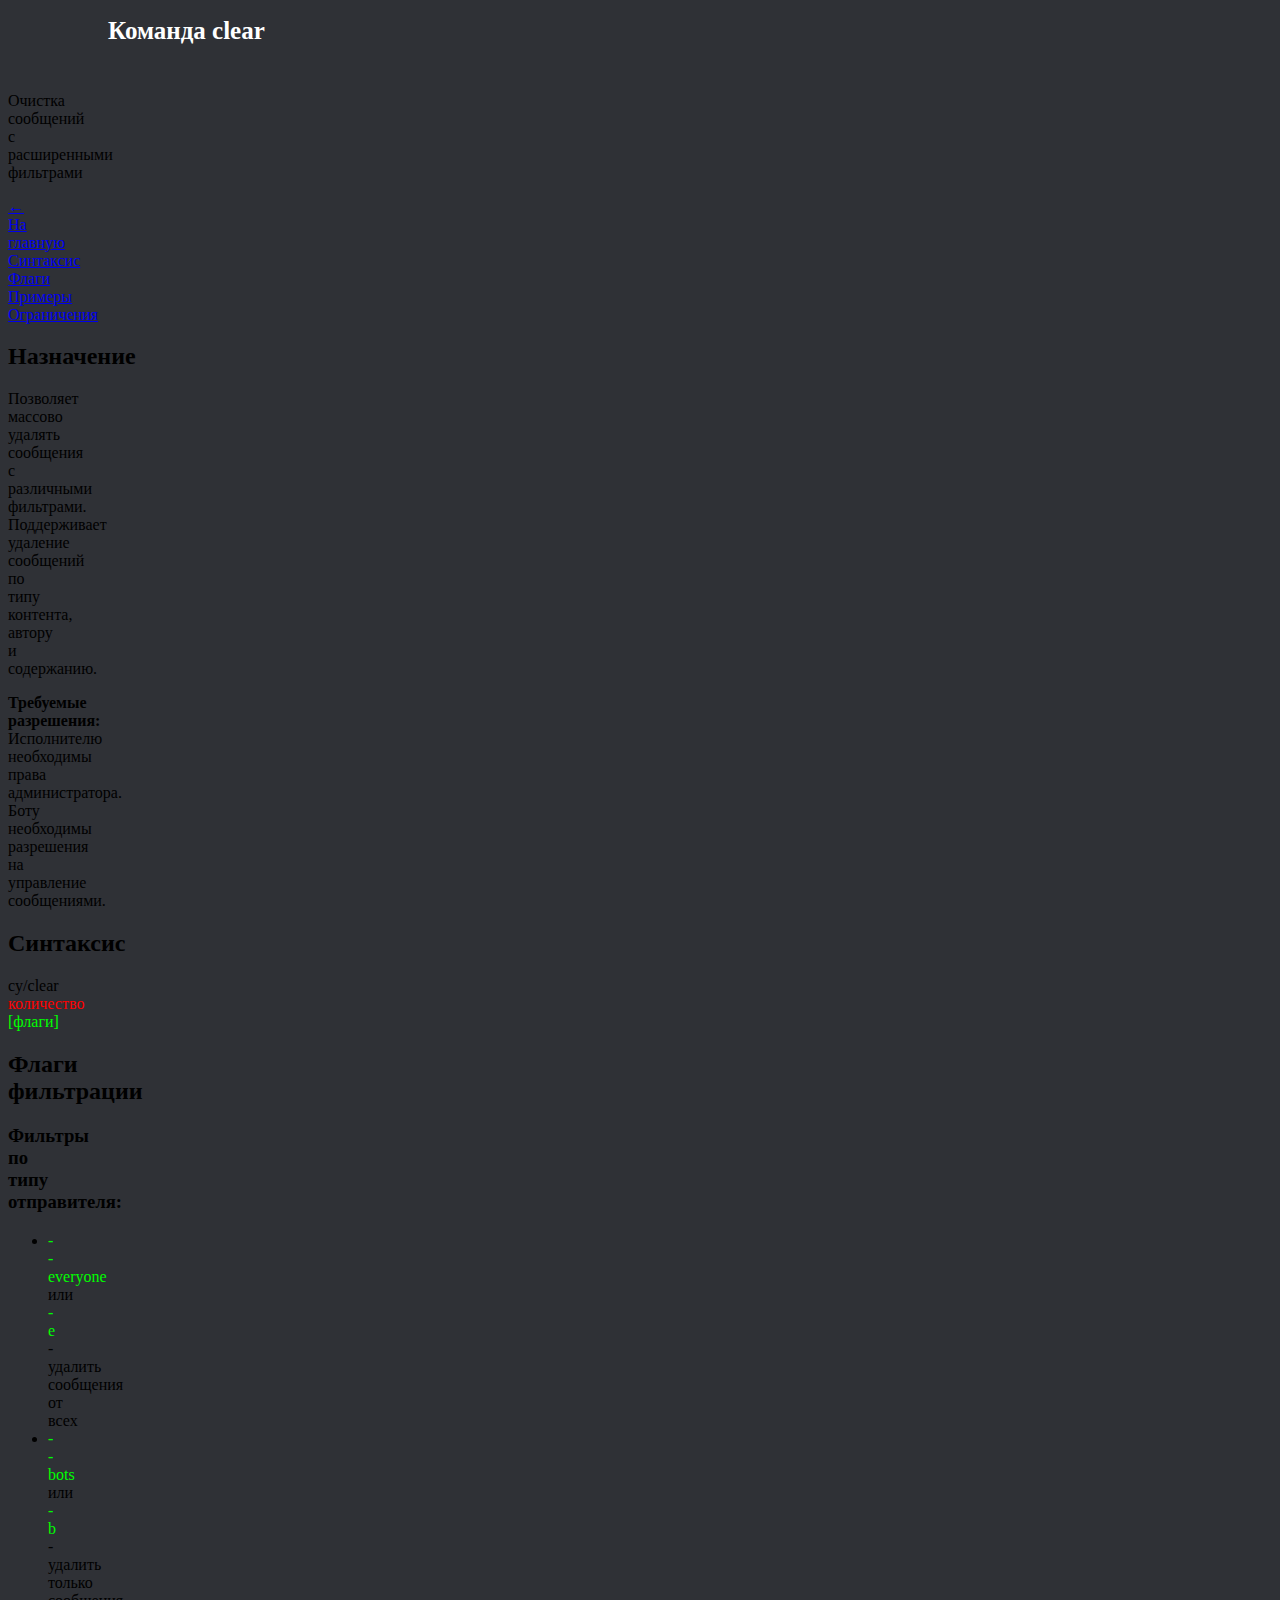
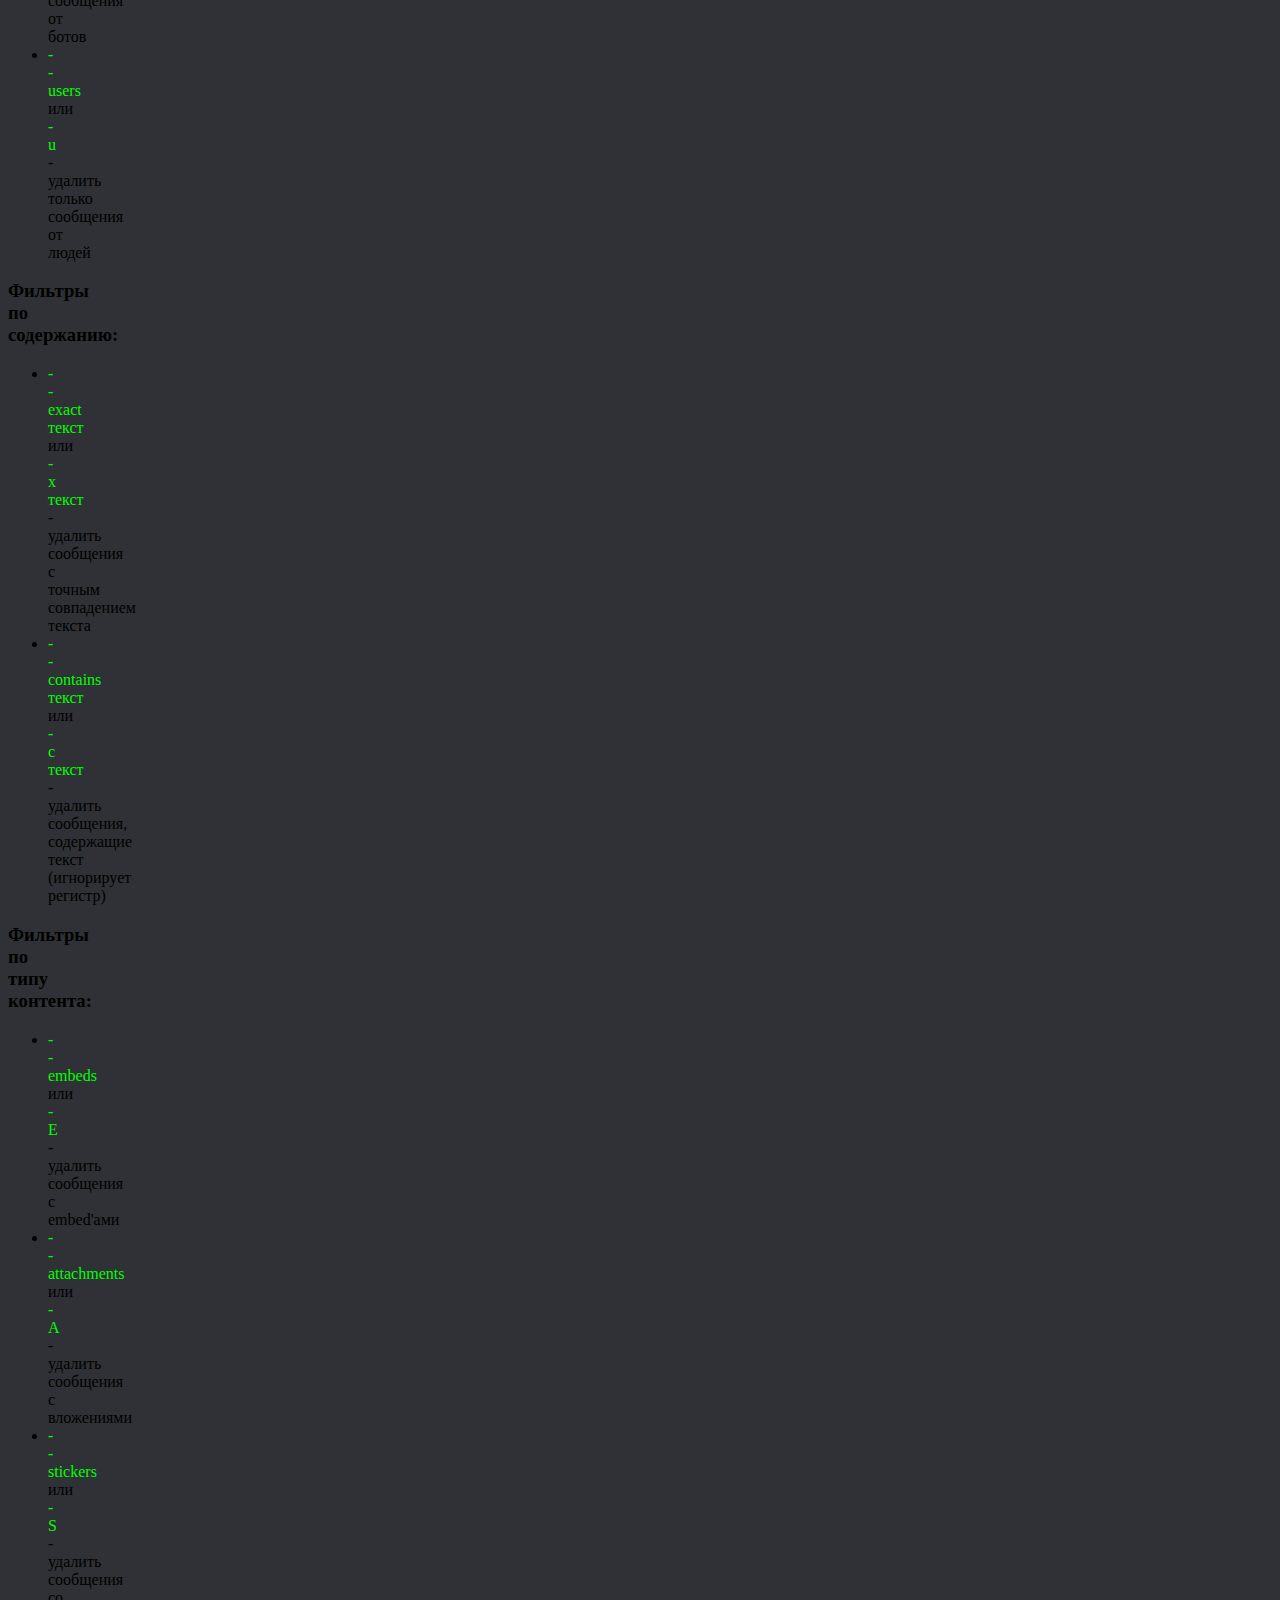
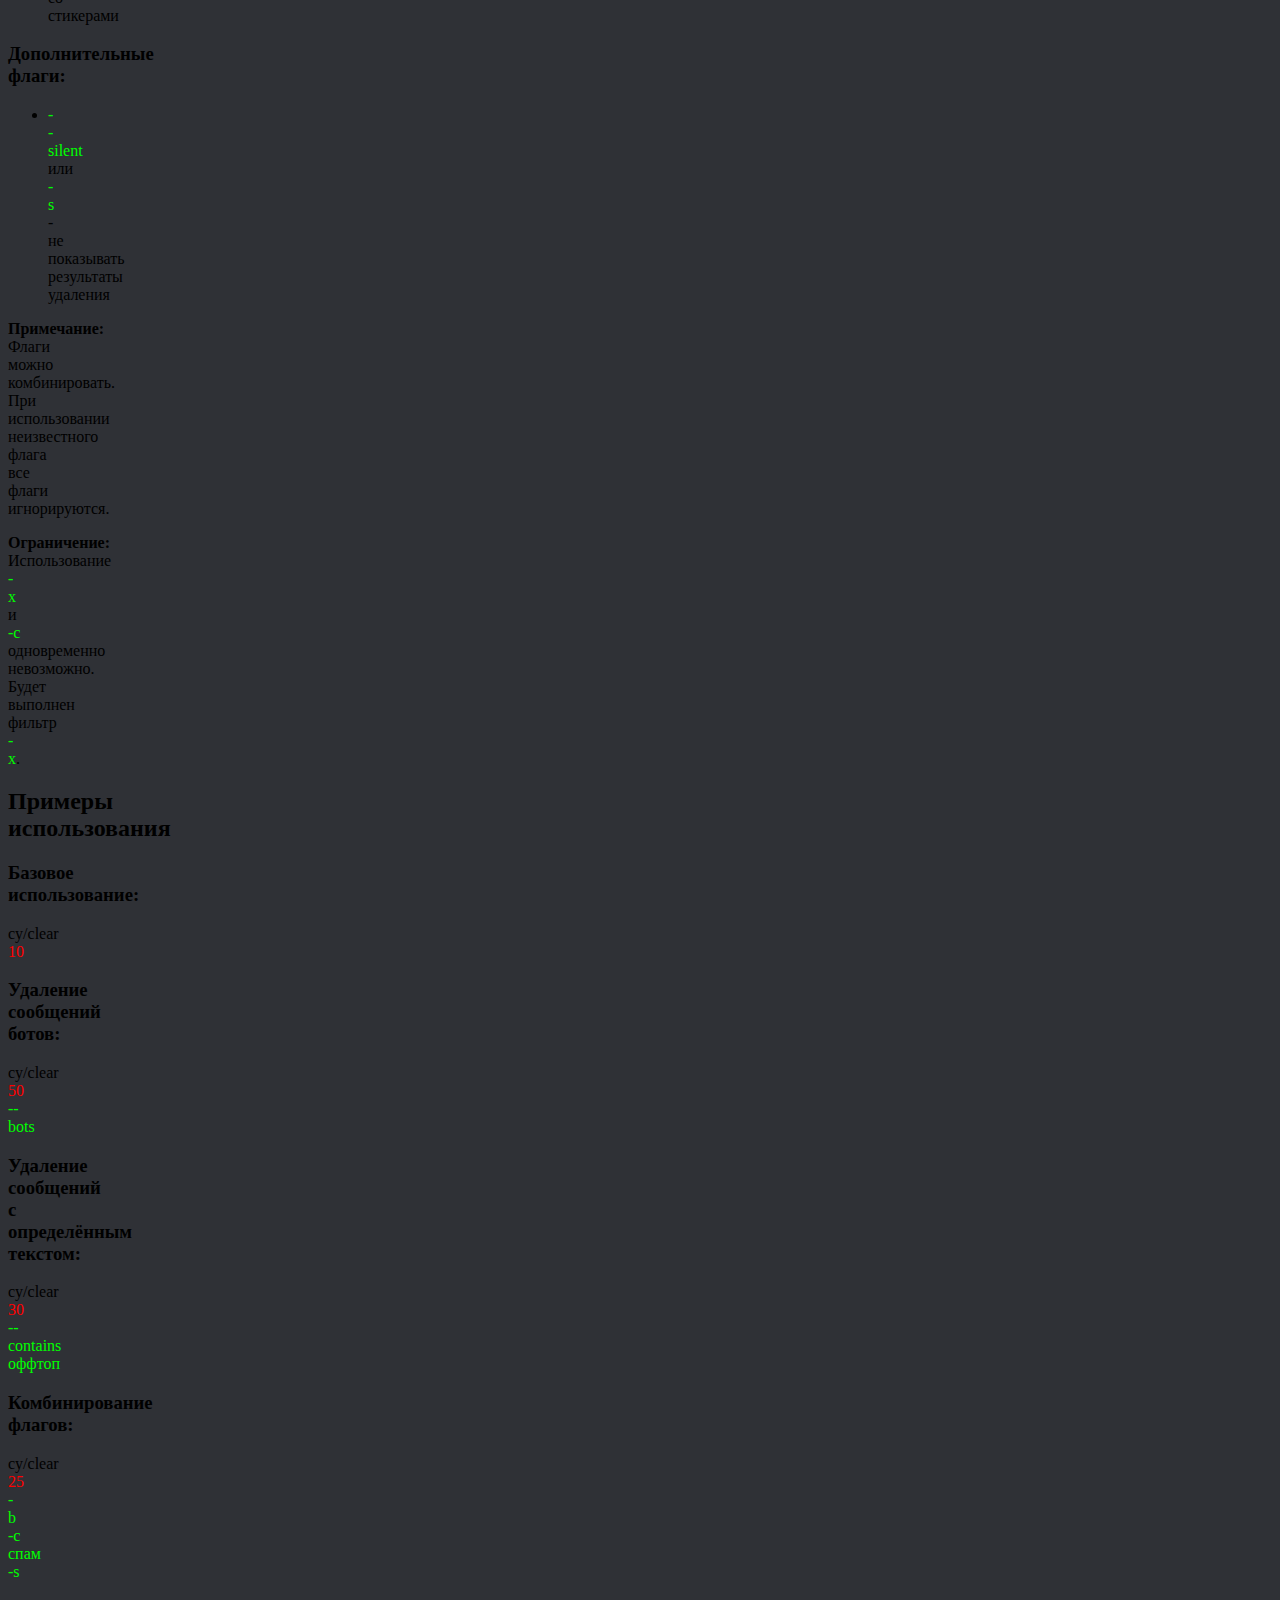
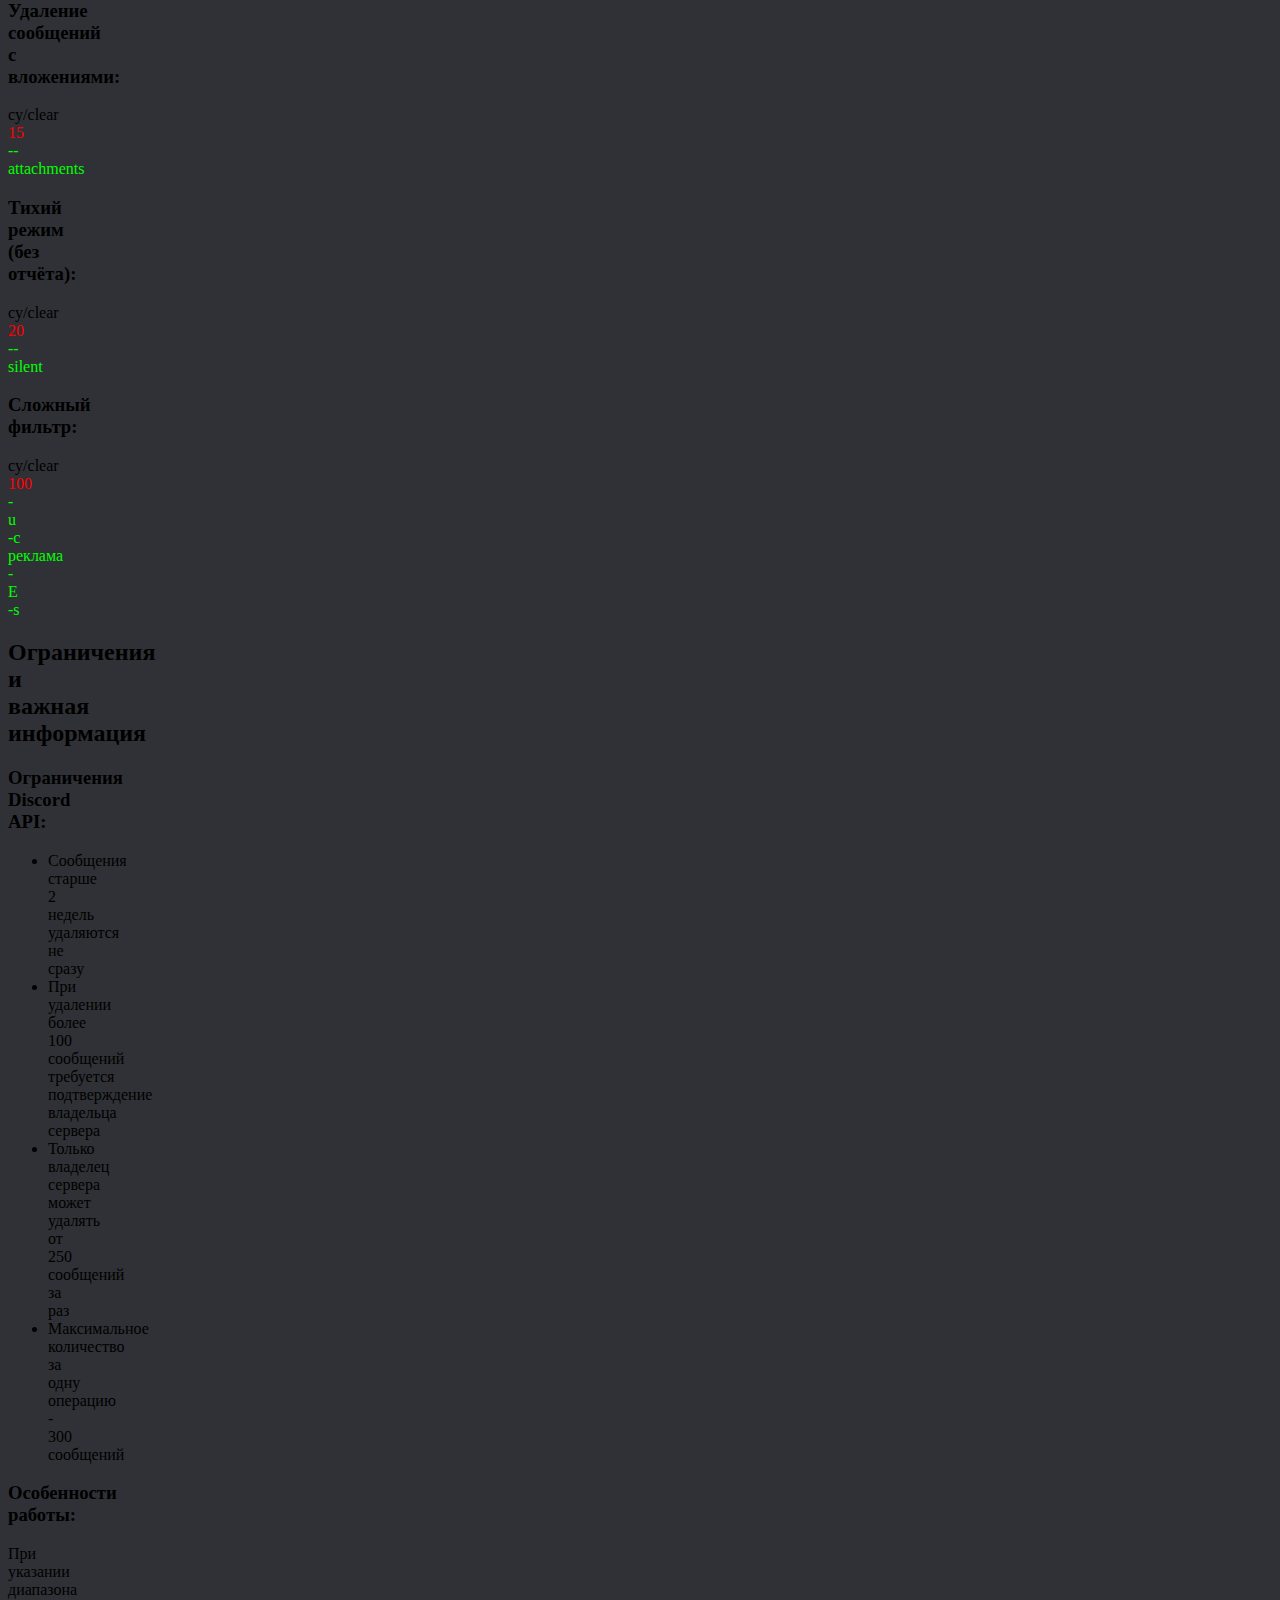
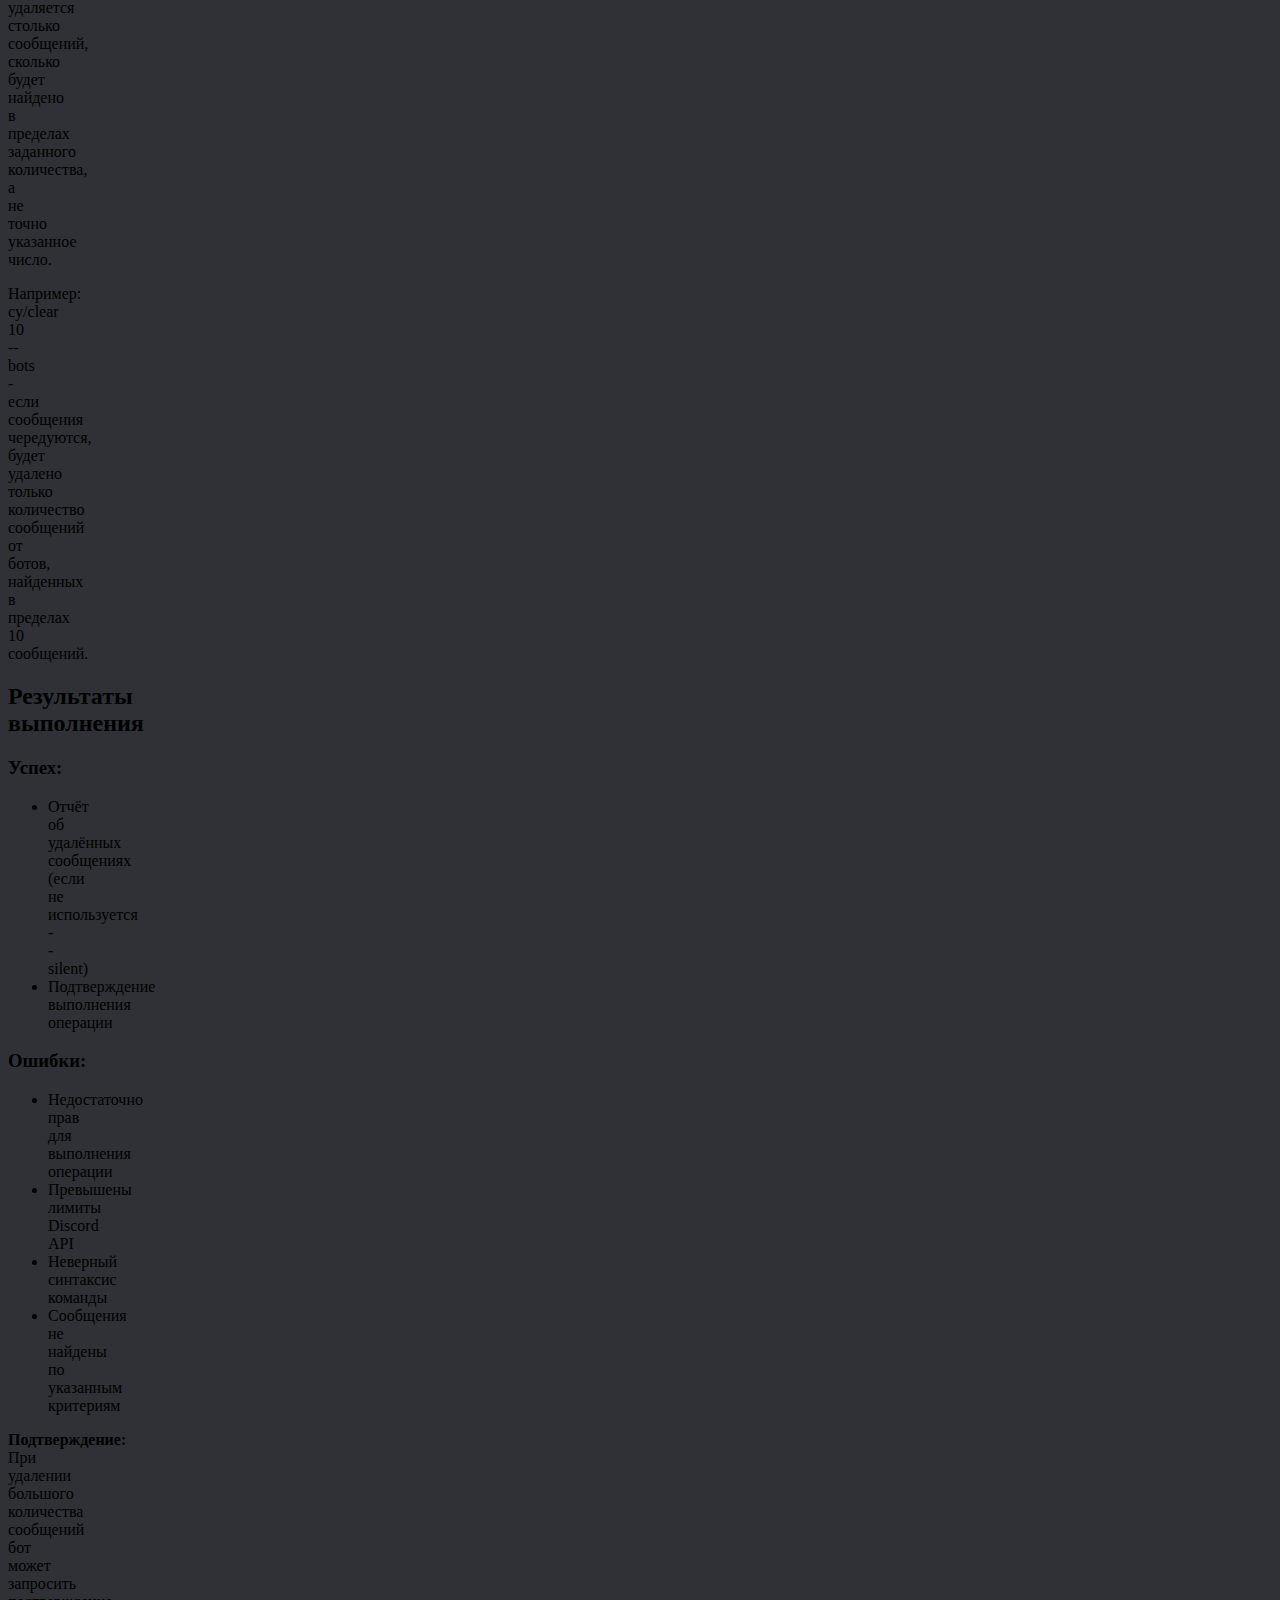
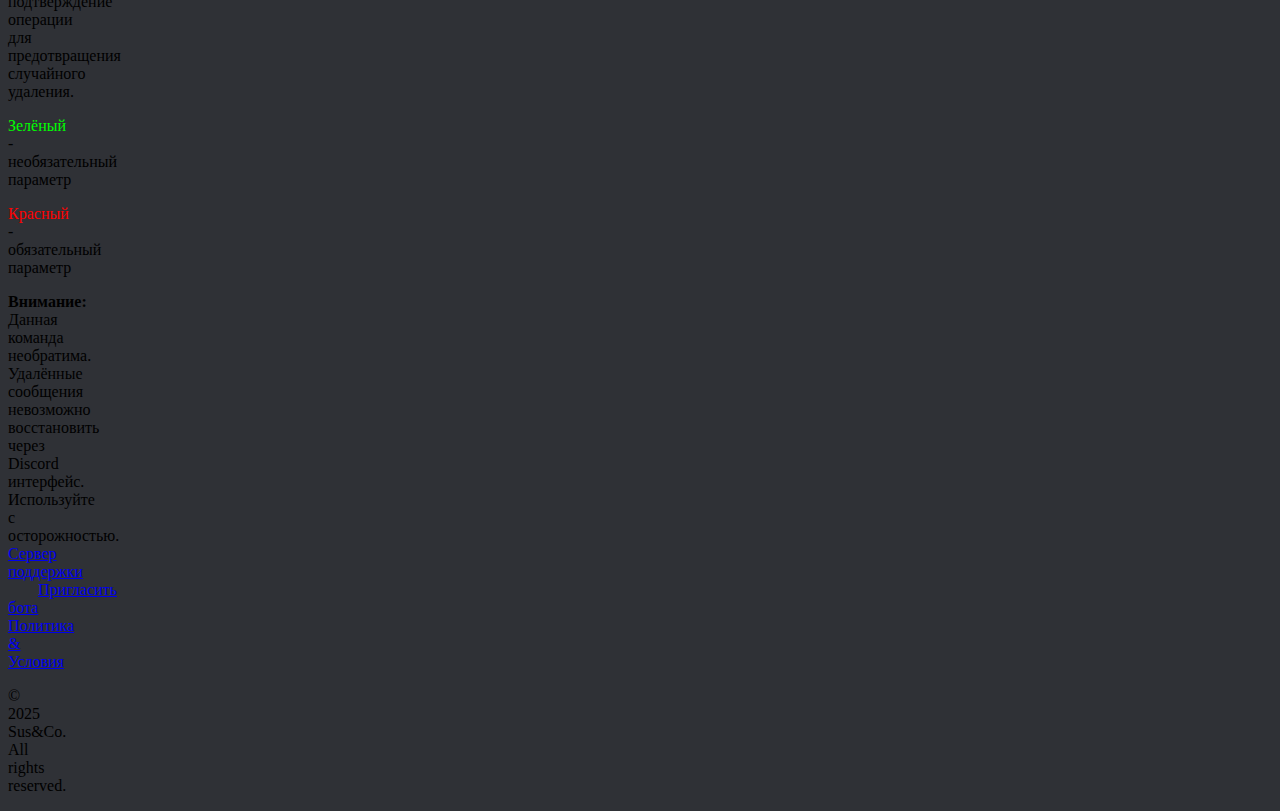
<file: Mod/clear.html>
<!DOCTYPE html>
<html lang="ru">
<head>
    <meta charset="UTF-8">
    <meta name="viewport" content="width=device-width, initial-scale=1.0">
    <link rel="shortcut icon" href="../Cy.png">
    <link rel="stylesheet" href="../style.css">
    <title>Cephalon Cy - Команда clear</title>
</head>
<body>
    <header>
        <h1>Команда clear</h1>
        <p>Очистка сообщений с расширенными фильтрами</p>
    </header>
    
    <nav>
        <a href="../index.html">← На главную</a>
        <a href="#syntax">Синтаксис</a>
        <a href="#flags">Флаги</a>
        <a href="#examples">Примеры</a>
        <a href="#limits">Ограничения</a>
    </nav>
    
    <div class="command-doc">
        <h2>Назначение</h2>
        <p>Позволяет массово удалять сообщения с различными фильтрами. Поддерживает удаление сообщений по типу контента, автору и содержанию.</p>
        
        <div class="warning">
            <strong>Требуемые разрешения:</strong> Исполнителю необходимы права администратора. Боту необходимы разрешения на управление сообщениями.
        </div>
        
        <h2 id="syntax">Синтаксис</h2>
        <div class="syntax">cy/clear <span class="param-necessary">количество</span> <span class="param-unnecessary">[флаги]</span></div>
        
        <h2 id="flags">Флаги фильтрации</h2>
        
        <h3>Фильтры по типу отправителя:</h3>
        <ul>
            <li><span class="param-unnecessary">--everyone</span> или <span class="param-unnecessary">-e</span> - удалить сообщения от всех</li>
            <li><span class="param-unnecessary">--bots</span> или <span class="param-unnecessary">-b</span> - удалить только сообщения от ботов</li>
            <li><span class="param-unnecessary">--users</span> или <span class="param-unnecessary">-u</span> - удалить только сообщения от людей</li>
        </ul>
        
        <h3>Фильтры по содержанию:</h3>
        <ul>
            <li><span class="param-unnecessary">--exact текст</span> или <span class="param-unnecessary">-x текст</span> - удалить сообщения с точным совпадением текста</li>
            <li><span class="param-unnecessary">--contains текст</span> или <span class="param-unnecessary">-c текст</span> - удалить сообщения, содержащие текст (игнорирует регистр)</li>
        </ul>
        
        <h3>Фильтры по типу контента:</h3>
        <ul>
            <li><span class="param-unnecessary">--embeds</span> или <span class="param-unnecessary">-E</span> - удалить сообщения с embed'ами</li>
            <li><span class="param-unnecessary">--attachments</span> или <span class="param-unnecessary">-A</span> - удалить сообщения с вложениями</li>
            <li><span class="param-unnecessary">--stickers</span> или <span class="param-unnecessary">-S</span> - удалить сообщения со стикерами</li>
        </ul>
        
        <h3>Дополнительные флаги:</h3>
        <ul>
            <li><span class="param-unnecessary">--silent</span> или <span class="param-unnecessary">-s</span> - не показывать результаты удаления</li>
        </ul>
        
        <div class="note">
            <p><strong>Примечание:</strong> Флаги можно комбинировать. При использовании неизвестного флага все флаги игнорируются.</p>
        </div>
        
        <div class="warning">
            <strong>Ограничение:</strong> Использование <span class="param-unnecessary">-x</span> и <span class="param-unnecessary">-c</span> одновременно невозможно. Будет выполнен фильтр <span class="param-unnecessary">-x</span>.
        </div>
        
        <h2 id="examples">Примеры использования</h2>
        
        <h3>Базовое использование:</h3>
        <div class="example">cy/clear <span class="param-necessary">10</span></div>
        
        <h3>Удаление сообщений ботов:</h3>
        <div class="example">cy/clear <span class="param-necessary">50</span> <span class="param-unnecessary">--bots</span></div>
        
        <h3>Удаление сообщений с определённым текстом:</h3>
        <div class="example">cy/clear <span class="param-necessary">30</span> <span class="param-unnecessary">--contains оффтоп</span></div>
        
        <h3>Комбинирование флагов:</h3>
        <div class="example">cy/clear <span class="param-necessary">25</span> <span class="param-unnecessary">-b -c спам -s</span></div>
        
        <h3>Удаление сообщений с вложениями:</h3>
        <div class="example">cy/clear <span class="param-necessary">15</span> <span class="param-unnecessary">--attachments</span></div>
        
        <h3>Тихий режим (без отчёта):</h3>
        <div class="example">cy/clear <span class="param-necessary">20</span> <span class="param-unnecessary">--silent</span></div>
        
        <h3>Сложный фильтр:</h3>
        <div class="example">cy/clear <span class="param-necessary">100</span> <span class="param-unnecessary">-u -c реклама -E -s</span></div>
        
        <h2 id="limits">Ограничения и важная информация</h2>
        
        <div class="warning">
            <h3>Ограничения Discord API:</h3>
            <ul>
                <li>Сообщения старше 2 недель удаляются не сразу</li>
                <li>При удалении более 100 сообщений требуется подтверждение владельца сервера</li>
                <li>Только владелец сервера может удалять от 250 сообщений за раз</li>
                <li>Максимальное количество за одну операцию - 300 сообщений</li>
            </ul>
        </div>
        
        <div class="note">
            <h3>Особенности работы:</h3>
            <p>При указании диапазона удаляется столько сообщений, сколько будет найдено в пределах заданного количества, а не точно указанное число.</p>
            <p>Например: <span class="example">cy/clear 10 --bots</span> - если сообщения чередуются, будет удалено только количество сообщений от ботов, найденных в пределах 10 сообщений.</p>
        </div>
        
        <h2>Результаты выполнения</h2>
        <h3>Успех:</h3>
        <ul>
            <li>Отчёт об удалённых сообщениях (если не используется --silent)</li>
            <li>Подтверждение выполнения операции</li>
        </ul>
        
        <h3>Ошибки:</h3>
        <ul>
            <li>Недостаточно прав для выполнения операции</li>
            <li>Превышены лимиты Discord API</li>
            <li>Неверный синтаксис команды</li>
            <li>Сообщения не найдены по указанным критериям</li>
        </ul>
        
        <div class="note">
            <p><strong>Подтверждение:</strong> При удалении большого количества сообщений бот может запросить подтверждение операции для предотвращения случайного удаления.</p>
        </div>
        
        <div class="param-explanation">
            <p><span class="param-unnecessary">Зелёный</span> - необязательный параметр</p>
            <p><span class="param-necessary">Красный</span> - обязательный параметр</p>
        </div>
        <div class="warning">
            <strong>Внимание:</strong> Данная команда необратима. Удалённые сообщения невозможно восстановить через Discord интерфейс. Используйте с осторожностью.
        </div>
    </div>
    <footer>
        <div class="button-group">
            <a href="https://discord.gg/DrmbbRXBKA" class="button support" target="_blank">Сервер поддержки</a>
            <a href="https://discord.com/oauth2/authorize?client_id=694170281270312991&permissions=8&scope=bot%20applications.commands" class="button invite" target="_blank">Пригласить бота</a>
            <a href="policy.html" class="button policy">Политика & Условия</a>
        </div>
        <p>© 2025 Sus&Co. All rights reserved.</p>
    </footer>
</body>
</html>
</file>
<file: style.css>
body {
    background-color: #2f3136;
    width: 1vw;
}

h1 {
    white-space: nowrap;
    padding-bottom: 30px;
    margin-left: 100px;
    font-size: 25px;
    color: #fff;
    width: 500px;
}

.category {
    font-size: 30px;
    width: 400px;
    height: auto;
    margin-left: 100px;
    padding-bottom: 50px;
    color: #fff;
    display: flex;
    flex-direction: column
}

.text {
    white-space: nowrap;
    padding-bottom: 10px;
    margin-left: 100px;
    font-size: 25px;
    color: #fff;
    width: 500px;
}

.wrap {
    padding-bottom: 10px;
    margin-left: 100px;
    font-size: 25px;
    color: #fff;
    width: 80vw;
}

.param-unnecessary {
    color: #00ff00;
}

.param-necessary {
    color: #ff0000;
}

.link {
    color: #ff8000;
    margin-left: 100px;
    white-space: nowrap;
    font-size: 30px;
}

.invite {
    margin-left: 30px;
}

.command {
    color: #ff8000;
}
</file>
